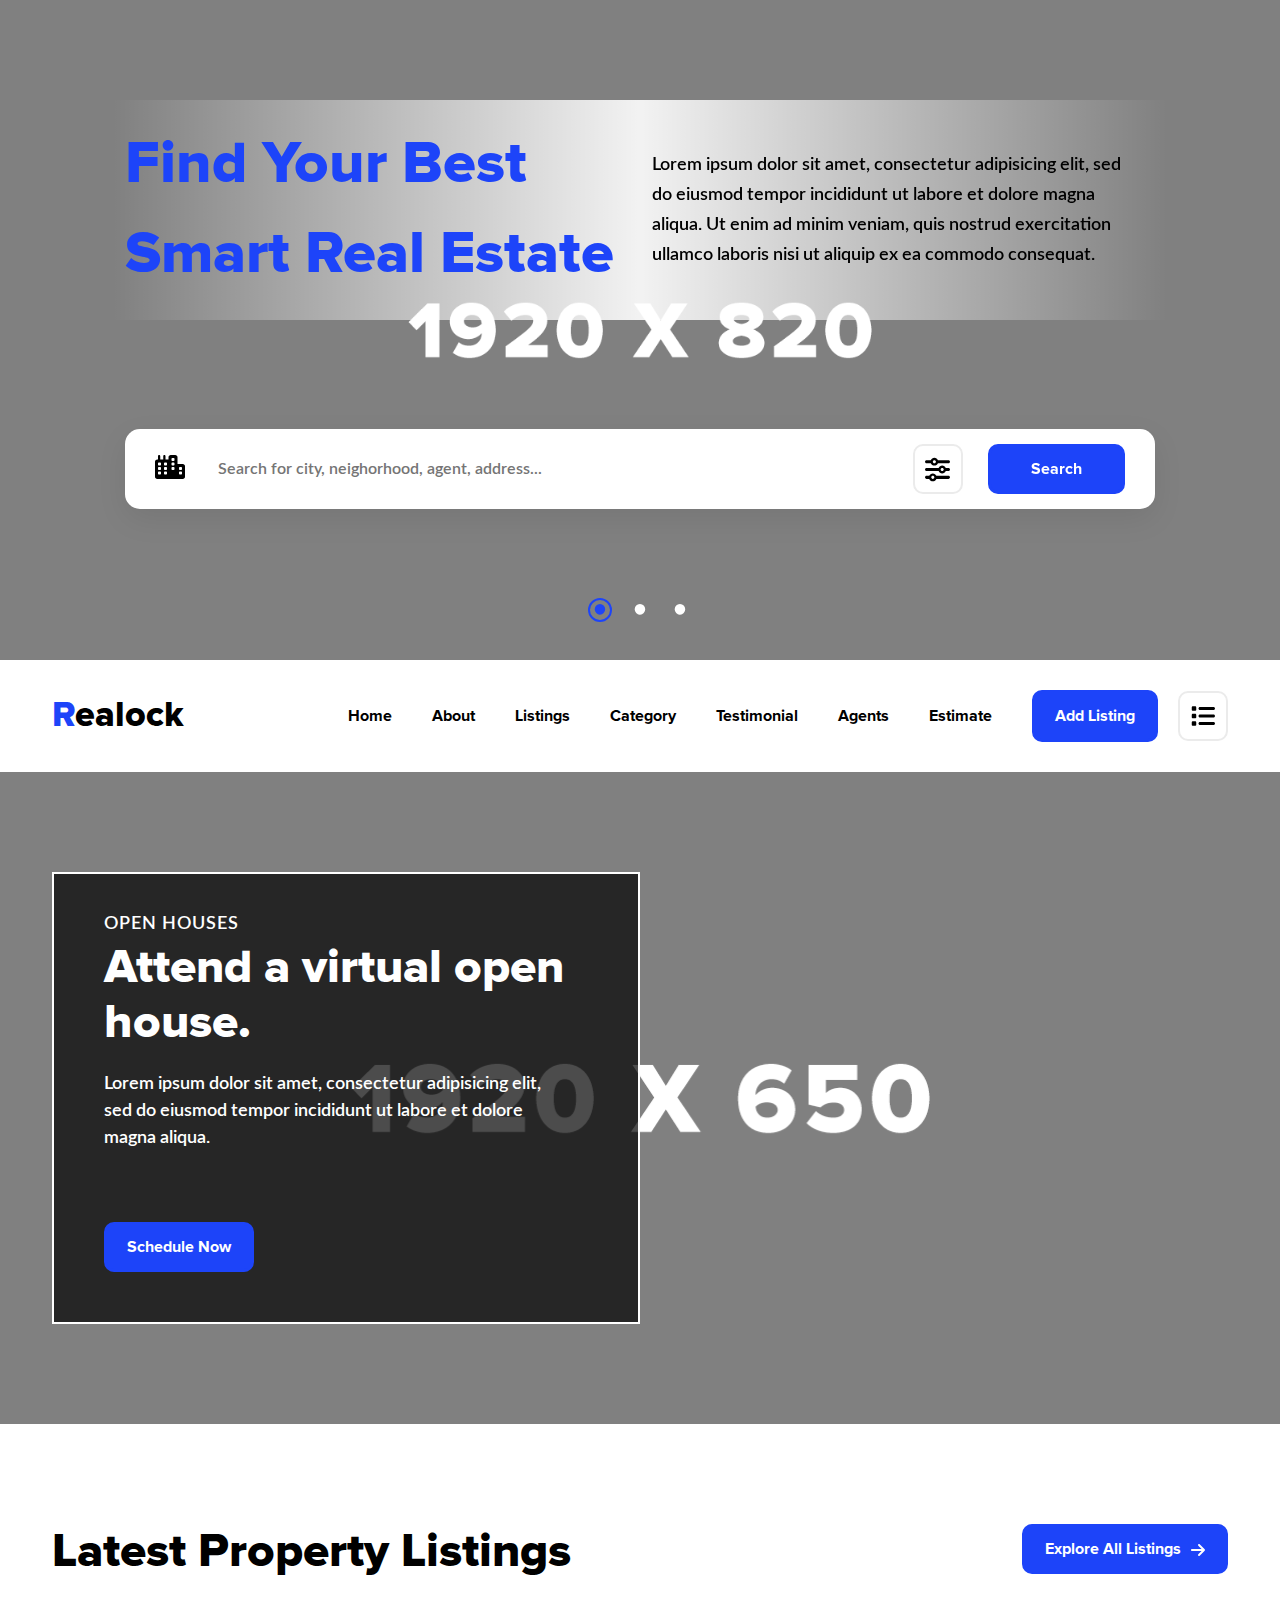
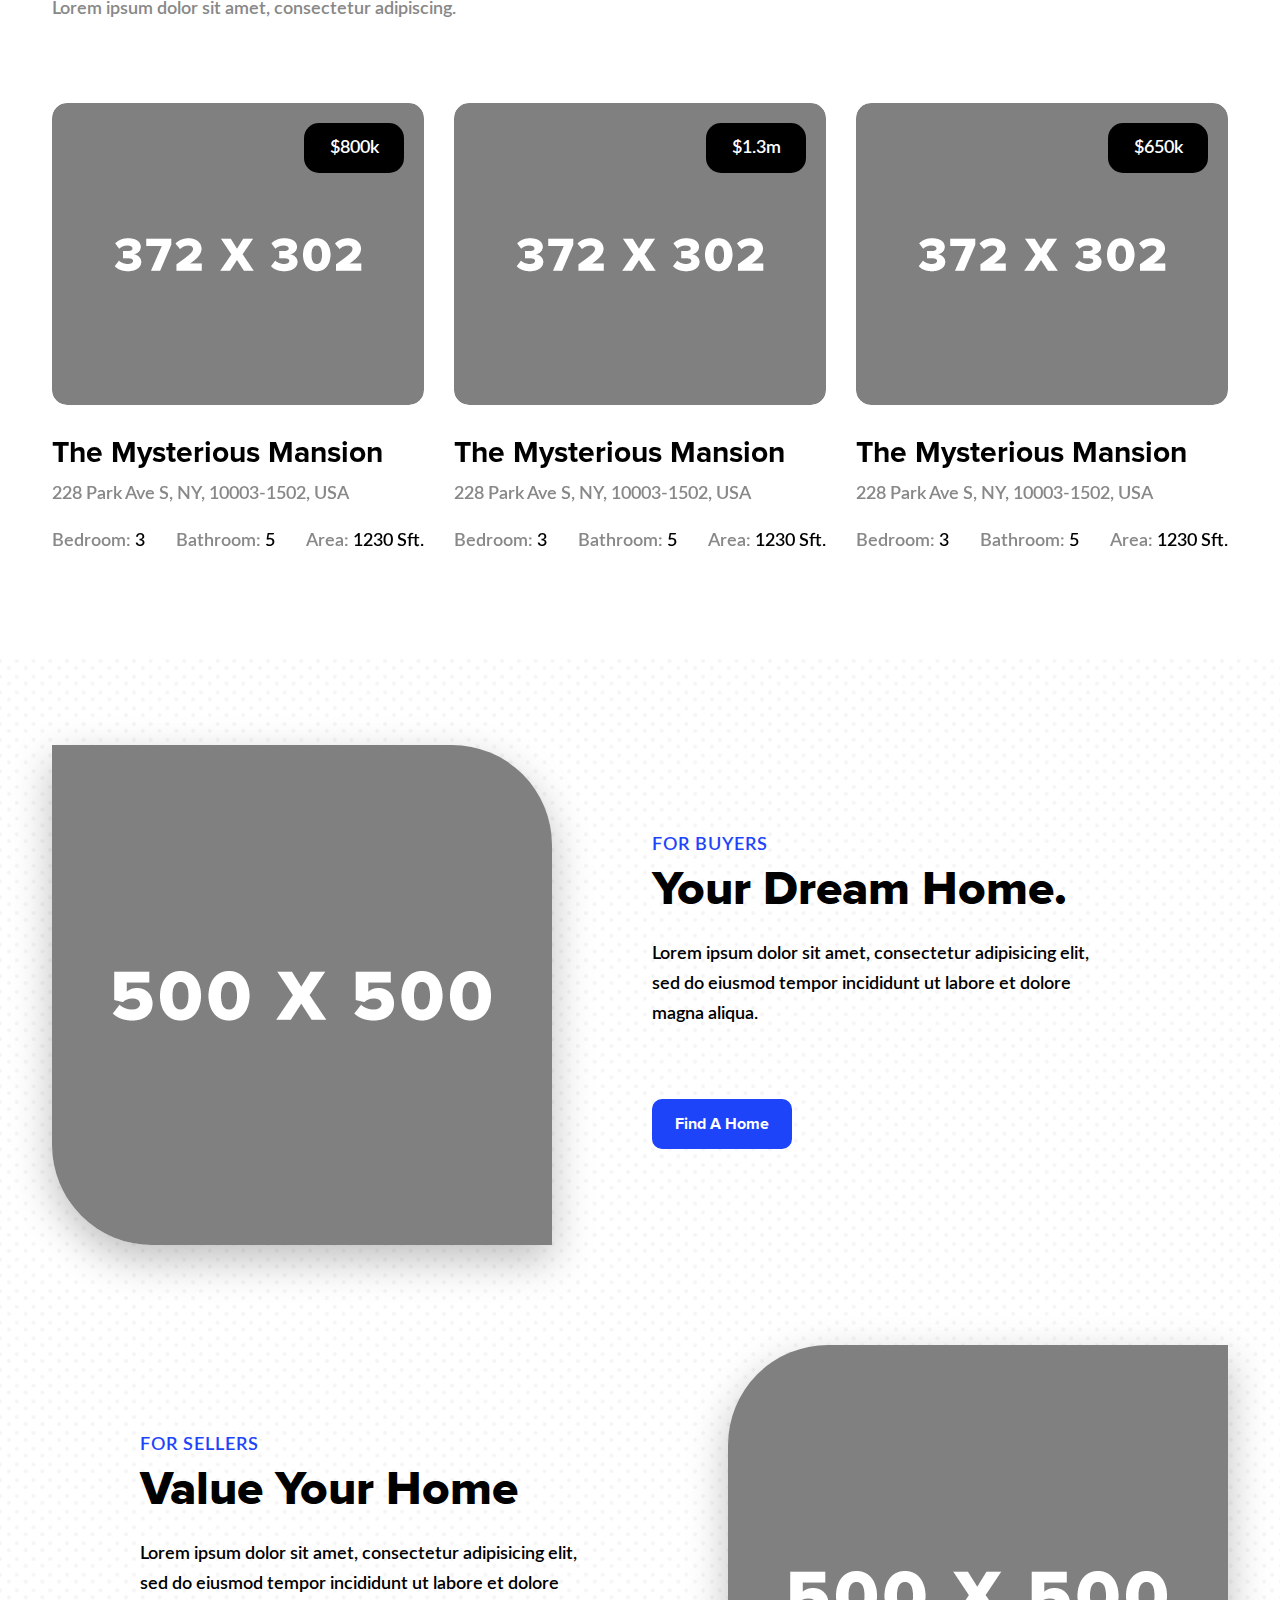
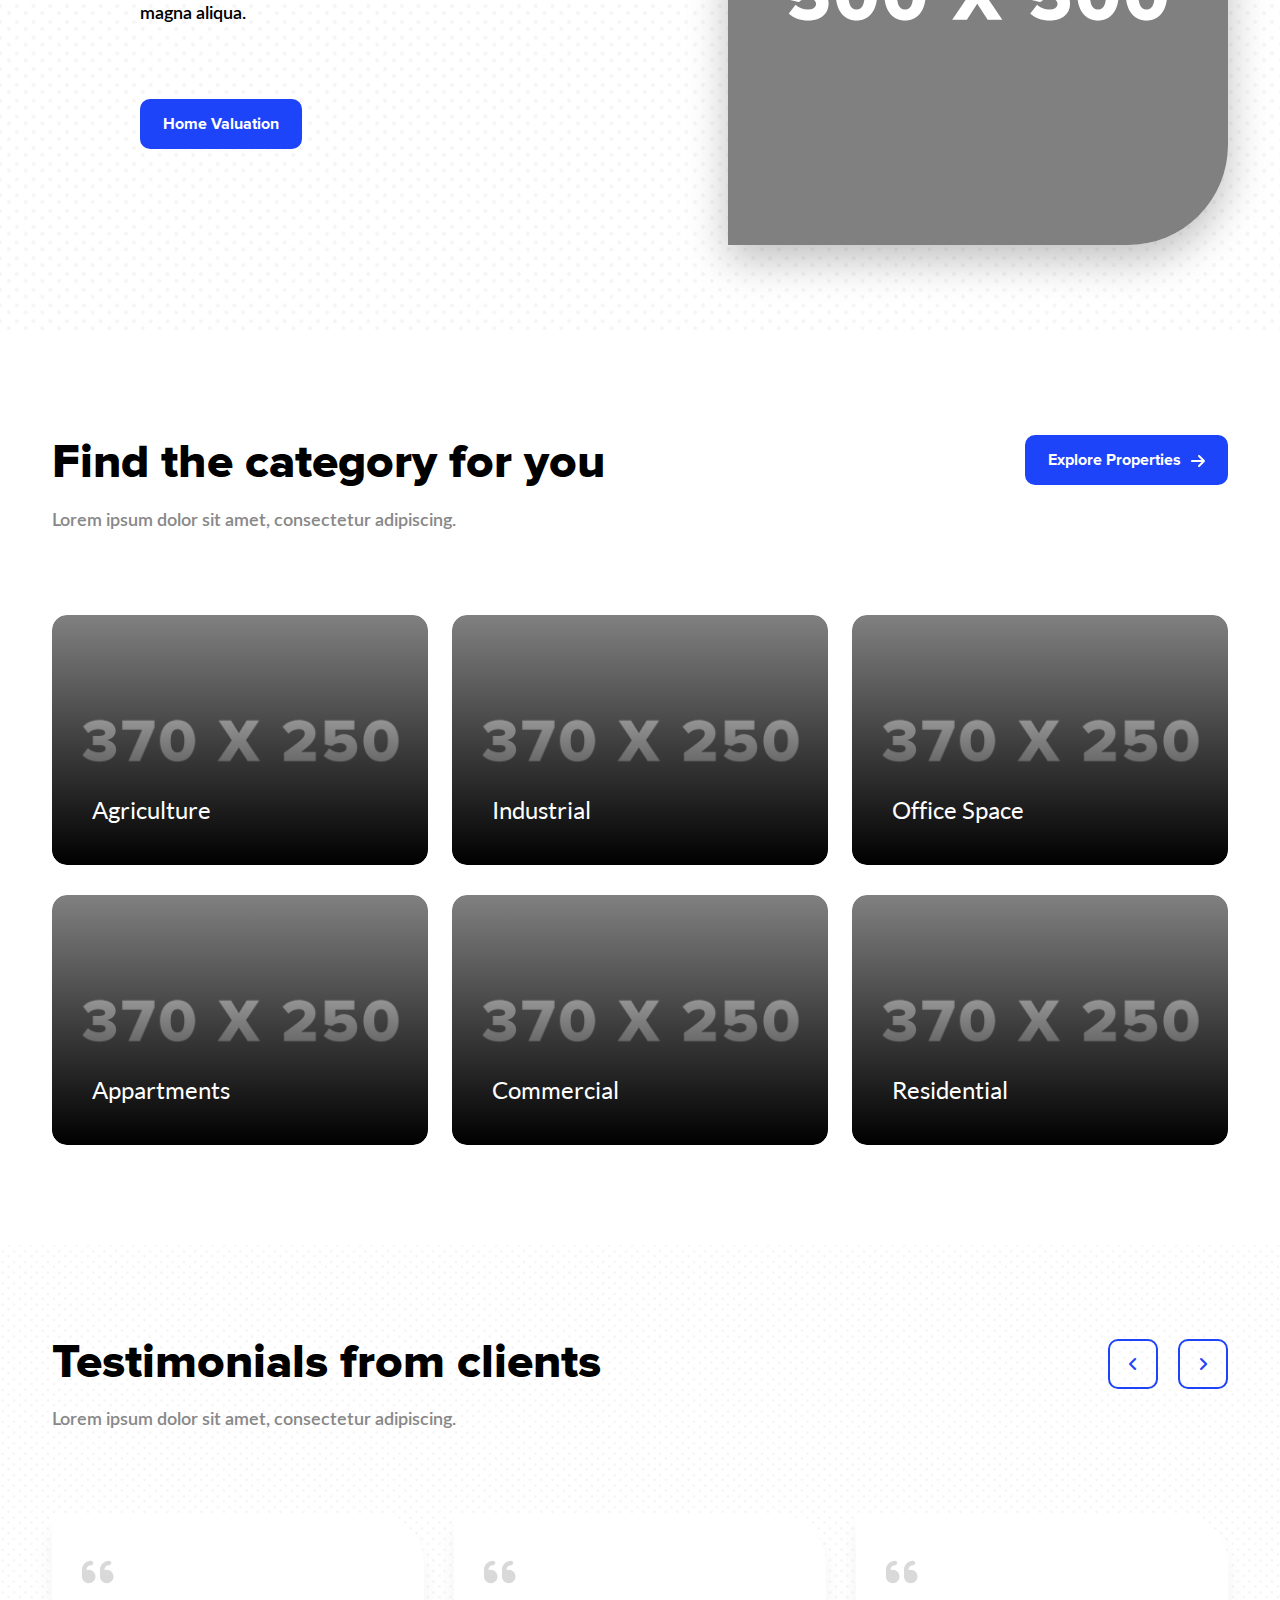
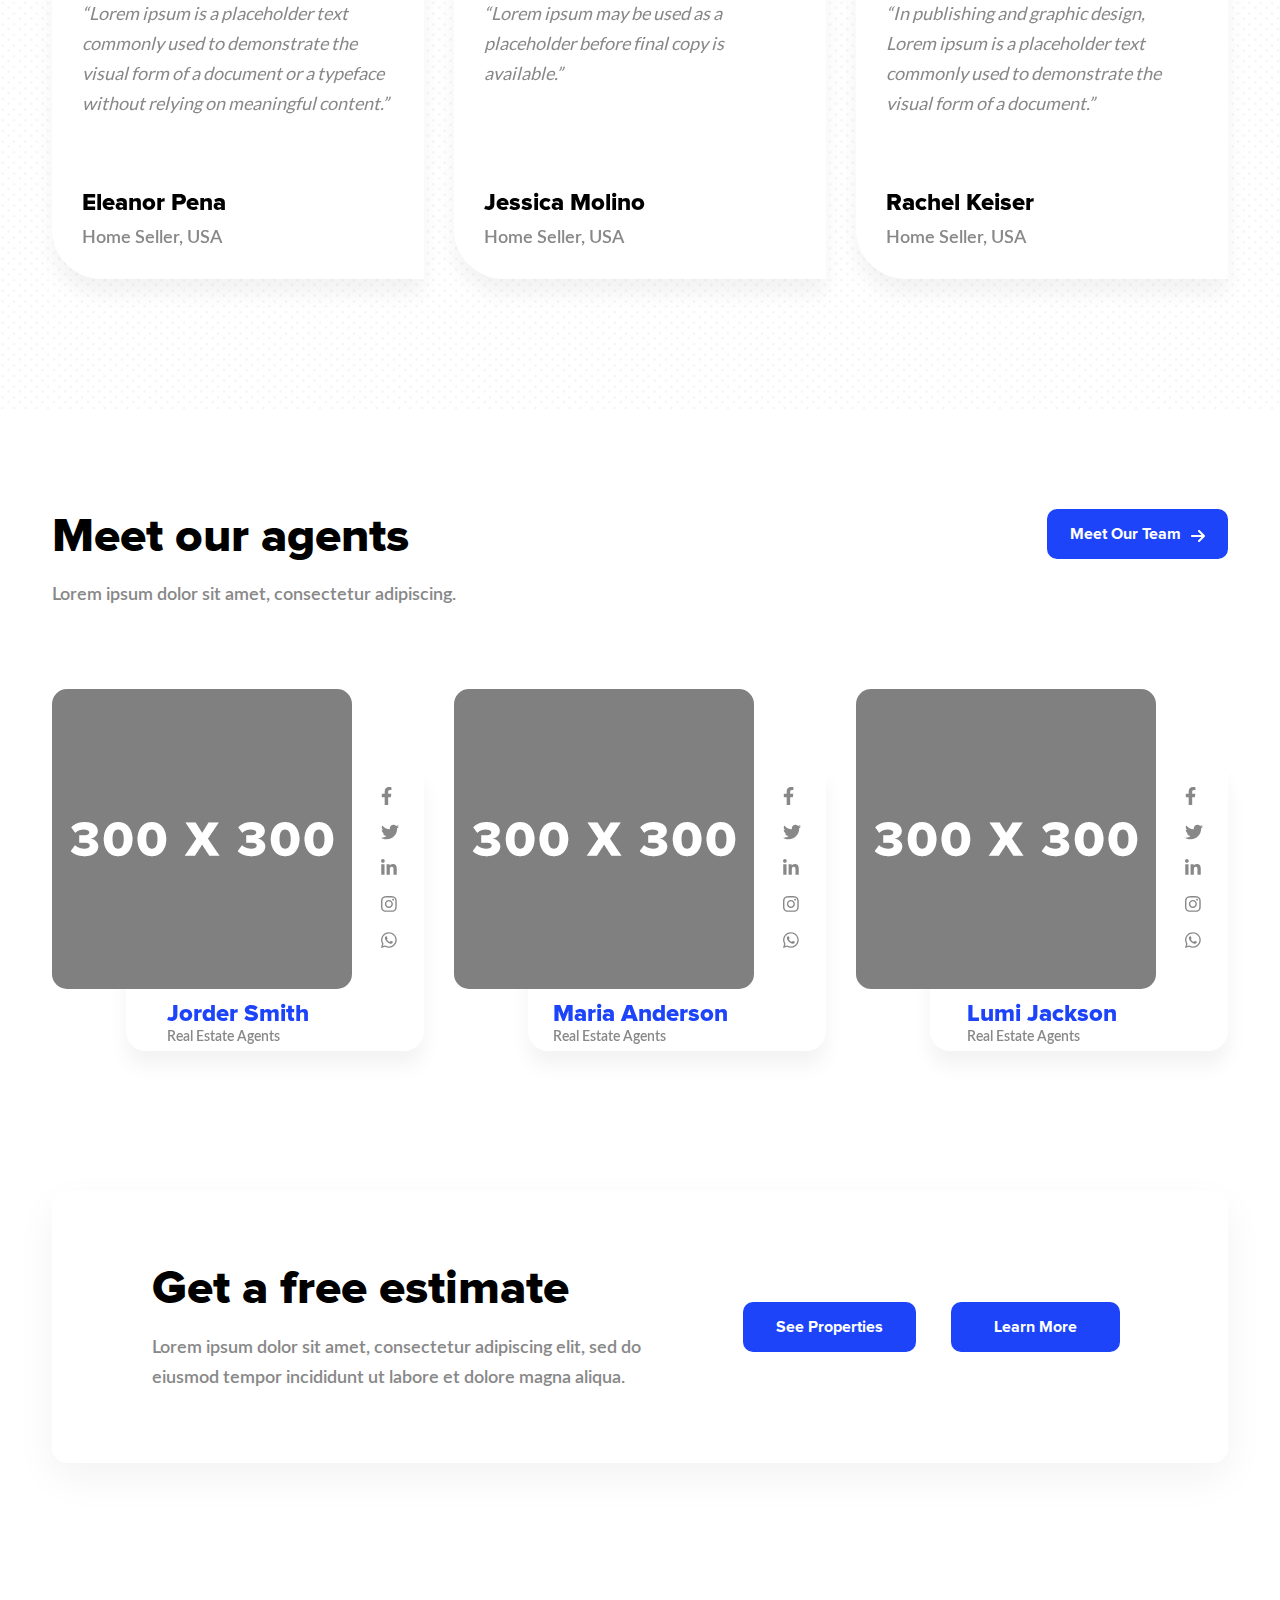
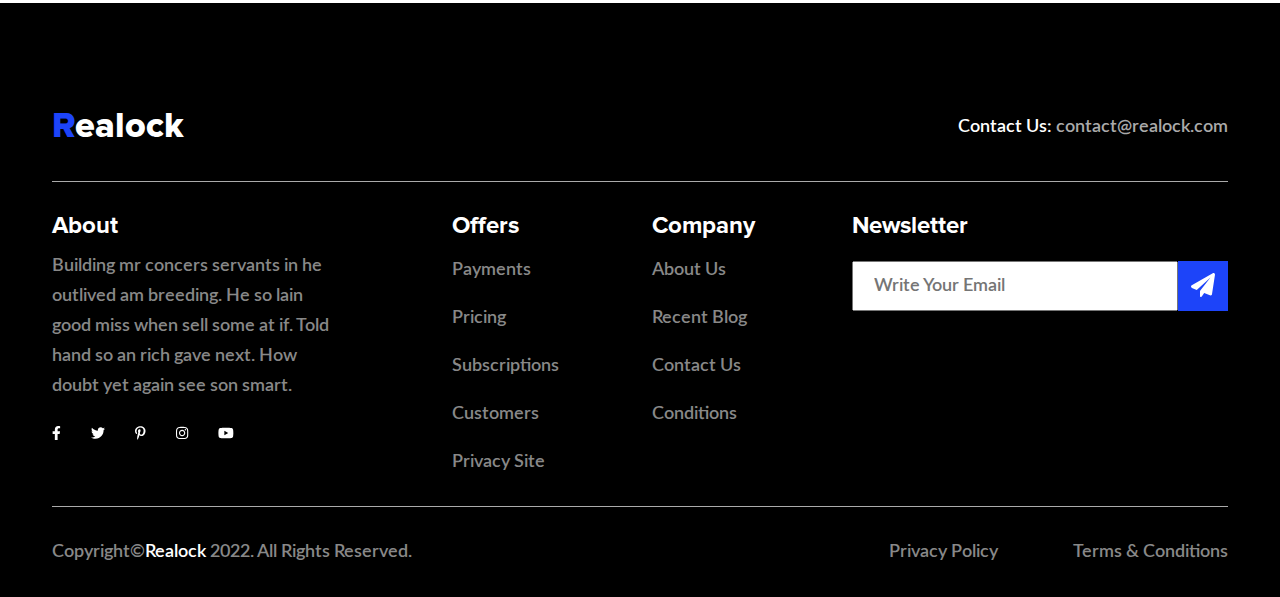
<file: index.html>
<!DOCTYPE html>
<html lang="zxx" dir="ltr">

<head>
    <meta charset="UTF-8">
    <meta http-equiv="X-UA-Compatible" content="IE=edge">
    <meta name="viewport" content="width=device-width, initial-scale=1.0">

    <title>Realock - Real Estate</title>

    <link href="assets/images/logo/fevicon-img.png" rel="icon">

    <link rel="stylesheet" href="assets/css/bootstrap.min.css">

    <link rel="stylesheet" href="assets/fonts/font.css">

    <link rel="stylesheet" href="assets/css/slick.css">

    <link rel="stylesheet" href="assets/css/slick-theme.css">

    <link rel="stylesheet" href="assets/css/all.min.css">

    <link rel="stylesheet" href="assets/css/style.css">

    <link rel="stylesheet" href="assets/css/media-query.css">

</head>

<body class="home">

    <div id="wrap">

        <!-- Realock slider section start -->

        <section id="realock_slider_section">

            <div class="realock_slider">
                <div class="about_slider">
                    <div class="slide slide_1"></div>
                    <div class="container">
                        <div class="info_about_slider">
                            <div class="row top_realock_slider">
                                <div class="col-lg-6 col-md-12  heading_for_about_slider">
                                    <h2>find your best smart real estate</h2>
                                </div>
                                <div class="col-lg-6 col-md-12  para_for_about_slider">
                                    <p>Lorem ipsum dolor sit amet, consectetur adipisicing elit, sed do eiusmod tempor
                                        incididunt ut labore et dolore magna aliqua. Ut enim ad minim veniam, quis
                                        nostrud
                                        exercitation ullamco laboris nisi ut aliquip ex ea commodo consequat.</p>
                                </div>
                            </div>
                        </div>
                    </div>
                </div>

                <div class="about_slider">
                    <div class="slide slide_2"></div>
                    <div class="container">
                        <div class="info_about_slider">
                            <div class="row top_realock_slider">
                                <div class="col-lg-6 col-md-12  heading_for_about_slider">
                                    <h2>find your best dream house</h2>
                                </div>
                                <div class="col-lg-6 col-md-12  para_for_about_slider">
                                    <p>Lorem ipsum dolor sit amet, consectetur adipisicing elit, sed do eiusmod tempor
                                        incididunt ut labore et dolore magna aliqua. Ut enim ad minim veniam, quis
                                        nostrud
                                        exercitation ullamco laboris nisi ut aliquip ex ea commodo consequat.</p>
                                </div>
                            </div>
                        </div>
                    </div>
                </div>

                <div class="about_slider">
                    <div class="slide slide_3"></div>
                    <div class="container">
                        <div class="info_about_slider">
                            <div class="row top_realock_slider">
                                <div class="col-lg-6 col-md-12  heading_for_about_slider">
                                    <h2>find your smart dream villa</h2>
                                </div>
                                <div class="col-lg-6 col-md-12  para_for_about_slider">
                                    <p>Lorem ipsum dolor sit amet, consectetur adipisicing elit, sed do eiusmod tempor
                                        incididunt ut labore et dolore magna aliqua. Ut enim ad minim veniam, quis
                                        nostrud
                                        exercitation ullamco laboris nisi ut aliquip ex ea commodo consequat.</p>
                                </div>
                            </div>
                        </div>
                    </div>
                </div>
            </div>

            <div class="bottom_realock_slider">
                <form class="search_form_for_about_slider" action="#" method="GET">
                    <div class="city_icon">
                        <i class="fa-solid fa-city"></i>
                    </div>
                    <div class="placeholder_about_slider_section">
                        <input class="form_placeholder" type="text"
                            placeholder="Search for city, neighorhood, agent, address...">
                    </div>
                    <div class="filter_icon">
                        <div class="svg_icon">
                            <i class="fa-solid fa-sliders"></i>
                        </div>
                    </div>
                    <div class="submit_button_about_slider_section">
                        <input
                            class="submit_button_for_about_slider"
                            type="submit" name="submit" value="search">
                    </div>
                </form>
            </div>
        </section>

        <!-- Realock slider section ends -->

        <!-- Header starts -->

        <header class="site_header">
            <div class="container">
                <div class="logo">
                    <a class="site_logo" href="#realock_slider_section"><span>r</span>ealock</a>
                </div>
                <nav class="navbar navbar-expand-lg navbar-light">
                    <div class="collapse navbar-collapse" id="navbarNavDropdown">
                        <ul class="navbar-nav dp-none">
                            <li class="nav-item active dropdown">
                                <a class="nav-link dropdown-toggle" aria-current="page" href="#about_section"
                                    id="navbarDropdownMenuLink">home</a>
                                <ul class="dropdown-menu current" aria-labelledby="navbarDropdownMenuLink">
                                    <li><a class="nav-link" href="homepage_1.html">home-page-1</a></li>
                                    <li><a class="nav-link" href="homepage_2.html">home-page-2</a></li>
                                </ul>
                            </li>
                            <li class="nav-item">
                                <a class="nav-link" href="#buyer_seller_section">about</a>
                            </li>
                            <li class="nav-item">
                                <a class="nav-link" href="#property_listing_section">listings</a>
                            </li>
                            <li class="nav-item">
                                <a class="nav-link" href="#category_section">category</a>
                            </li>
                            <li class="nav-item">
                                <a class="nav-link" href="#testimonial_section">testimonial</a>
                            </li>
                            <li class="nav-item">
                                <a class="nav-link" href="#agent_section">agents</a>
                            </li>
                            <li class="nav-item">
                                <a class="nav-link" href="#estimate_section">estimate</a>
                            </li>
                            <li class="nav-item">
                                <a class="nav-link header_button btn"
                                    href="javascript:void(0);">add listing</a>
                            </li>
                        </ul>
                        <button class="navbar-toggler sidebar_icon"
                            type="button" data-bs-toggle="offcanvas" data-bs-target="#offcanvasNavbar"
                            aria-controls="offcanvasNavbar">
                            <i class="fa-solid fa-list"></i>
                        </button>
                        <div class="offcanvas offcanvas-end" tabindex="-1" id="offcanvasNavbar">
                            <div class="offcanvas-header">
                                <button type="button" class="btn-close text-reset" data-bs-dismiss="offcanvas"
                                    aria-label="Close"></button>
                            </div>
                            <div class="offcanvas-body">
                                <ul class="mobile_sidebar_nav">
                                    <li class="nav-item">
                                        <a class="nav-link" href="#about_section">home</a><i
                                            class="fa-solid fa-plus"></i><i class="fa-solid fa-minus"></i>
                                        <ul class="mobile_sub_menu current">
                                            <li class="sub-item"><a class="nav-link"
                                                    href="homepage_1.html">home-page-1</a>
                                            </li>
                                            <li class="sub-item"><a class="nav-link"
                                                    href="homepage_2.html">home-page-2</a></li>
                                        </ul>
                                    </li>
                                    <li class="nav-item">
                                        <a class="nav-link" href="#buyer_seller_section">about</a>
                                    </li>
                                    <li class="nav-item">
                                        <a class="nav-link" href="#property_listing_section">listings</a>
                                    </li>
                                    <li class="nav-item">
                                        <a class="nav-link" href="#category_section">categories</a>
                                    </li>
                                    <li class="nav-item">
                                        <a class="nav-link" href="#testimonial_section">testimonials</a>
                                    </li>
                                    <li class="nav-item">
                                        <a class="nav-link" href="#agent_section">agents</a>
                                    </li>
                                    <li class="nav-item">
                                        <a class="nav-link" href="#estimate_section">estimate</a>
                                    </li>
                                    <li class="nav-item">
                                        <a class="nav-link" href="javascript:void(0);">add listing</a>
                                    </li>
                                </ul>
                                <ul class="sidebar-nav justify-content-end flex-grow-1">
                                    <li class="nav-item">
                                        <a class="nav-link" href="javascript:void(0);">buyers</a>
                                    </li>
                                    <li class="nav-item">
                                        <a class="nav-link" href="javascript:void(0);">sellers</a>
                                    </li>
                                    <li class="nav-item">
                                        <a class="nav-link" href="javascript:void(0);">pricing</a>
                                    </li>
                                    <li class="nav-item">
                                        <a class="nav-link" href="javascript:void(0);">portfolio</a>
                                    </li>
                                    <li class="nav-item">
                                        <a class="nav-link" href="javascript:void(0);">cell your home</a>
                                    </li>
                                </ul>
                            </div>
                        </div>
                    </div>
                </nav>
            </div>
        </header>

        <!-- Header ends -->

        <!-- About section start -->

        <section id="about_section">

            <div class="bg_img_about">

                <div class="container">

                    <div class="col-md-6 col-12 about_house_info ">
                        <div class="title_about">
                            <h5>open houses</h5>
                        </div>
                        <div class="heading_about">
                            <h2>Attend a virtual open house.</h2>
                        </div>
                        <div class="para_about">
                            <p>Lorem ipsum dolor sit amet, consectetur adipisicing elit, sed do eiusmod tempor
                                incididunt ut
                                labore et dolore magna aliqua.</p>
                        </div>
                        <div class="about_button">
                            <a href="javascript:void(0);"
                                class="btn">schedule
                                now</a>
                        </div>
                    </div>
                </div>
            </div>
        </section>

        <!-- About section ends -->

        <!-- Property listing section starts-->

        <section id="property_listing_section" class="mt-100">

            <div class="container">

                <div class="row">
                    <div class="col-lg-9 col-md-8 col-12">
                        <div class="theme_heading">
                            <h2>Latest Property Listings</h2>
                        </div>
                        <div class="theme_description">
                            <p class="mt-15">Lorem ipsum dolor sit amet, consectetur adipiscing.</p>
                        </div>
                    </div>
                    <div class="col-lg-3 col-md-4 col-12 theme_button">
                        <a href="javascript:void(0);" class="btn">explore all
                            listings<i class="icon fa-solid fa-arrow-right"></i></a>
                    </div>
                </div>

                <div id="property-listings" class="pt-80">

                    <div class="property">
                        <div class="property-image"><img src="assets/images/property-listing/property-1.png"
                                alt="property_image">
                            <p class="property-price">$800k</p>
                        </div>
                        <h3 class="property-title">the mysterious mansion</h3>
                        <p class="property-address">228 Park Ave S, NY, 10003-1502, USA</p>
                        <div class="facilities">
                            <p class="bedroom-facility value">Bedroom: <span>3</span></p>
                            <p class="bathroom-facility value">Bathroom: <span>5</span></p>
                            <p class="area-facility value">Area: <span>1230 Sft.</span></p>
                        </div>
                    </div>

                    <div class="property">
                        <div class="property-image"><img src="assets/images/property-listing/property-2.png"
                                alt="property_image">
                            <p class="property-price">$1.3m</p>
                        </div>
                        <h3 class="property-title">the mysterious mansion</h3>
                        <p class="property-address">228 Park Ave S, NY, 10003-1502, USA</p>
                        <div class="facilities">
                            <p class="bedroom-facility value">Bedroom: <span>3</span></p>
                            <p class="bathroom-facility value">Bathroom: <span>5</span></p>
                            <p class="area-facility value">Area: <span>1230 Sft.</span></p>
                        </div>
                    </div>

                    <div class="property">
                        <div class="property-image"><img src="assets/images/property-listing/property-3.png"
                                alt="property_image">
                            <p class="property-price">$650k</p>
                        </div>
                        <h3 class="property-title">the mysterious mansion</h3>
                        <p class="property-address">228 Park Ave S, NY, 10003-1502, USA</p>
                        <div class="facilities">
                            <p class="bedroom-facility value">Bedroom: <span>3</span></p>
                            <p class="bathroom-facility value">Bathroom: <span>5</span></p>
                            <p class="area-facility value">Area: <span>1230 Sft.</span></p>
                        </div>
                    </div>

                    <div class="property">
                        <div class="property-image"><img src="assets/images/property-listing/property-1.png"
                                alt="property_image">
                            <p class="property-price">$800k</p>
                        </div>
                        <h3 class="property-title">the mysterious mansion</h3>
                        <p class="property-address">228 Park Ave S, NY, 10003-1502, USA</p>
                        <div class="facilities">
                            <p class="bedroom-facility value">Bedroom: <span>3</span></p>
                            <p class="bathroom-facility value">Bathroom: <span>5</span></p>
                            <p class="area-facility value">Area: <span>1230 Sft.</span></p>
                        </div>
                    </div>

                    <div class="property">
                        <div class="property-image"><img src="assets/images/property-listing/property-2.png"
                                alt="property_image">
                            <p class="property-price">$1.3m</p>
                        </div>
                        <h3 class="property-title">the mysterious mansion</h3>
                        <p class="property-address">228 Park Ave S, NY, 10003-1502, USA</p>
                        <div class="facilities">
                            <p class="bedroom-facility value">Bedroom: <span>3</span></p>
                            <p class="bathroom-facility value">Bathroom: <span>5</span></p>
                            <p class="area-facility value">Area: <span>1230 Sft.</span></p>
                        </div>
                    </div>

                    <div class="property">
                        <div class="property-image"><img src="assets/images/property-listing/property-3.png"
                                alt="property_image">
                            <p class="property-price">$650k</p>
                        </div>
                        <h3 class="property-title">the mysterious mansion</h3>
                        <p class="property-address">228 Park Ave S, NY, 10003-1502, USA</p>
                        <div class="facilities">
                            <p class="bedroom-facility value">Bedroom: <span>3</span></p>
                            <p class="bathroom-facility value">Bathroom: <span>5</span></p>
                            <p class="area-facility value">Area: <span>1230 Sft.</span></p>
                        </div>
                    </div>

                </div>
            </div>
        </section>

        <!-- Property listing section ends-->

        <!-- Buyer and seller section starts-->

        <section id="buyer_seller_section" class="mt-100">

            <div class="bg_img_buyer_seller">

                <div class="container">

                    <div class="row buyer_seller_top_inner_section">
                        <div class="col-md-6 col-12 left_column">
                            <img class="img_shadow" src="assets/images/house-images/house-1.png" alt="house-image">
                        </div>
                        <div class="col-md-6 col-12 right_column">
                            <div class="buyer_seller_title">
                                <h5>for buyers</h5>
                            </div>
                            <div class="buyer_seller_heading">
                                <h2>your dream home.</h2>
                            </div>
                            <div class="buyer_seller_para">
                                <p>Lorem ipsum dolor sit amet, consectetur adipisicing elit, sed do eiusmod tempor
                                    incididunt ut labore et dolore magna aliqua.</p>
                            </div>
                            <div class="buyer_seller_button">
                                <a class="btn"
                                    href="javascript:void(0);">find a home</a>
                            </div>
                        </div>
                    </div>

                    <div class="row buyer_seller_bottom_inner_section">
                        <div class="col-md-6 col-12 left_column">
                            <div class="buyer_seller_title">
                                <h5>for sellers</h5>
                            </div>
                            <div class="buyer_seller_heading">
                                <h2>value your home</h2>
                            </div>
                            <div class="buyer_seller_para">
                                <p>Lorem ipsum dolor sit amet, consectetur adipisicing elit, sed do eiusmod tempor
                                    incididunt ut labore et dolore magna aliqua.</p>
                            </div>
                            <div class="buyer_seller_button">
                                <a class="btn"
                                    href="javascript:void(0);">home valuation</a>
                            </div>
                        </div>
                        <div class="col-md-6 col-12 right_column">
                            <img class="img_shadow" src="assets/images/house-images/house-2.png" alt="house-image">
                        </div>
                    </div>
                </div>
            </div>
        </section>

        <!-- Buyer and seller section ends-->

        <!-- Category section starts-->

        <section id="category_section" class="mt-100">

            <div class="container">

                <div class="row">
                    <div class="col-lg-9 col-md-8 col-12">
                        <div class="theme_heading">
                            <h2>Find the category for you</h2>
                        </div>
                        <div class="theme_description">
                            <p class="mt-15">Lorem ipsum dolor sit amet, consectetur adipiscing.</p>
                        </div>
                    </div>
                    <div class="col-lg-3 col-md-4 col-12 theme_button">
                        <a href="javascript:void(0);" class="btn">explore
                            properties<i class="icon fa-solid fa-arrow-right"></i></a>
                    </div>
                </div>

                <div class="row category_inner_section">

                    <div class="col-md-4 col-6 category_column">
                        <div class="real_estate_categories">
                            <div class="category_items">
                                <a class="category_items_link" href="javascript:void(0);">
                                    <div class="p_category_image"
                                        style="background-image: url('assets/images/categories/category-1.png');">
                                    </div>
                                    <h4 class="category_title">agriculture</h4>
                                </a>
                            </div>
                        </div>
                    </div>

                    <div class="col-md-4 col-6 category_column">
                        <div class="real_estate_categories">
                            <div class="category_items">
                                <a class="category_items_link" href="javascript:void(0);">
                                    <div class="p_category_image"
                                        style="background-image: url('assets/images/categories/category-2.png');">
                                    </div>
                                    <h4 class="category_title">industrial</h4>
                                </a>
                            </div>
                        </div>
                    </div>

                    <div class="col-md-4 col-6 category_column">
                        <div class="real_estate_categories">
                            <div class="category_items">
                                <a class="category_items_link" href="javascript:void(0);">
                                    <div class="p_category_image"
                                        style="background-image: url('assets/images/categories/category-3.png');">
                                    </div>
                                    <h4 class="category_title">office space</h4>
                                </a>
                            </div>
                        </div>
                    </div>

                    <div class="col-md-4 col-6 category_column">
                        <div class="real_estate_categories">
                            <div class="category_items">
                                <a class="category_items_link" href="javascript:void(0);">
                                    <div class="p_category_image"
                                        style="background-image: url('assets/images/categories/category-4.png');">
                                    </div>
                                    <h4 class="category_title">appartments</h4>
                                </a>
                            </div>
                        </div>
                    </div>

                    <div class="col-md-4 col-6 category_column">
                        <div class="real_estate_categories">
                            <div class="category_items">
                                <a class="category_items_link" href="javascript:void(0);">
                                    <div class="p_category_image"
                                        style="background-image: url('assets/images/categories/category-5.png');">
                                    </div>
                                    <h4 class="category_title">commercial</h4>
                                </a>
                            </div>
                        </div>
                    </div>

                    <div class="col-md-4 col-6 category_column">
                        <div class="real_estate_categories">
                            <div class="category_items">
                                <a class="category_items_link" href="javascript:void(0);">
                                    <div class="p_category_image"
                                        style="background-image: url('assets/images/categories/category-6.png');">
                                    </div>
                                    <h4 class="category_title">residential</h4>
                                </a>
                            </div>
                        </div>
                    </div>
                </div>
            </div>
        </section>

        <!-- Category section ends-->

        <!-- Testimonial section starts-->

        <section id="testimonial_section" class="mt-100">

            <div class="bg_img_testimonial">

                <div class="container">

                    <div class="theme_heading">
                        <h2>Testimonials from clients</h2>
                    </div>
                    <div class="theme_description">
                        <p class="mt-15">Lorem ipsum dolor sit amet, consectetur adipiscing.</p>
                    </div>

                    <div class="testimonial_inner_section">
                        <div class="client_testimonials">
                            <div class="testimonial">
                                <div class="testimonial_icon">
                                    <i class="fa-solid fa-quote-left"></i>
                                </div>
                                <div class="client_review">
                                    <p>“Lorem ipsum is a placeholder text commonly used to demonstrate the visual form
                                        of a
                                        document or a typeface without relying on meaningful content.”</p>
                                </div>
                                <div class="client_name">
                                    <h4>eleanor pena</h4>
                                </div>
                                <div class="client_destination">
                                    <h5>Home Seller, USA</h5>
                                </div>
                            </div>
                        </div>

                        <div class="client_testimonials">
                            <div class="testimonial">
                                <div class="testimonial_icon">
                                    <i class="fa-solid fa-quote-left"></i>
                                </div>
                                <div class="client_review">
                                    <p>“Lorem ipsum may be used as a placeholder before final copy is available.”</p>
                                </div>
                                <div class="client_name">
                                    <h4>jessica molino</h4>
                                </div>
                                <div class="client_destination">
                                    <h5>Home Seller, USA</h5>
                                </div>
                            </div>
                        </div>

                        <div class="client_testimonials">
                            <div class="testimonial">
                                <div class="testimonial_icon">
                                    <i class="fa-solid fa-quote-left"></i>
                                </div>
                                <div class="client_review">
                                    <p>“In publishing and graphic design, Lorem ipsum is a placeholder text commonly
                                        used to
                                        demonstrate the visual form of a document.”</p>
                                </div>
                                <div class="client_name">
                                    <h4>rachel keiser</h4>
                                </div>
                                <div class="client_destination">
                                    <h5>Home Seller, USA</h5>
                                </div>
                            </div>
                        </div>

                        <div class="client_testimonials">
                            <div class="testimonial">
                                <div class="testimonial_icon">
                                    <i class="fa-solid fa-quote-left"></i>
                                </div>
                                <div class="client_review">
                                    <p>“Lorem ipsum is a placeholder text commonly used to demonstrate the visual form
                                        of a
                                        document or a typeface without relying on meaningful content.”</p>
                                </div>
                                <div class="client_name">
                                    <h4>eleanor pena</h4>
                                </div>
                                <div class="client_destination">
                                    <h5>Home Seller, USA</h5>
                                </div>
                            </div>
                        </div>

                        <div class="client_testimonials">
                            <div class="testimonial">
                                <div class="testimonial_icon">
                                    <i class="fa-solid fa-quote-left"></i>
                                </div>
                                <div class="client_review">
                                    <p>“Lorem ipsum may be used as a placeholder before final copy is available.”</p>
                                </div>
                                <div class="client_name">
                                    <h4>jessica molino</h4>
                                </div>
                                <div class="client_destination">
                                    <h5>Home Seller, USA</h5>
                                </div>
                            </div>
                        </div>

                        <div class="client_testimonials">
                            <div class="testimonial">
                                <div class="testimonial_icon">
                                    <i class="fa-solid fa-quote-left"></i>
                                </div>
                                <div class="client_review">
                                    <p>“In publishing and graphic design, Lorem ipsum is a placeholder text commonly
                                        used to
                                        demonstrate the visual form of a document.”</p>
                                </div>
                                <div class="client_name">
                                    <h4>rachel keiser</h4>
                                </div>
                                <div class="client_destination">
                                    <h5>Home Seller, USA</h5>
                                </div>
                            </div>
                        </div>

                    </div>

                </div>
            </div>
        </section>

        <!-- Testimonial section ends-->

        <!-- Agent section starts-->

        <section id="agent_section" class="mt-100">

            <div class="container">

                <div class="row">
                    <div class="col-lg-9 col-md-8 col-12">
                        <div class="theme_heading">
                            <h2>Meet our agents</h2>
                        </div>
                        <div class="theme_description">
                            <p class="mt-15">Lorem ipsum dolor sit amet, consectetur adipiscing.</p>
                        </div>
                    </div>
                    <div class="col-lg-3 col-md-4 col-12 theme_button">
                        <a href="javascript:void(0);" class="btn">meet our
                            team<i class="icon fa-solid fa-arrow-right"></i></a>
                    </div>
                </div>

                <div id="agent-listings" class="pt-80">

                    <div class="agent">
                        <div class="agent_detail">
                            <div class="foreground">
                                <a href="javascript:void(0);" class="agent-image">
                                    <img src="assets/images/agents/agent-1.png" alt="agent-image">
                                </a>
                                <div class="agent_social">
                                    <a class="social_icons facebook"
                                        href="https://www.facebook.com/" target="_blank"><i
                                            class="fa-brands fa-facebook-f"></i></a>
                                    <a class="social_icons twitter" href="https://twitter.com/"
                                        target="_blank"><i class="fa-brands fa-twitter"></i></a>
                                    <a class="social_icons linkedin"
                                        href="https://www.linkedin.com/" target="_blank"><i
                                            class="fa-brands fa-linkedin-in"></i></a>
                                    <a class="social_icons instagram"
                                        href="https://www.instagram.com/" target="_blank"><i
                                            class="fa-brands fa-instagram"></i></a>
                                    <a class="social_icons whatsapp"
                                        href="https://www.whatsapp.com/" target="_blank"><i
                                            class="fa-brands fa-whatsapp"></i></a>
                                </div>
                            </div>
                            <div class="background">
                                <div class="agent_description">
                                    <h4 class="agent-title">jorder smith</h4>
                                    <h6 class="agent-type">real estate agents</h6>
                                </div>
                            </div>
                        </div>
                    </div>

                    <div class="agent">
                        <div class="agent_detail">
                            <div class="foreground">
                                <a href="javascript:void(0);" class="agent-image">
                                    <img src="assets/images/agents/agent-2.png" alt="agent-image">
                                </a>
                                <div class="agent_social">
                                    <a class="social_icons facebook"
                                        href="https://www.facebook.com/" target="_blank"><i
                                            class="fa-brands fa-facebook-f"></i></a>
                                    <a class="social_icons twitter" href="https://twitter.com/"
                                        target="_blank"><i class="fa-brands fa-twitter"></i></a>
                                    <a class="social_icons linkedin"
                                        href="https://www.linkedin.com/" target="_blank"><i
                                            class="fa-brands fa-linkedin-in"></i></a>
                                    <a class="social_icons instagram"
                                        href="https://www.instagram.com/" target="_blank"><i
                                            class="fa-brands fa-instagram"></i></a>
                                    <a class="social_icons whatsapp"
                                        href="https://www.whatsapp.com/" target="_blank"><i
                                            class="fa-brands fa-whatsapp"></i></a>
                                </div>
                            </div>
                            <div class="background">
                                <div class="agent_description">
                                    <h4 class="agent-title">maria anderson</h4>
                                    <h6 class="agent-type">real estate agents</h6>
                                </div>
                            </div>
                        </div>
                    </div>

                    <div class="agent">
                        <div class="agent_detail">
                            <div class="foreground">
                                <a href="javascript:void(0);" class="agent-image">
                                    <img src="assets/images/agents/agent-3.png" alt="agent-image">
                                </a>
                                <div class="agent_social">
                                    <a class="social_icons facebook"
                                        href="https://www.facebook.com/" target="_blank"><i
                                            class="fa-brands fa-facebook-f"></i></a>
                                    <a class="social_icons twitter" href="https://twitter.com/"
                                        target="_blank"><i class="fa-brands fa-twitter"></i></a>
                                    <a class="social_icons linkedin"
                                        href="https://www.linkedin.com/" target="_blank"><i
                                            class="fa-brands fa-linkedin-in"></i></a>
                                    <a class="social_icons instagram"
                                        href="https://www.instagram.com/" target="_blank"><i
                                            class="fa-brands fa-instagram"></i></a>
                                    <a class="social_icons whatsapp"
                                        href="https://www.whatsapp.com/" target="_blank"><i
                                            class="fa-brands fa-whatsapp"></i></a>
                                </div>
                            </div>
                            <div class="background">
                                <div class="agent_description">
                                    <h4 class="agent-title">lumi jackson</h4>
                                    <h6 class="agent-type">real estate agents</h6>
                                </div>
                            </div>
                        </div>
                    </div>

                    <div class="agent">
                        <div class="agent_detail">
                            <div class="foreground">
                                <a href="javascript:void(0);" class="agent-image">
                                    <img src="assets/images/agents/agent-1.png" alt="agent-image">
                                </a>
                                <div class="agent_social">
                                    <a class="social_icons facebook"
                                        href="https://www.facebook.com/" target="_blank"><i
                                            class="fa-brands fa-facebook-f"></i></a>
                                    <a class="social_icons twitter" href="https://twitter.com/"
                                        target="_blank"><i class="fa-brands fa-twitter"></i></a>
                                    <a class="social_icons linkedin"
                                        href="https://www.linkedin.com/" target="_blank"><i
                                            class="fa-brands fa-linkedin-in"></i></a>
                                    <a class="social_icons instagram"
                                        href="https://www.instagram.com/" target="_blank"><i
                                            class="fa-brands fa-instagram"></i></a>
                                    <a class="social_icons whatsapp"
                                        href="https://www.whatsapp.com/" target="_blank"><i
                                            class="fa-brands fa-whatsapp"></i></a>
                                </div>
                            </div>
                            <div class="background">
                                <div class="agent_description">
                                    <h4 class="agent-title">jorder smith</h4>
                                    <h6 class="agent-type">real estate agents</h6>
                                </div>
                            </div>
                        </div>
                    </div>

                    <div class="agent">
                        <div class="agent_detail">
                            <div class="foreground">
                                <a href="javascript:void(0);" class="agent-image">
                                    <img src="assets/images/agents/agent-2.png" alt="agent-image">
                                </a>
                                <div class="agent_social">
                                    <a class="social_icons facebook"
                                        href="https://www.facebook.com/" target="_blank"><i
                                            class="fa-brands fa-facebook-f"></i></a>
                                    <a class="social_icons twitter" href="https://twitter.com/"
                                        target="_blank"><i class="fa-brands fa-twitter"></i></a>
                                    <a class="social_icons linkedin"
                                        href="https://www.linkedin.com/" target="_blank"><i
                                            class="fa-brands fa-linkedin-in"></i></a>
                                    <a class="social_icons instagram"
                                        href="https://www.instagram.com/" target="_blank"><i
                                            class="fa-brands fa-instagram"></i></a>
                                    <a class="social_icons whatsapp"
                                        href="https://www.whatsapp.com/" target="_blank"><i
                                            class="fa-brands fa-whatsapp"></i></a>
                                </div>
                            </div>
                            <div class="background">
                                <div class="agent_description">
                                    <h4 class="agent-title">maria anderson</h4>
                                    <h6 class="agent-type">real estate agents</h6>
                                </div>
                            </div>
                        </div>
                    </div>

                    <div class="agent">
                        <div class="agent_detail">
                            <div class="foreground">
                                <a href="javascript:void(0);" class="agent-image">
                                    <img src="assets/images/agents/agent-3.png" alt="agent-image">
                                </a>
                                <div class="agent_social">
                                    <a class="social_icons facebook"
                                        href="https://www.facebook.com/" target="_blank"><i
                                            class="fa-brands fa-facebook-f"></i></a>
                                    <a class="social_icons twitter" href="https://twitter.com/"
                                        target="_blank"><i class="fa-brands fa-twitter"></i></a>
                                    <a class="social_icons linkedin"
                                        href="https://www.linkedin.com/" target="_blank"><i
                                            class="fa-brands fa-linkedin-in"></i></a>
                                    <a class="social_icons instagram"
                                        href="https://www.instagram.com/" target="_blank"><i
                                            class="fa-brands fa-instagram"></i></a>
                                    <a class="social_icons whatsapp"
                                        href="https://www.whatsapp.com/" target="_blank"><i
                                            class="fa-brands fa-whatsapp"></i></a>
                                </div>
                            </div>
                            <div class="background">
                                <div class="agent_description">
                                    <h4 class="agent-title">lumi jackson</h4>
                                    <h6 class="agent-type">real estate agents</h6>
                                </div>
                            </div>
                        </div>
                    </div>

                </div>
            </div>
        </section>

        <!-- Agent section ends-->

        <!-- Estimate section starts-->

        <section id="estimate_section" class="mt-100">

            <div class="container">

                <div class="estimate_inner_section">
                    <div class="row estimate_inner_row">
                        <div class="col-lg-7 col-12 column_1">
                            <div class="estimate_heading">
                                <h2>Get a free estimate</h2>
                            </div>
                            <div class="estimate_para">
                                <p class="mt-15">Lorem ipsum dolor sit amet, consectetur adipiscing elit, sed do eiusmod
                                    tempor incididunt ut
                                    labore et dolore magna aliqua.</p>
                            </div>
                        </div>
                        <div class="col-lg-5 col-12 column_2">
                            <a href="javascript:void(0);"
                                class="estimate_property_button btn">see
                                properties</a>
                            <br>
                            <a href="javascript:void(0);"
                                class="estimate_learn_button btn">learn
                                more</a>
                        </div>
                    </div>
                </div>
            </div>
        </section>

        <!-- Estimate section ends-->

        <!-- Footer starts-->

        <footer class="site_footer">

            <div class="container">

                <div class="footer_top">
                    <div class="row site_name">
                        <div class="col-md-6 col-12 column_1">
                            <a class="site_logo" href="#realock_slider_section"><span>r</span>ealock</a>
                        </div>
                        <div class="col-md-6 col-12 column_2">
                            <h5 class="site_contact_us">Contact Us: <a
                                    href="mailto:contact@realock.com" target="_blank">contact@realock.com</a>
                            </h5>
                        </div>
                    </div>
                </div>

                <div class="footer_middle">
                    <div class="row site_about">
                        <div class="col-md-4 col-12 column_1">
                            <h4 class="site_about_heading">about</h4>
                            <p class="site_about_para">Building mr concers servants in he outlived am breeding. He so
                                lain
                                good miss when sell some at if. Told hand so an rich gave next. How doubt yet again see
                                son
                                smart.</p>
                            <ul class="site_social_media">
                                <li class="social_media_icons">
                                    <a href="https://www.facebook.com/" target="_blank"><i
                                            class="fa-brands fa-facebook-f"></i></a>
                                    <a href="https://twitter.com/" target="_blank"><i
                                            class="fa-brands fa-twitter"></i></a>
                                    <a href="https://in.pinterest.com/" target="_blank"><i
                                            class="fa-brands fa-pinterest-p"></i></a>
                                    <a href="https://www.instagram.com/" target="_blank"><i
                                            class="fa-brands fa-instagram"></i></a>
                                    <a href="https://www.youtube.com/" target="_blank"><i
                                            class="fa-brands fa-youtube"></i></a>
                                </li>
                            </ul>
                        </div>
                        <div class="col-md-4 col-12 column_2">
                            <div class="row">
                                <div class="col-6 left_container">
                                    <h4 class="offer_menu_heading">offers</h4>
                                    <ul class="offer_menu">
                                        <li class="menu_item"><a href="javascript:void(0);"
                                                class="menu_link">payments</a></li>
                                        <li class="menu_item"><a href="javascript:void(0);"
                                                class="menu_link">pricing</a></li>
                                        <li class="menu_item"><a href="javascript:void(0);"
                                                class="menu_link">subscriptions</a></li>
                                        <li class="menu_item"><a href="javascript:void(0);"
                                                class="menu_link">customers</a></li>
                                        <li class="menu_item"><a href="javascript:void(0);"
                                                class="menu_link">privacy site</a></li>
                                    </ul>
                                </div>
                                <div class="col-6 right_container">
                                    <h4 class="company_menu_heading">company</h4>
                                    <ul class="company_menu">
                                        <li class="menu_item"><a href="javascript:void(0);"
                                                class="menu_link">about us</a></li>
                                        <li class="menu_item"><a href="javascript:void(0);"
                                                class="menu_link">recent blog</a></li>
                                        <li class="menu_item"><a href="javascript:void(0);"
                                                class="menu_link">contact us</a></li>
                                        <li class="menu_item"><a href="javascript:void(0);"
                                                class="menu_link">conditions</a></li>
                                    </ul>
                                </div>
                            </div>
                        </div>
                        <div class="col-md-4 col-12 column_3">
                            <form action="#" class="newsletter_form">
                                <h4 class="form_heading">newsletter</h4>
                                <div class="form_container">
                                    <input type="email" placeholder="Write Your Email" name="mail" required>
                                    <button
                                        class="form_submit_button"
                                        type="submit"><i class="fa-solid fa-paper-plane"></i></button>
                                </div>
                            </form>
                        </div>
                    </div>
                </div>

                <div class="footer_bottom">
                    <div class="row site_info">
                        <div class="col-xl-8 col-lg-7 col-md-6 col-12 column_1">
                            <p class="site_copyright">copyright&copy;<span>realock</span> 2022. <br> all rights
                                reserved.</p>
                        </div>
                        <div class="col-xl-4 col-lg-5 col-md-6 col-12 column_2">
                            <a href="javascript:void(0);" class="site_policy">privacy policy</a>
                            <a href="javascript:void(0);" class="site_conditions">terms & conditions</a>
                        </div>
                    </div>
                </div>

            </div>
        </footer>

        <!-- Footer ends-->
        
    </div>

    <script src="assets/jquery/jquery-min-3.6.0.js"></script>

    <script src="assets/jquery/bootstrap.bundle.min.js"></script>

    <script src="assets/jquery/slick.min.js"></script>

    <script src="assets/jquery/all.min.js"></script>

    <script src="assets/jquery/custom.js"></script>

</body>

</html>
</file>
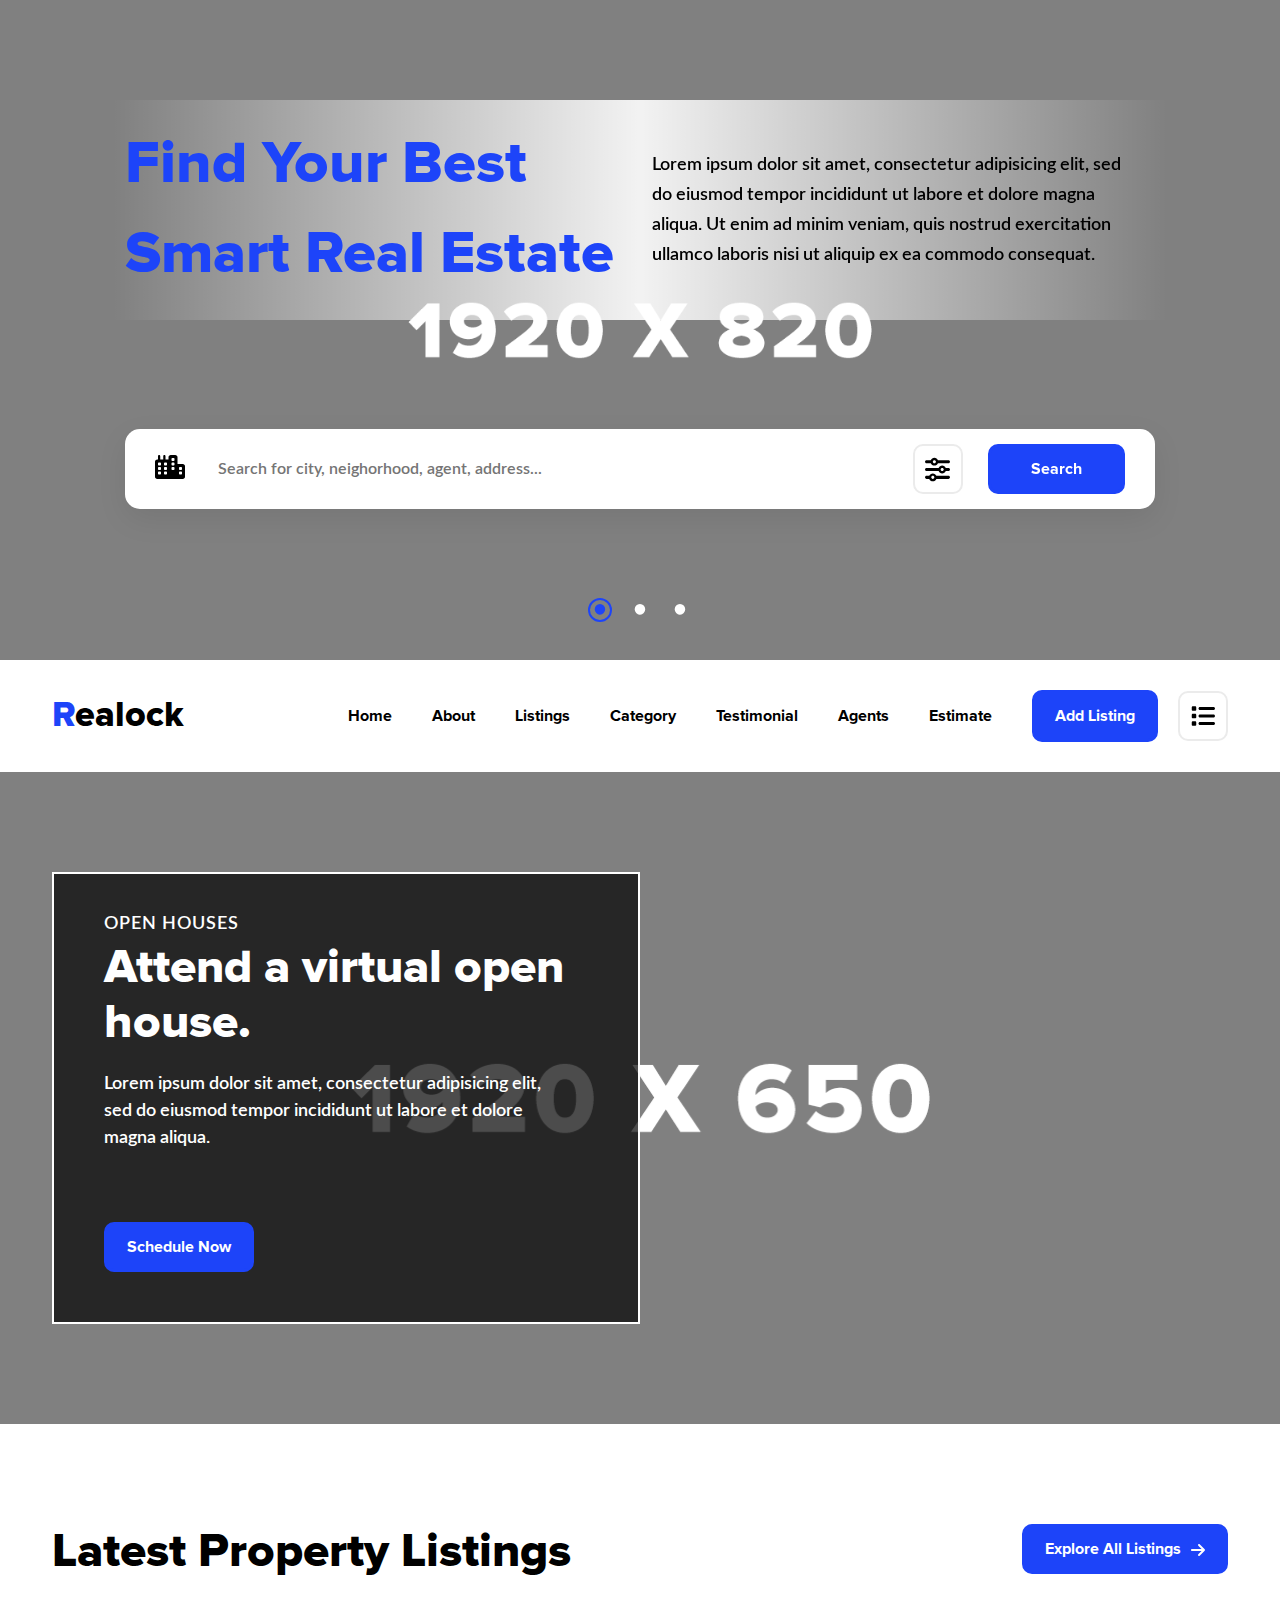
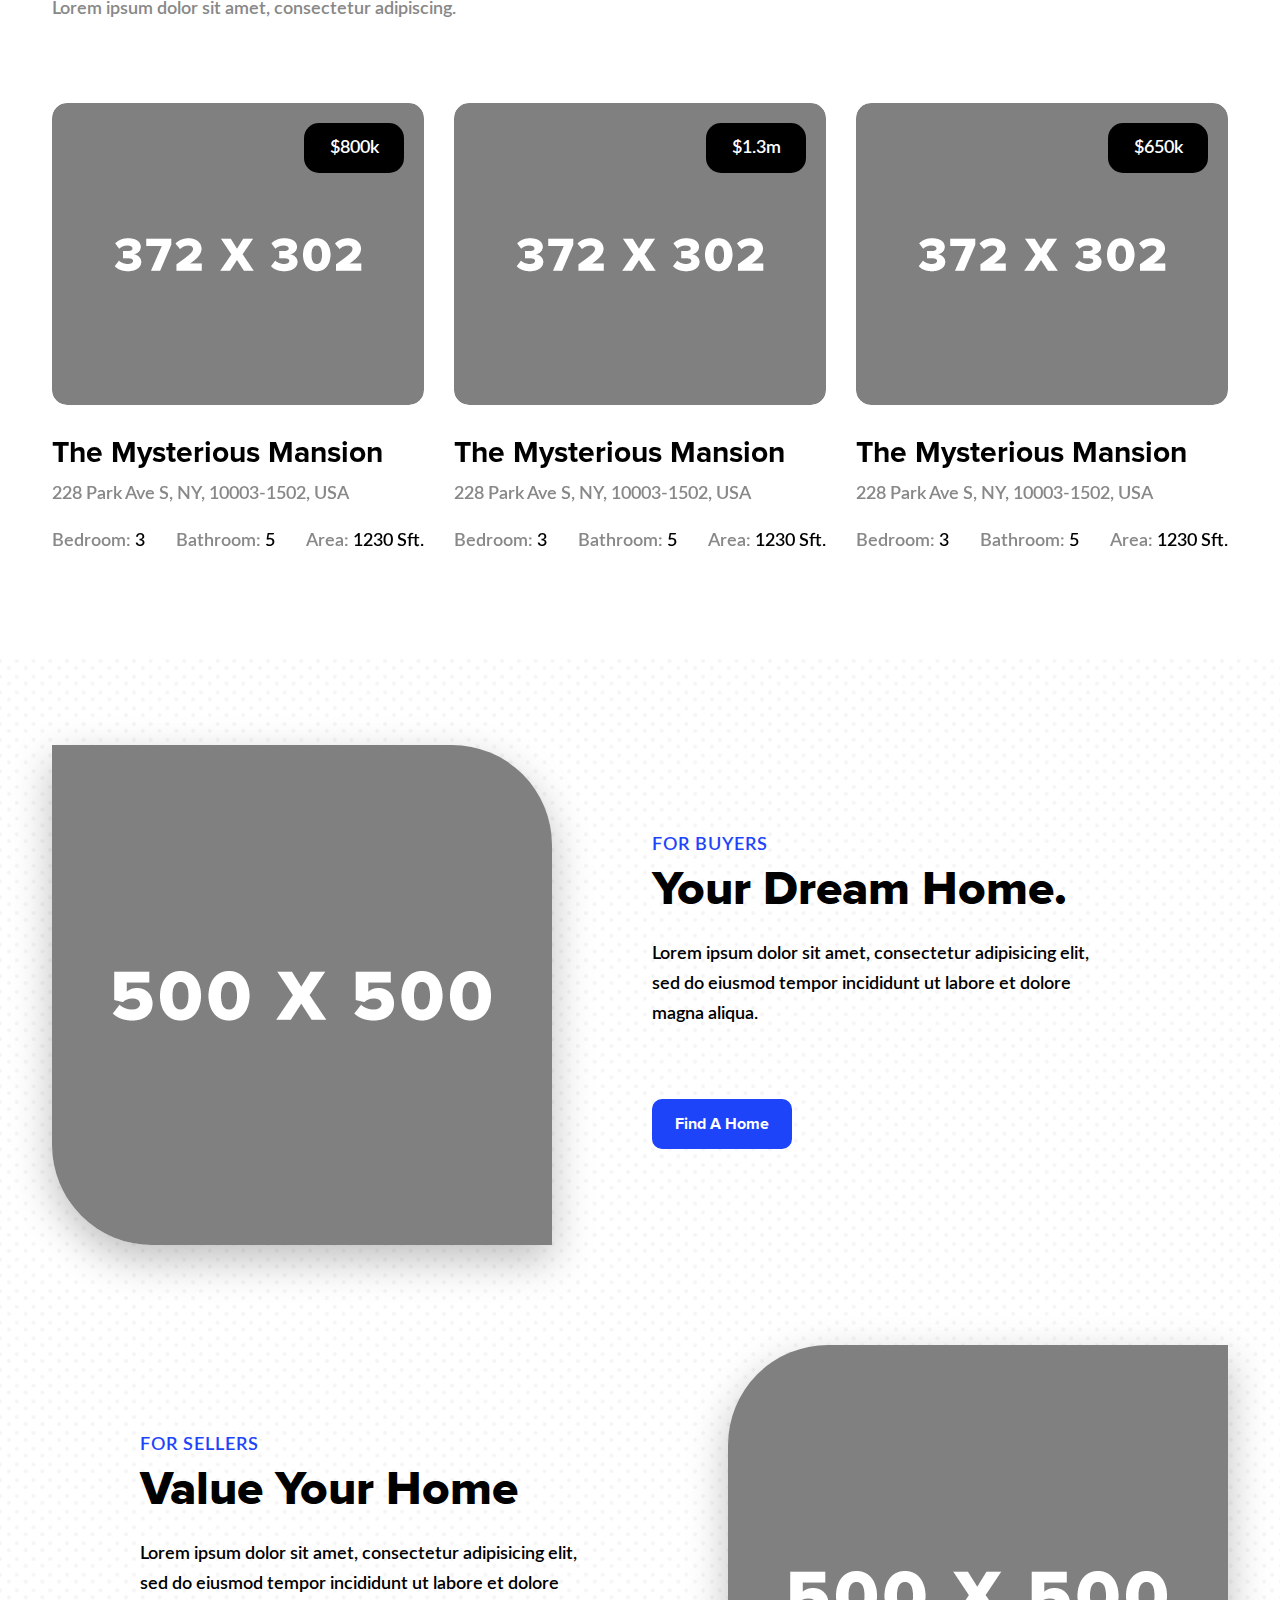
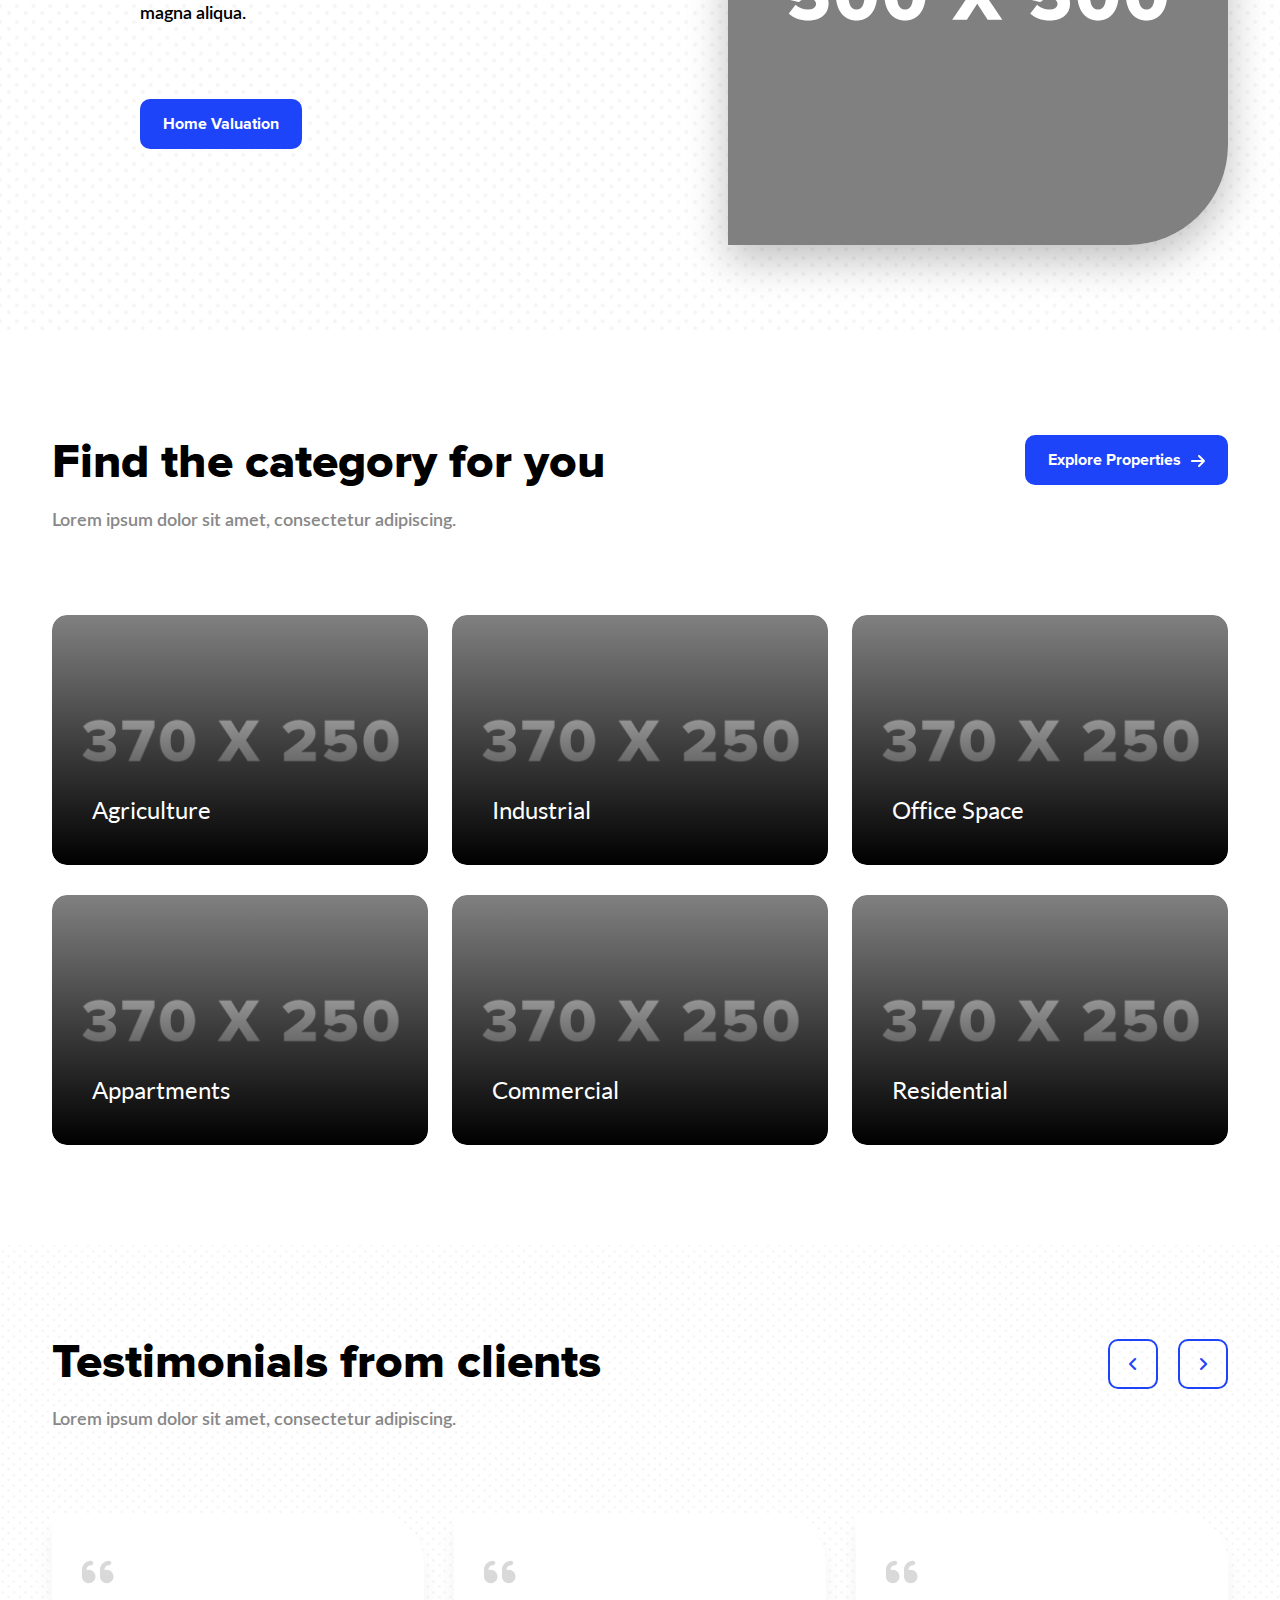
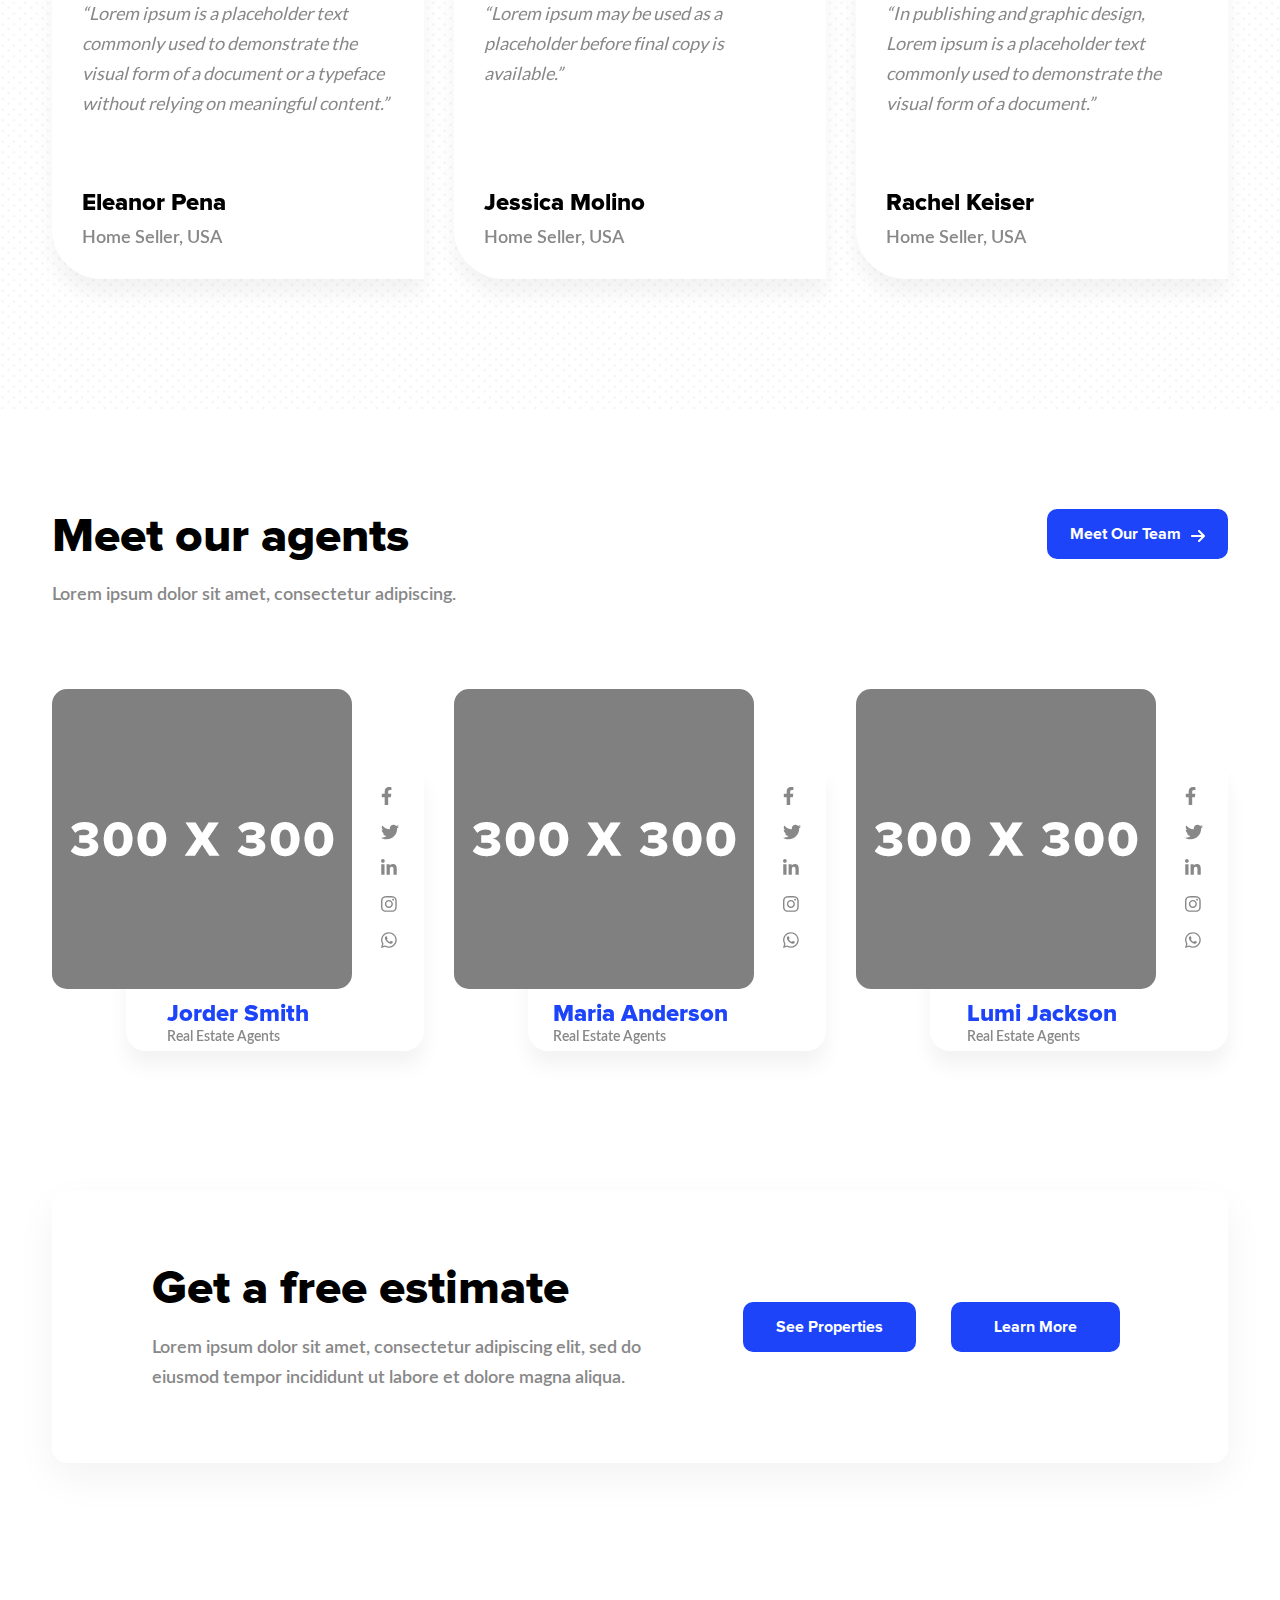
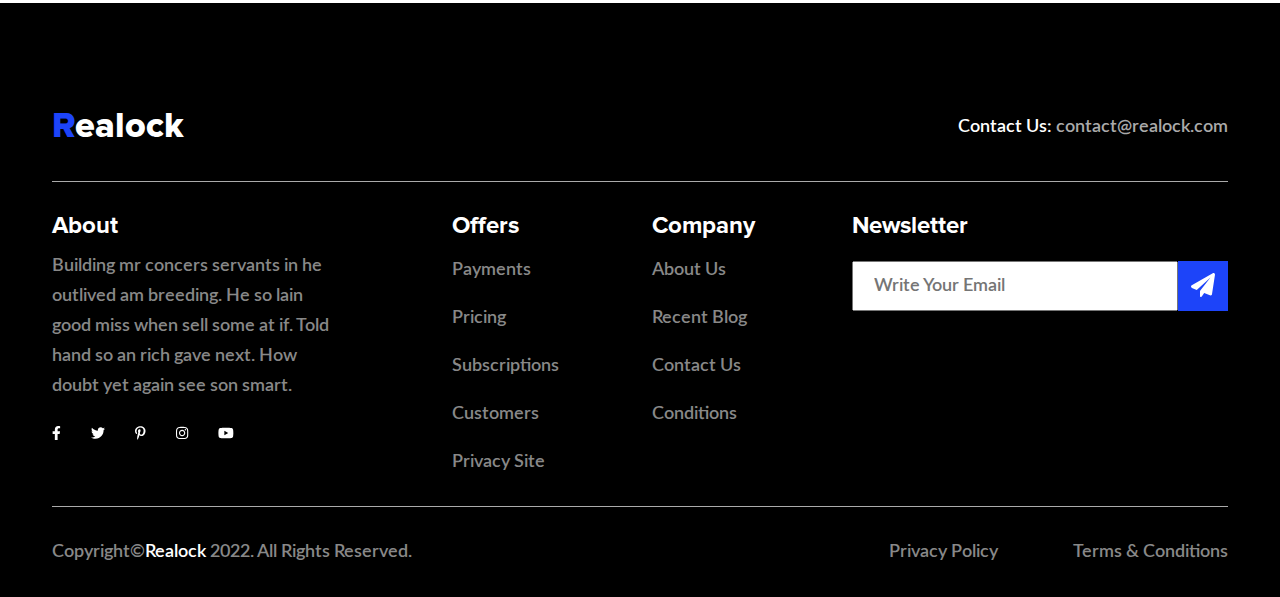
<file: homepage_1.html>
<!DOCTYPE html>
<html lang="zxx" dir="ltr">

<head>
    <meta charset="UTF-8">
    <meta http-equiv="X-UA-Compatible" content="IE=edge">
    <meta name="viewport" content="width=device-width, initial-scale=1.0">

    <title>Realock - Real Estate</title>

    <link href="assets/images/logo/fevicon-img.png" rel="icon">

    <link rel="stylesheet" href="assets/css/bootstrap.min.css">

    <link rel="stylesheet" href="assets/fonts/font.css">

    <link rel="stylesheet" href="assets/css/slick.css">

    <link rel="stylesheet" href="assets/css/slick-theme.css">

    <link rel="stylesheet" href="assets/css/all.min.css">

    <link rel="stylesheet" href="assets/css/style.css">

    <link rel="stylesheet" href="assets/css/media-query.css">

</head>

<body class="home">

    <div id="wrap">

        <!-- Realock slider section start -->

        <section id="realock_slider_section">

            <div class="realock_slider">
                <div class="about_slider">
                    <div class="slide slide_1"></div>
                    <div class="container">
                        <div class="info_about_slider">
                            <div class="row top_realock_slider">
                                <div class="col-lg-6 col-md-12  heading_for_about_slider">
                                    <h2>find your best smart real estate</h2>
                                </div>
                                <div class="col-lg-6 col-md-12  para_for_about_slider">
                                    <p>Lorem ipsum dolor sit amet, consectetur adipisicing elit, sed do eiusmod tempor
                                        incididunt ut labore et dolore magna aliqua. Ut enim ad minim veniam, quis
                                        nostrud
                                        exercitation ullamco laboris nisi ut aliquip ex ea commodo consequat.</p>
                                </div>
                            </div>
                        </div>
                    </div>
                </div>

                <div class="about_slider">
                    <div class="slide slide_2"></div>
                    <div class="container">
                        <div class="info_about_slider">
                            <div class="row top_realock_slider">
                                <div class="col-lg-6 col-md-12  heading_for_about_slider">
                                    <h2>find your best dream house</h2>
                                </div>
                                <div class="col-lg-6 col-md-12  para_for_about_slider">
                                    <p>Lorem ipsum dolor sit amet, consectetur adipisicing elit, sed do eiusmod tempor
                                        incididunt ut labore et dolore magna aliqua. Ut enim ad minim veniam, quis
                                        nostrud
                                        exercitation ullamco laboris nisi ut aliquip ex ea commodo consequat.</p>
                                </div>
                            </div>
                        </div>
                    </div>
                </div>

                <div class="about_slider">
                    <div class="slide slide_3"></div>
                    <div class="container">
                        <div class="info_about_slider">
                            <div class="row top_realock_slider">
                                <div class="col-lg-6 col-md-12  heading_for_about_slider">
                                    <h2>find your smart dream villa</h2>
                                </div>
                                <div class="col-lg-6 col-md-12  para_for_about_slider">
                                    <p>Lorem ipsum dolor sit amet, consectetur adipisicing elit, sed do eiusmod tempor
                                        incididunt ut labore et dolore magna aliqua. Ut enim ad minim veniam, quis
                                        nostrud
                                        exercitation ullamco laboris nisi ut aliquip ex ea commodo consequat.</p>
                                </div>
                            </div>
                        </div>
                    </div>
                </div>
            </div>

            <div class="bottom_realock_slider">
                <form class="search_form_for_about_slider" action="#" method="GET">
                    <div class="city_icon">
                        <i class="fa-solid fa-city"></i>
                    </div>
                    <div class="placeholder_about_slider_section">
                        <input class="form_placeholder" type="text"
                            placeholder="Search for city, neighorhood, agent, address...">
                    </div>
                    <div class="filter_icon">
                        <div class="svg_icon">
                            <i class="fa-solid fa-sliders"></i>
                        </div>
                    </div>
                    <div class="submit_button_about_slider_section">
                        <input
                            class="submit_button_for_about_slider"
                            type="submit" name="submit" value="search">
                    </div>
                </form>
            </div>
        </section>

        <!-- Realock slider section ends -->

        <!-- Header starts -->

        <header class="site_header">
            <div class="container">
                <div class="logo">
                    <a class="site_logo" href="#realock_slider_section"><span>r</span>ealock</a>
                </div>
                <nav class="navbar navbar-expand-lg navbar-light">
                    <div class="collapse navbar-collapse" id="navbarNavDropdown">
                        <ul class="navbar-nav dp-none">
                            <li class="nav-item active dropdown">
                                <a class="nav-link dropdown-toggle" aria-current="page" href="#about_section"
                                    id="navbarDropdownMenuLink">home</a>
                                <ul class="dropdown-menu current" aria-labelledby="navbarDropdownMenuLink">
                                    <li><a class="nav-link" href="homepage_1.html">home-page-1</a></li>
                                    <li><a class="nav-link" href="homepage_2.html">home-page-2</a></li>
                                </ul>
                            </li>
                            <li class="nav-item">
                                <a class="nav-link" href="#buyer_seller_section">about</a>
                            </li>
                            <li class="nav-item">
                                <a class="nav-link" href="#property_listing_section">listings</a>
                            </li>
                            <li class="nav-item">
                                <a class="nav-link" href="#category_section">category</a>
                            </li>
                            <li class="nav-item">
                                <a class="nav-link" href="#testimonial_section">testimonial</a>
                            </li>
                            <li class="nav-item">
                                <a class="nav-link" href="#agent_section">agents</a>
                            </li>
                            <li class="nav-item">
                                <a class="nav-link" href="#estimate_section">estimate</a>
                            </li>
                            <li class="nav-item">
                                <a class="nav-link header_button btn"
                                    href="javascript:void(0);">add listing</a>
                            </li>
                        </ul>
                        <button class="navbar-toggler sidebar_icon"
                            type="button" data-bs-toggle="offcanvas" data-bs-target="#offcanvasNavbar"
                            aria-controls="offcanvasNavbar">
                            <i class="fa-solid fa-list"></i>
                        </button>
                        <div class="offcanvas offcanvas-end" tabindex="-1" id="offcanvasNavbar">
                            <div class="offcanvas-header">
                                <button type="button" class="btn-close text-reset" data-bs-dismiss="offcanvas"
                                    aria-label="Close"></button>
                            </div>
                            <div class="offcanvas-body">
                                <ul class="mobile_sidebar_nav">
                                    <li class="nav-item">
                                        <a class="nav-link" href="#about_section">home</a><i
                                            class="fa-solid fa-plus"></i><i class="fa-solid fa-minus"></i>
                                        <ul class="mobile_sub_menu current">
                                            <li class="sub-item"><a class="nav-link"
                                                    href="homepage_1.html">home-page-1</a>
                                            </li>
                                            <li class="sub-item"><a class="nav-link"
                                                    href="homepage_2.html">home-page-2</a></li>
                                        </ul>
                                    </li>
                                    <li class="nav-item">
                                        <a class="nav-link" href="#buyer_seller_section">about</a>
                                    </li>
                                    <li class="nav-item">
                                        <a class="nav-link" href="#property_listing_section">listings</a>
                                    </li>
                                    <li class="nav-item">
                                        <a class="nav-link" href="#category_section">categories</a>
                                    </li>
                                    <li class="nav-item">
                                        <a class="nav-link" href="#testimonial_section">testimonials</a>
                                    </li>
                                    <li class="nav-item">
                                        <a class="nav-link" href="#agent_section">agents</a>
                                    </li>
                                    <li class="nav-item">
                                        <a class="nav-link" href="#estimate_section">estimate</a>
                                    </li>
                                    <li class="nav-item">
                                        <a class="nav-link" href="javascript:void(0);">add listing</a>
                                    </li>
                                </ul>
                                <ul class="sidebar-nav justify-content-end flex-grow-1">
                                    <li class="nav-item">
                                        <a class="nav-link" href="javascript:void(0);">buyers</a>
                                    </li>
                                    <li class="nav-item">
                                        <a class="nav-link" href="javascript:void(0);">sellers</a>
                                    </li>
                                    <li class="nav-item">
                                        <a class="nav-link" href="javascript:void(0);">pricing</a>
                                    </li>
                                    <li class="nav-item">
                                        <a class="nav-link" href="javascript:void(0);">portfolio</a>
                                    </li>
                                    <li class="nav-item">
                                        <a class="nav-link" href="javascript:void(0);">cell your home</a>
                                    </li>
                                </ul>
                            </div>
                        </div>
                    </div>
                </nav>
            </div>
        </header>

        <!-- Header ends -->

        <!-- About section start -->

        <section id="about_section">

            <div class="bg_img_about">

                <div class="container">

                    <div class="col-md-6 col-12 about_house_info ">
                        <div class="title_about">
                            <h5>open houses</h5>
                        </div>
                        <div class="heading_about">
                            <h2>Attend a virtual open house.</h2>
                        </div>
                        <div class="para_about">
                            <p>Lorem ipsum dolor sit amet, consectetur adipisicing elit, sed do eiusmod tempor
                                incididunt ut
                                labore et dolore magna aliqua.</p>
                        </div>
                        <div class="about_button">
                            <a href="javascript:void(0);"
                                class="btn">schedule
                                now</a>
                        </div>
                    </div>
                </div>
            </div>
        </section>

        <!-- About section ends -->

        <!-- Property listing section starts-->

        <section id="property_listing_section" class="mt-100">

            <div class="container">

                <div class="row">
                    <div class="col-lg-9 col-md-8 col-12">
                        <div class="theme_heading">
                            <h2>Latest Property Listings</h2>
                        </div>
                        <div class="theme_description">
                            <p class="mt-15">Lorem ipsum dolor sit amet, consectetur adipiscing.</p>
                        </div>
                    </div>
                    <div class="col-lg-3 col-md-4 col-12 theme_button">
                        <a href="javascript:void(0);" class="btn">explore all
                            listings<i class="icon fa-solid fa-arrow-right"></i></a>
                    </div>
                </div>

                <div id="property-listings" class="pt-80">

                    <div class="property">
                        <div class="property-image"><img src="assets/images/property-listing/property-1.png"
                                alt="property_image">
                            <p class="property-price">$800k</p>
                        </div>
                        <h3 class="property-title">the mysterious mansion</h3>
                        <p class="property-address">228 Park Ave S, NY, 10003-1502, USA</p>
                        <div class="facilities">
                            <p class="bedroom-facility value">Bedroom: <span>3</span></p>
                            <p class="bathroom-facility value">Bathroom: <span>5</span></p>
                            <p class="area-facility value">Area: <span>1230 Sft.</span></p>
                        </div>
                    </div>

                    <div class="property">
                        <div class="property-image"><img src="assets/images/property-listing/property-2.png"
                                alt="property_image">
                            <p class="property-price">$1.3m</p>
                        </div>
                        <h3 class="property-title">the mysterious mansion</h3>
                        <p class="property-address">228 Park Ave S, NY, 10003-1502, USA</p>
                        <div class="facilities">
                            <p class="bedroom-facility value">Bedroom: <span>3</span></p>
                            <p class="bathroom-facility value">Bathroom: <span>5</span></p>
                            <p class="area-facility value">Area: <span>1230 Sft.</span></p>
                        </div>
                    </div>

                    <div class="property">
                        <div class="property-image"><img src="assets/images/property-listing/property-3.png"
                                alt="property_image">
                            <p class="property-price">$650k</p>
                        </div>
                        <h3 class="property-title">the mysterious mansion</h3>
                        <p class="property-address">228 Park Ave S, NY, 10003-1502, USA</p>
                        <div class="facilities">
                            <p class="bedroom-facility value">Bedroom: <span>3</span></p>
                            <p class="bathroom-facility value">Bathroom: <span>5</span></p>
                            <p class="area-facility value">Area: <span>1230 Sft.</span></p>
                        </div>
                    </div>

                    <div class="property">
                        <div class="property-image"><img src="assets/images/property-listing/property-1.png"
                                alt="property_image">
                            <p class="property-price">$800k</p>
                        </div>
                        <h3 class="property-title">the mysterious mansion</h3>
                        <p class="property-address">228 Park Ave S, NY, 10003-1502, USA</p>
                        <div class="facilities">
                            <p class="bedroom-facility value">Bedroom: <span>3</span></p>
                            <p class="bathroom-facility value">Bathroom: <span>5</span></p>
                            <p class="area-facility value">Area: <span>1230 Sft.</span></p>
                        </div>
                    </div>

                    <div class="property">
                        <div class="property-image"><img src="assets/images/property-listing/property-2.png"
                                alt="property_image">
                            <p class="property-price">$1.3m</p>
                        </div>
                        <h3 class="property-title">the mysterious mansion</h3>
                        <p class="property-address">228 Park Ave S, NY, 10003-1502, USA</p>
                        <div class="facilities">
                            <p class="bedroom-facility value">Bedroom: <span>3</span></p>
                            <p class="bathroom-facility value">Bathroom: <span>5</span></p>
                            <p class="area-facility value">Area: <span>1230 Sft.</span></p>
                        </div>
                    </div>

                    <div class="property">
                        <div class="property-image"><img src="assets/images/property-listing/property-3.png"
                                alt="property_image">
                            <p class="property-price">$650k</p>
                        </div>
                        <h3 class="property-title">the mysterious mansion</h3>
                        <p class="property-address">228 Park Ave S, NY, 10003-1502, USA</p>
                        <div class="facilities">
                            <p class="bedroom-facility value">Bedroom: <span>3</span></p>
                            <p class="bathroom-facility value">Bathroom: <span>5</span></p>
                            <p class="area-facility value">Area: <span>1230 Sft.</span></p>
                        </div>
                    </div>

                </div>
            </div>
        </section>

        <!-- Property listing section ends-->

        <!-- Buyer and seller section starts-->

        <section id="buyer_seller_section" class="mt-100">

            <div class="bg_img_buyer_seller">

                <div class="container">

                    <div class="row buyer_seller_top_inner_section">
                        <div class="col-md-6 col-12 left_column">
                            <img class="img_shadow" src="assets/images/house-images/house-1.png" alt="house-image">
                        </div>
                        <div class="col-md-6 col-12 right_column">
                            <div class="buyer_seller_title">
                                <h5>for buyers</h5>
                            </div>
                            <div class="buyer_seller_heading">
                                <h2>your dream home.</h2>
                            </div>
                            <div class="buyer_seller_para">
                                <p>Lorem ipsum dolor sit amet, consectetur adipisicing elit, sed do eiusmod tempor
                                    incididunt ut labore et dolore magna aliqua.</p>
                            </div>
                            <div class="buyer_seller_button">
                                <a class="btn"
                                    href="javascript:void(0);">find a home</a>
                            </div>
                        </div>
                    </div>

                    <div class="row buyer_seller_bottom_inner_section">
                        <div class="col-md-6 col-12 left_column">
                            <div class="buyer_seller_title">
                                <h5>for sellers</h5>
                            </div>
                            <div class="buyer_seller_heading">
                                <h2>value your home</h2>
                            </div>
                            <div class="buyer_seller_para">
                                <p>Lorem ipsum dolor sit amet, consectetur adipisicing elit, sed do eiusmod tempor
                                    incididunt ut labore et dolore magna aliqua.</p>
                            </div>
                            <div class="buyer_seller_button">
                                <a class="btn"
                                    href="javascript:void(0);">home valuation</a>
                            </div>
                        </div>
                        <div class="col-md-6 col-12 right_column">
                            <img class="img_shadow" src="assets/images/house-images/house-2.png" alt="house-image">
                        </div>
                    </div>
                </div>
            </div>
        </section>

        <!-- Buyer and seller section ends-->

        <!-- Category section starts-->

        <section id="category_section" class="mt-100">

            <div class="container">

                <div class="row">
                    <div class="col-lg-9 col-md-8 col-12">
                        <div class="theme_heading">
                            <h2>Find the category for you</h2>
                        </div>
                        <div class="theme_description">
                            <p class="mt-15">Lorem ipsum dolor sit amet, consectetur adipiscing.</p>
                        </div>
                    </div>
                    <div class="col-lg-3 col-md-4 col-12 theme_button">
                        <a href="javascript:void(0);" class="btn">explore
                            properties<i class="icon fa-solid fa-arrow-right"></i></a>
                    </div>
                </div>

                <div class="row category_inner_section">

                    <div class="col-md-4 col-6 category_column">
                        <div class="real_estate_categories">
                            <div class="category_items">
                                <a class="category_items_link" href="javascript:void(0);">
                                    <div class="p_category_image"
                                        style="background-image: url('assets/images/categories/category-1.png');">
                                    </div>
                                    <h4 class="category_title">agriculture</h4>
                                </a>
                            </div>
                        </div>
                    </div>

                    <div class="col-md-4 col-6 category_column">
                        <div class="real_estate_categories">
                            <div class="category_items">
                                <a class="category_items_link" href="javascript:void(0);">
                                    <div class="p_category_image"
                                        style="background-image: url('assets/images/categories/category-2.png');">
                                    </div>
                                    <h4 class="category_title">industrial</h4>
                                </a>
                            </div>
                        </div>
                    </div>

                    <div class="col-md-4 col-6 category_column">
                        <div class="real_estate_categories">
                            <div class="category_items">
                                <a class="category_items_link" href="javascript:void(0);">
                                    <div class="p_category_image"
                                        style="background-image: url('assets/images/categories/category-3.png');">
                                    </div>
                                    <h4 class="category_title">office space</h4>
                                </a>
                            </div>
                        </div>
                    </div>

                    <div class="col-md-4 col-6 category_column">
                        <div class="real_estate_categories">
                            <div class="category_items">
                                <a class="category_items_link" href="javascript:void(0);">
                                    <div class="p_category_image"
                                        style="background-image: url('assets/images/categories/category-4.png');">
                                    </div>
                                    <h4 class="category_title">appartments</h4>
                                </a>
                            </div>
                        </div>
                    </div>

                    <div class="col-md-4 col-6 category_column">
                        <div class="real_estate_categories">
                            <div class="category_items">
                                <a class="category_items_link" href="javascript:void(0);">
                                    <div class="p_category_image"
                                        style="background-image: url('assets/images/categories/category-5.png');">
                                    </div>
                                    <h4 class="category_title">commercial</h4>
                                </a>
                            </div>
                        </div>
                    </div>

                    <div class="col-md-4 col-6 category_column">
                        <div class="real_estate_categories">
                            <div class="category_items">
                                <a class="category_items_link" href="javascript:void(0);">
                                    <div class="p_category_image"
                                        style="background-image: url('assets/images/categories/category-6.png');">
                                    </div>
                                    <h4 class="category_title">residential</h4>
                                </a>
                            </div>
                        </div>
                    </div>
                </div>
            </div>
        </section>

        <!-- Category section ends-->

        <!-- Testimonial section starts-->

        <section id="testimonial_section" class="mt-100">

            <div class="bg_img_testimonial">

                <div class="container">

                    <div class="theme_heading">
                        <h2>Testimonials from clients</h2>
                    </div>
                    <div class="theme_description">
                        <p class="mt-15">Lorem ipsum dolor sit amet, consectetur adipiscing.</p>
                    </div>

                    <div class="testimonial_inner_section">
                        <div class="client_testimonials">
                            <div class="testimonial">
                                <div class="testimonial_icon">
                                    <i class="fa-solid fa-quote-left"></i>
                                </div>
                                <div class="client_review">
                                    <p>“Lorem ipsum is a placeholder text commonly used to demonstrate the visual form
                                        of a
                                        document or a typeface without relying on meaningful content.”</p>
                                </div>
                                <div class="client_name">
                                    <h4>eleanor pena</h4>
                                </div>
                                <div class="client_destination">
                                    <h5>Home Seller, USA</h5>
                                </div>
                            </div>
                        </div>

                        <div class="client_testimonials">
                            <div class="testimonial">
                                <div class="testimonial_icon">
                                    <i class="fa-solid fa-quote-left"></i>
                                </div>
                                <div class="client_review">
                                    <p>“Lorem ipsum may be used as a placeholder before final copy is available.”</p>
                                </div>
                                <div class="client_name">
                                    <h4>jessica molino</h4>
                                </div>
                                <div class="client_destination">
                                    <h5>Home Seller, USA</h5>
                                </div>
                            </div>
                        </div>

                        <div class="client_testimonials">
                            <div class="testimonial">
                                <div class="testimonial_icon">
                                    <i class="fa-solid fa-quote-left"></i>
                                </div>
                                <div class="client_review">
                                    <p>“In publishing and graphic design, Lorem ipsum is a placeholder text commonly
                                        used to
                                        demonstrate the visual form of a document.”</p>
                                </div>
                                <div class="client_name">
                                    <h4>rachel keiser</h4>
                                </div>
                                <div class="client_destination">
                                    <h5>Home Seller, USA</h5>
                                </div>
                            </div>
                        </div>

                        <div class="client_testimonials">
                            <div class="testimonial">
                                <div class="testimonial_icon">
                                    <i class="fa-solid fa-quote-left"></i>
                                </div>
                                <div class="client_review">
                                    <p>“Lorem ipsum is a placeholder text commonly used to demonstrate the visual form
                                        of a
                                        document or a typeface without relying on meaningful content.”</p>
                                </div>
                                <div class="client_name">
                                    <h4>eleanor pena</h4>
                                </div>
                                <div class="client_destination">
                                    <h5>Home Seller, USA</h5>
                                </div>
                            </div>
                        </div>

                        <div class="client_testimonials">
                            <div class="testimonial">
                                <div class="testimonial_icon">
                                    <i class="fa-solid fa-quote-left"></i>
                                </div>
                                <div class="client_review">
                                    <p>“Lorem ipsum may be used as a placeholder before final copy is available.”</p>
                                </div>
                                <div class="client_name">
                                    <h4>jessica molino</h4>
                                </div>
                                <div class="client_destination">
                                    <h5>Home Seller, USA</h5>
                                </div>
                            </div>
                        </div>

                        <div class="client_testimonials">
                            <div class="testimonial">
                                <div class="testimonial_icon">
                                    <i class="fa-solid fa-quote-left"></i>
                                </div>
                                <div class="client_review">
                                    <p>“In publishing and graphic design, Lorem ipsum is a placeholder text commonly
                                        used to
                                        demonstrate the visual form of a document.”</p>
                                </div>
                                <div class="client_name">
                                    <h4>rachel keiser</h4>
                                </div>
                                <div class="client_destination">
                                    <h5>Home Seller, USA</h5>
                                </div>
                            </div>
                        </div>

                    </div>

                </div>
            </div>
        </section>

        <!-- Testimonial section ends-->

        <!-- Agent section starts-->

        <section id="agent_section" class="mt-100">

            <div class="container">

                <div class="row">
                    <div class="col-lg-9 col-md-8 col-12">
                        <div class="theme_heading">
                            <h2>Meet our agents</h2>
                        </div>
                        <div class="theme_description">
                            <p class="mt-15">Lorem ipsum dolor sit amet, consectetur adipiscing.</p>
                        </div>
                    </div>
                    <div class="col-lg-3 col-md-4 col-12 theme_button">
                        <a href="javascript:void(0);" class="btn">meet our
                            team<i class="icon fa-solid fa-arrow-right"></i></a>
                    </div>
                </div>

                <div id="agent-listings" class="pt-80">

                    <div class="agent">
                        <div class="agent_detail">
                            <div class="foreground">
                                <a href="javascript:void(0);" class="agent-image">
                                    <img src="assets/images/agents/agent-1.png" alt="agent-image">
                                </a>
                                <div class="agent_social">
                                    <a class="social_icons facebook"
                                        href="https://www.facebook.com/" target="_blank"><i
                                            class="fa-brands fa-facebook-f"></i></a>
                                    <a class="social_icons twitter" href="https://twitter.com/"
                                        target="_blank"><i class="fa-brands fa-twitter"></i></a>
                                    <a class="social_icons linkedin"
                                        href="https://www.linkedin.com/" target="_blank"><i
                                            class="fa-brands fa-linkedin-in"></i></a>
                                    <a class="social_icons instagram"
                                        href="https://www.instagram.com/" target="_blank"><i
                                            class="fa-brands fa-instagram"></i></a>
                                    <a class="social_icons whatsapp"
                                        href="https://www.whatsapp.com/" target="_blank"><i
                                            class="fa-brands fa-whatsapp"></i></a>
                                </div>
                            </div>
                            <div class="background">
                                <div class="agent_description">
                                    <h4 class="agent-title">jorder smith</h4>
                                    <h6 class="agent-type">real estate agents</h6>
                                </div>
                            </div>
                        </div>
                    </div>

                    <div class="agent">
                        <div class="agent_detail">
                            <div class="foreground">
                                <a href="javascript:void(0);" class="agent-image">
                                    <img src="assets/images/agents/agent-2.png" alt="agent-image">
                                </a>
                                <div class="agent_social">
                                    <a class="social_icons facebook"
                                        href="https://www.facebook.com/" target="_blank"><i
                                            class="fa-brands fa-facebook-f"></i></a>
                                    <a class="social_icons twitter" href="https://twitter.com/"
                                        target="_blank"><i class="fa-brands fa-twitter"></i></a>
                                    <a class="social_icons linkedin"
                                        href="https://www.linkedin.com/" target="_blank"><i
                                            class="fa-brands fa-linkedin-in"></i></a>
                                    <a class="social_icons instagram"
                                        href="https://www.instagram.com/" target="_blank"><i
                                            class="fa-brands fa-instagram"></i></a>
                                    <a class="social_icons whatsapp"
                                        href="https://www.whatsapp.com/" target="_blank"><i
                                            class="fa-brands fa-whatsapp"></i></a>
                                </div>
                            </div>
                            <div class="background">
                                <div class="agent_description">
                                    <h4 class="agent-title">maria anderson</h4>
                                    <h6 class="agent-type">real estate agents</h6>
                                </div>
                            </div>
                        </div>
                    </div>

                    <div class="agent">
                        <div class="agent_detail">
                            <div class="foreground">
                                <a href="javascript:void(0);" class="agent-image">
                                    <img src="assets/images/agents/agent-3.png" alt="agent-image">
                                </a>
                                <div class="agent_social">
                                    <a class="social_icons facebook"
                                        href="https://www.facebook.com/" target="_blank"><i
                                            class="fa-brands fa-facebook-f"></i></a>
                                    <a class="social_icons twitter" href="https://twitter.com/"
                                        target="_blank"><i class="fa-brands fa-twitter"></i></a>
                                    <a class="social_icons linkedin"
                                        href="https://www.linkedin.com/" target="_blank"><i
                                            class="fa-brands fa-linkedin-in"></i></a>
                                    <a class="social_icons instagram"
                                        href="https://www.instagram.com/" target="_blank"><i
                                            class="fa-brands fa-instagram"></i></a>
                                    <a class="social_icons whatsapp"
                                        href="https://www.whatsapp.com/" target="_blank"><i
                                            class="fa-brands fa-whatsapp"></i></a>
                                </div>
                            </div>
                            <div class="background">
                                <div class="agent_description">
                                    <h4 class="agent-title">lumi jackson</h4>
                                    <h6 class="agent-type">real estate agents</h6>
                                </div>
                            </div>
                        </div>
                    </div>

                    <div class="agent">
                        <div class="agent_detail">
                            <div class="foreground">
                                <a href="javascript:void(0);" class="agent-image">
                                    <img src="assets/images/agents/agent-1.png" alt="agent-image">
                                </a>
                                <div class="agent_social">
                                    <a class="social_icons facebook"
                                        href="https://www.facebook.com/" target="_blank"><i
                                            class="fa-brands fa-facebook-f"></i></a>
                                    <a class="social_icons twitter" href="https://twitter.com/"
                                        target="_blank"><i class="fa-brands fa-twitter"></i></a>
                                    <a class="social_icons linkedin"
                                        href="https://www.linkedin.com/" target="_blank"><i
                                            class="fa-brands fa-linkedin-in"></i></a>
                                    <a class="social_icons instagram"
                                        href="https://www.instagram.com/" target="_blank"><i
                                            class="fa-brands fa-instagram"></i></a>
                                    <a class="social_icons whatsapp"
                                        href="https://www.whatsapp.com/" target="_blank"><i
                                            class="fa-brands fa-whatsapp"></i></a>
                                </div>
                            </div>
                            <div class="background">
                                <div class="agent_description">
                                    <h4 class="agent-title">jorder smith</h4>
                                    <h6 class="agent-type">real estate agents</h6>
                                </div>
                            </div>
                        </div>
                    </div>

                    <div class="agent">
                        <div class="agent_detail">
                            <div class="foreground">
                                <a href="javascript:void(0);" class="agent-image">
                                    <img src="assets/images/agents/agent-2.png" alt="agent-image">
                                </a>
                                <div class="agent_social">
                                    <a class="social_icons facebook"
                                        href="https://www.facebook.com/" target="_blank"><i
                                            class="fa-brands fa-facebook-f"></i></a>
                                    <a class="social_icons twitter" href="https://twitter.com/"
                                        target="_blank"><i class="fa-brands fa-twitter"></i></a>
                                    <a class="social_icons linkedin"
                                        href="https://www.linkedin.com/" target="_blank"><i
                                            class="fa-brands fa-linkedin-in"></i></a>
                                    <a class="social_icons instagram"
                                        href="https://www.instagram.com/" target="_blank"><i
                                            class="fa-brands fa-instagram"></i></a>
                                    <a class="social_icons whatsapp"
                                        href="https://www.whatsapp.com/" target="_blank"><i
                                            class="fa-brands fa-whatsapp"></i></a>
                                </div>
                            </div>
                            <div class="background">
                                <div class="agent_description">
                                    <h4 class="agent-title">maria anderson</h4>
                                    <h6 class="agent-type">real estate agents</h6>
                                </div>
                            </div>
                        </div>
                    </div>

                    <div class="agent">
                        <div class="agent_detail">
                            <div class="foreground">
                                <a href="javascript:void(0);" class="agent-image">
                                    <img src="assets/images/agents/agent-3.png" alt="agent-image">
                                </a>
                                <div class="agent_social">
                                    <a class="social_icons facebook"
                                        href="https://www.facebook.com/" target="_blank"><i
                                            class="fa-brands fa-facebook-f"></i></a>
                                    <a class="social_icons twitter" href="https://twitter.com/"
                                        target="_blank"><i class="fa-brands fa-twitter"></i></a>
                                    <a class="social_icons linkedin"
                                        href="https://www.linkedin.com/" target="_blank"><i
                                            class="fa-brands fa-linkedin-in"></i></a>
                                    <a class="social_icons instagram"
                                        href="https://www.instagram.com/" target="_blank"><i
                                            class="fa-brands fa-instagram"></i></a>
                                    <a class="social_icons whatsapp"
                                        href="https://www.whatsapp.com/" target="_blank"><i
                                            class="fa-brands fa-whatsapp"></i></a>
                                </div>
                            </div>
                            <div class="background">
                                <div class="agent_description">
                                    <h4 class="agent-title">lumi jackson</h4>
                                    <h6 class="agent-type">real estate agents</h6>
                                </div>
                            </div>
                        </div>
                    </div>

                </div>
            </div>
        </section>

        <!-- Agent section ends-->

        <!-- Estimate section starts-->

        <section id="estimate_section" class="mt-100">

            <div class="container">

                <div class="estimate_inner_section">
                    <div class="row estimate_inner_row">
                        <div class="col-lg-7 col-12 column_1">
                            <div class="estimate_heading">
                                <h2>Get a free estimate</h2>
                            </div>
                            <div class="estimate_para">
                                <p class="mt-15">Lorem ipsum dolor sit amet, consectetur adipiscing elit, sed do eiusmod
                                    tempor incididunt ut
                                    labore et dolore magna aliqua.</p>
                            </div>
                        </div>
                        <div class="col-lg-5 col-12 column_2">
                            <a href="javascript:void(0);"
                                class="estimate_property_button btn">see
                                properties</a>
                            <br>
                            <a href="javascript:void(0);"
                                class="estimate_learn_button btn">learn
                                more</a>
                        </div>
                    </div>
                </div>
            </div>
        </section>

        <!-- Estimate section ends-->

        <!-- Footer starts-->

        <footer class="site_footer">

            <div class="container">

                <div class="footer_top">
                    <div class="row site_name">
                        <div class="col-md-6 col-12 column_1">
                            <a class="site_logo" href="#realock_slider_section"><span>r</span>ealock</a>
                        </div>
                        <div class="col-md-6 col-12 column_2">
                            <h5 class="site_contact_us">Contact Us: <a
                                    href="mailto:contact@realock.com" target="_blank">contact@realock.com</a>
                            </h5>
                        </div>
                    </div>
                </div>

                <div class="footer_middle">
                    <div class="row site_about">
                        <div class="col-md-4 col-12 column_1">
                            <h4 class="site_about_heading">about</h4>
                            <p class="site_about_para">Building mr concers servants in he outlived am breeding. He so
                                lain
                                good miss when sell some at if. Told hand so an rich gave next. How doubt yet again see
                                son
                                smart.</p>
                            <ul class="site_social_media">
                                <li class="social_media_icons">
                                    <a href="https://www.facebook.com/" target="_blank"><i
                                            class="fa-brands fa-facebook-f"></i></a>
                                    <a href="https://twitter.com/" target="_blank"><i
                                            class="fa-brands fa-twitter"></i></a>
                                    <a href="https://in.pinterest.com/" target="_blank"><i
                                            class="fa-brands fa-pinterest-p"></i></a>
                                    <a href="https://www.instagram.com/" target="_blank"><i
                                            class="fa-brands fa-instagram"></i></a>
                                    <a href="https://www.youtube.com/" target="_blank"><i
                                            class="fa-brands fa-youtube"></i></a>
                                </li>
                            </ul>
                        </div>
                        <div class="col-md-4 col-12 column_2">
                            <div class="row">
                                <div class="col-6 left_container">
                                    <h4 class="offer_menu_heading">offers</h4>
                                    <ul class="offer_menu">
                                        <li class="menu_item"><a href="javascript:void(0);"
                                                class="menu_link">payments</a></li>
                                        <li class="menu_item"><a href="javascript:void(0);"
                                                class="menu_link">pricing</a></li>
                                        <li class="menu_item"><a href="javascript:void(0);"
                                                class="menu_link">subscriptions</a></li>
                                        <li class="menu_item"><a href="javascript:void(0);"
                                                class="menu_link">customers</a></li>
                                        <li class="menu_item"><a href="javascript:void(0);"
                                                class="menu_link">privacy site</a></li>
                                    </ul>
                                </div>
                                <div class="col-6 right_container">
                                    <h4 class="company_menu_heading">company</h4>
                                    <ul class="company_menu">
                                        <li class="menu_item"><a href="javascript:void(0);"
                                                class="menu_link">about us</a></li>
                                        <li class="menu_item"><a href="javascript:void(0);"
                                                class="menu_link">recent blog</a></li>
                                        <li class="menu_item"><a href="javascript:void(0);"
                                                class="menu_link">contact us</a></li>
                                        <li class="menu_item"><a href="javascript:void(0);"
                                                class="menu_link">conditions</a></li>
                                    </ul>
                                </div>
                            </div>
                        </div>
                        <div class="col-md-4 col-12 column_3">
                            <form action="#" class="newsletter_form">
                                <h4 class="form_heading">newsletter</h4>
                                <div class="form_container">
                                    <input type="email" placeholder="Write Your Email" name="mail" required>
                                    <button
                                        class="form_submit_button"
                                        type="submit"><i class="fa-solid fa-paper-plane"></i></button>
                                </div>
                            </form>
                        </div>
                    </div>
                </div>

                <div class="footer_bottom">
                    <div class="row site_info">
                        <div class="col-xl-8 col-lg-7 col-md-6 col-12 column_1">
                            <p class="site_copyright">copyright&copy;<span>realock</span> 2022. <br> all rights
                                reserved.</p>
                        </div>
                        <div class="col-xl-4 col-lg-5 col-md-6 col-12 column_2">
                            <a href="javascript:void(0);" class="site_policy">privacy policy</a>
                            <a href="javascript:void(0);" class="site_conditions">terms & conditions</a>
                        </div>
                    </div>
                </div>

            </div>
        </footer>

        <!-- Footer ends-->
        
    </div>

    <script src="assets/jquery/jquery-min-3.6.0.js"></script>

    <script src="assets/jquery/bootstrap.bundle.min.js"></script>

    <script src="assets/jquery/slick.min.js"></script>

    <script src="assets/jquery/all.min.js"></script>

    <script src="assets/jquery/custom.js"></script>

</body>

</html>
</file>
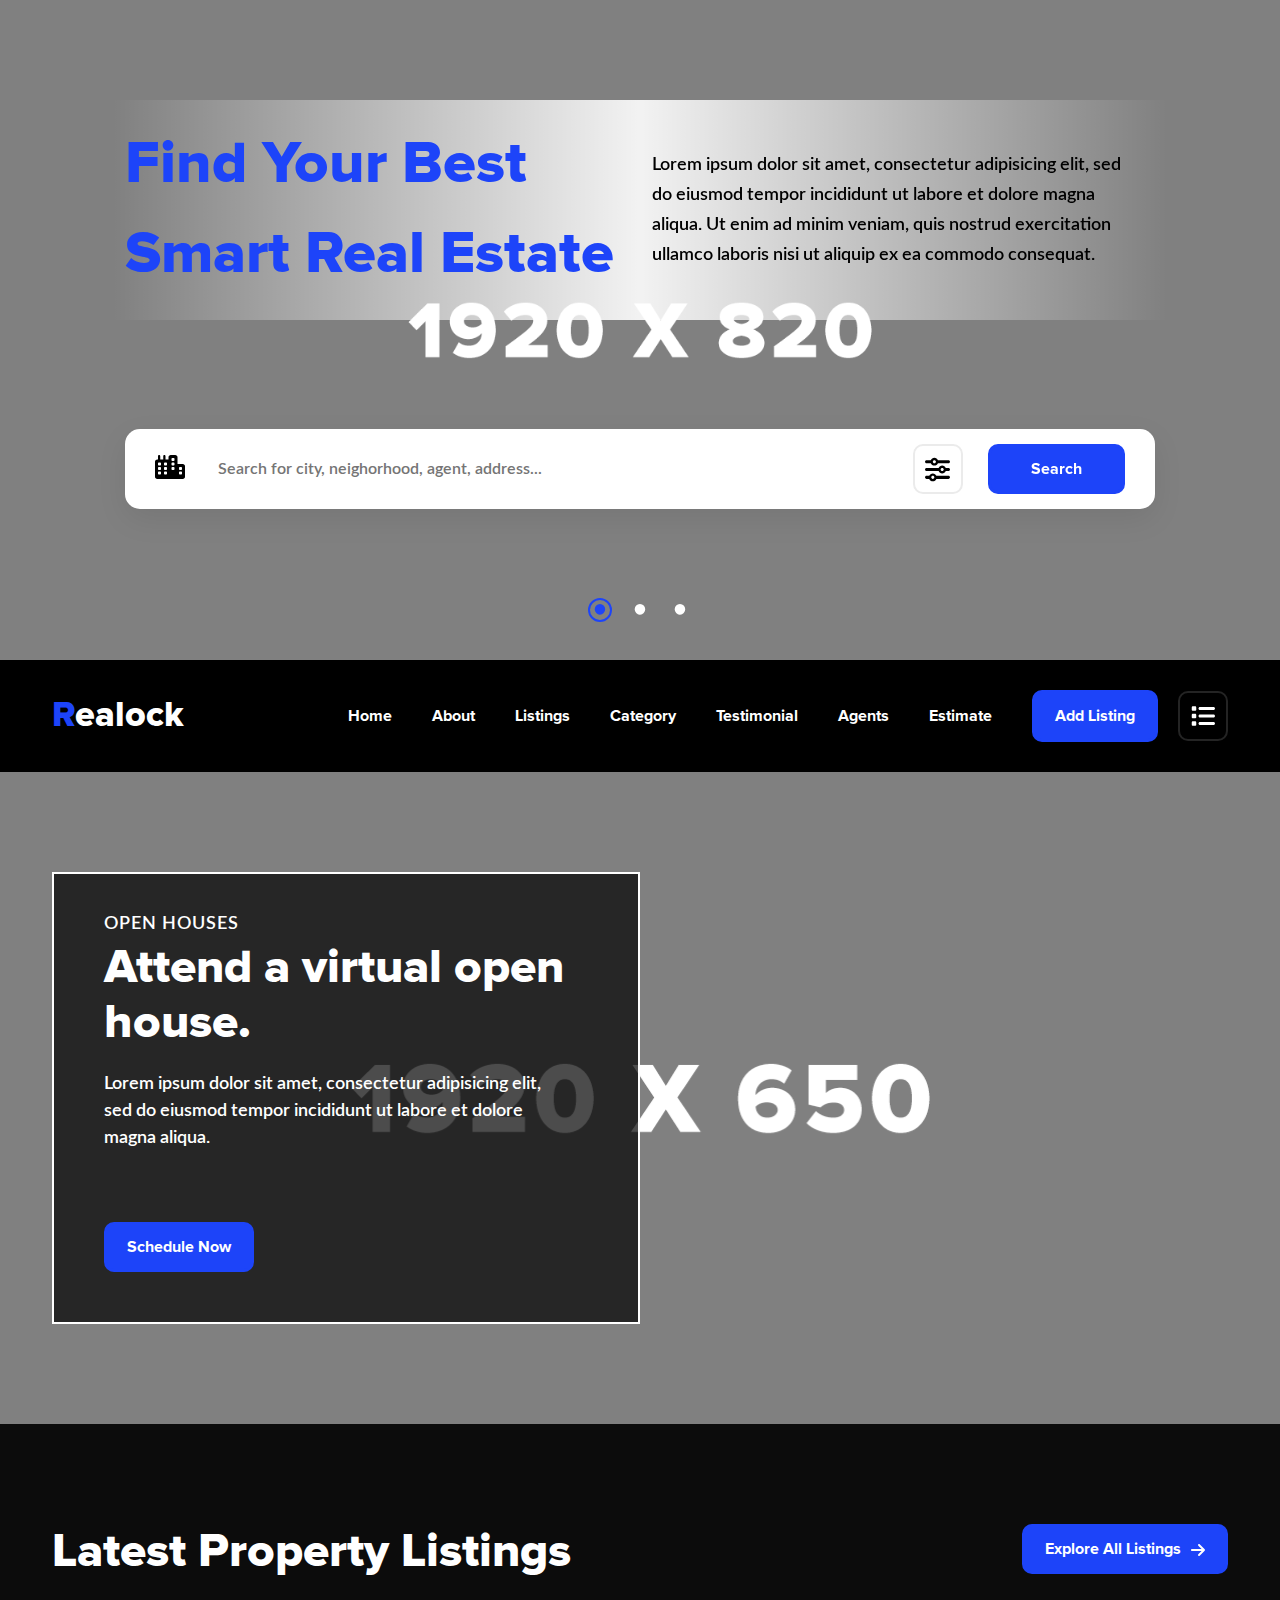
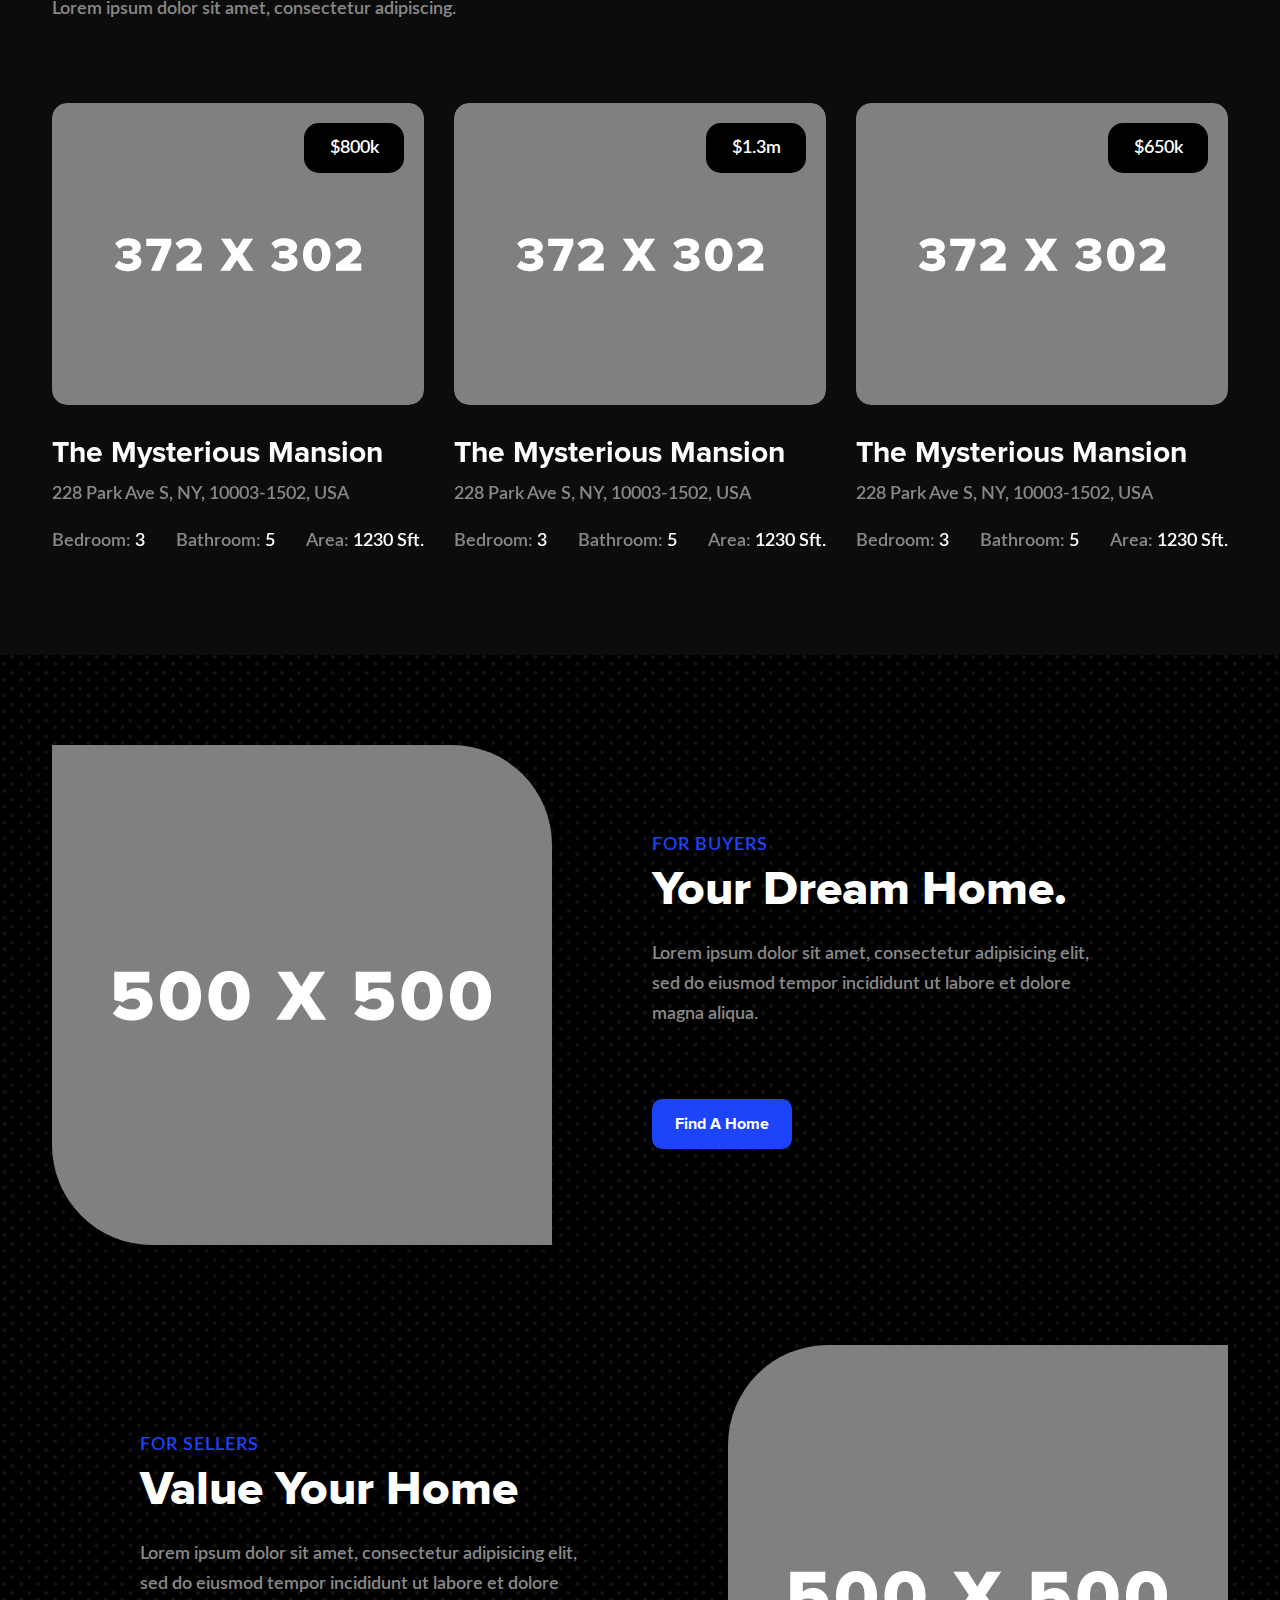
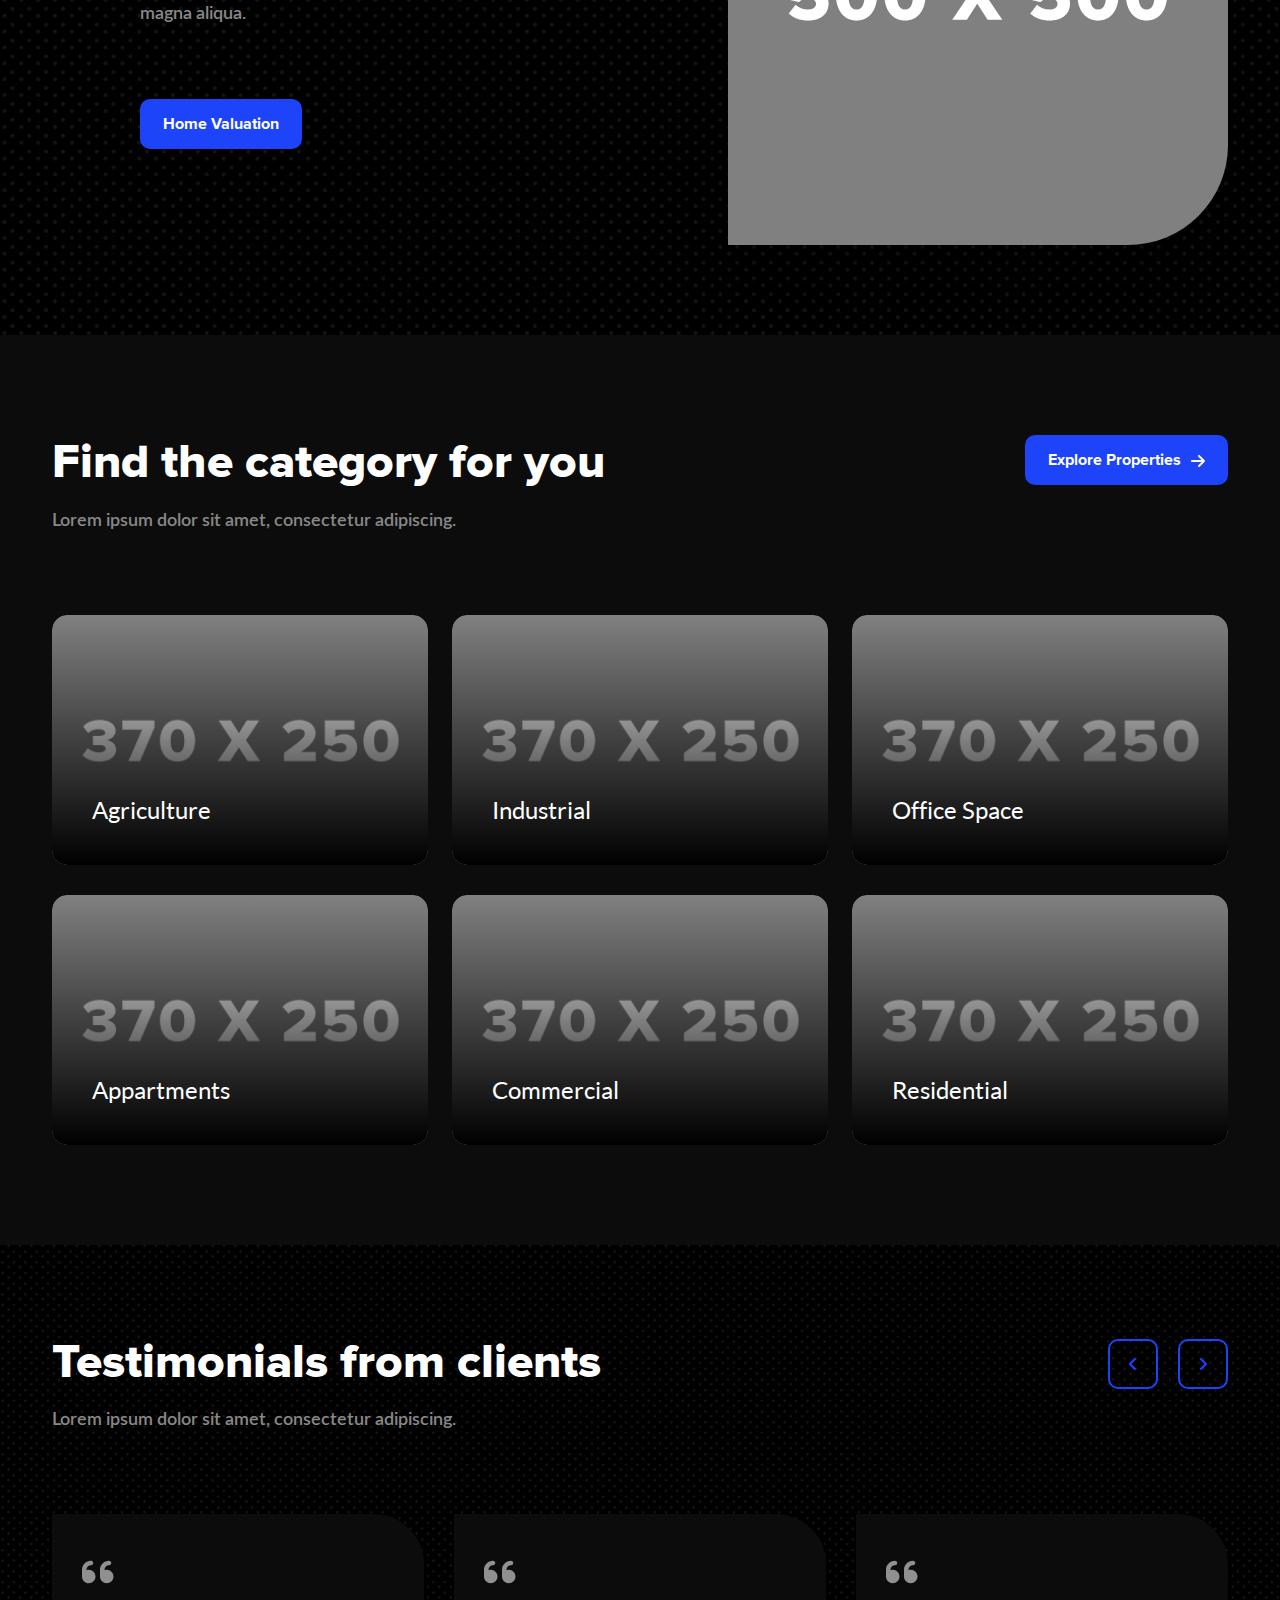
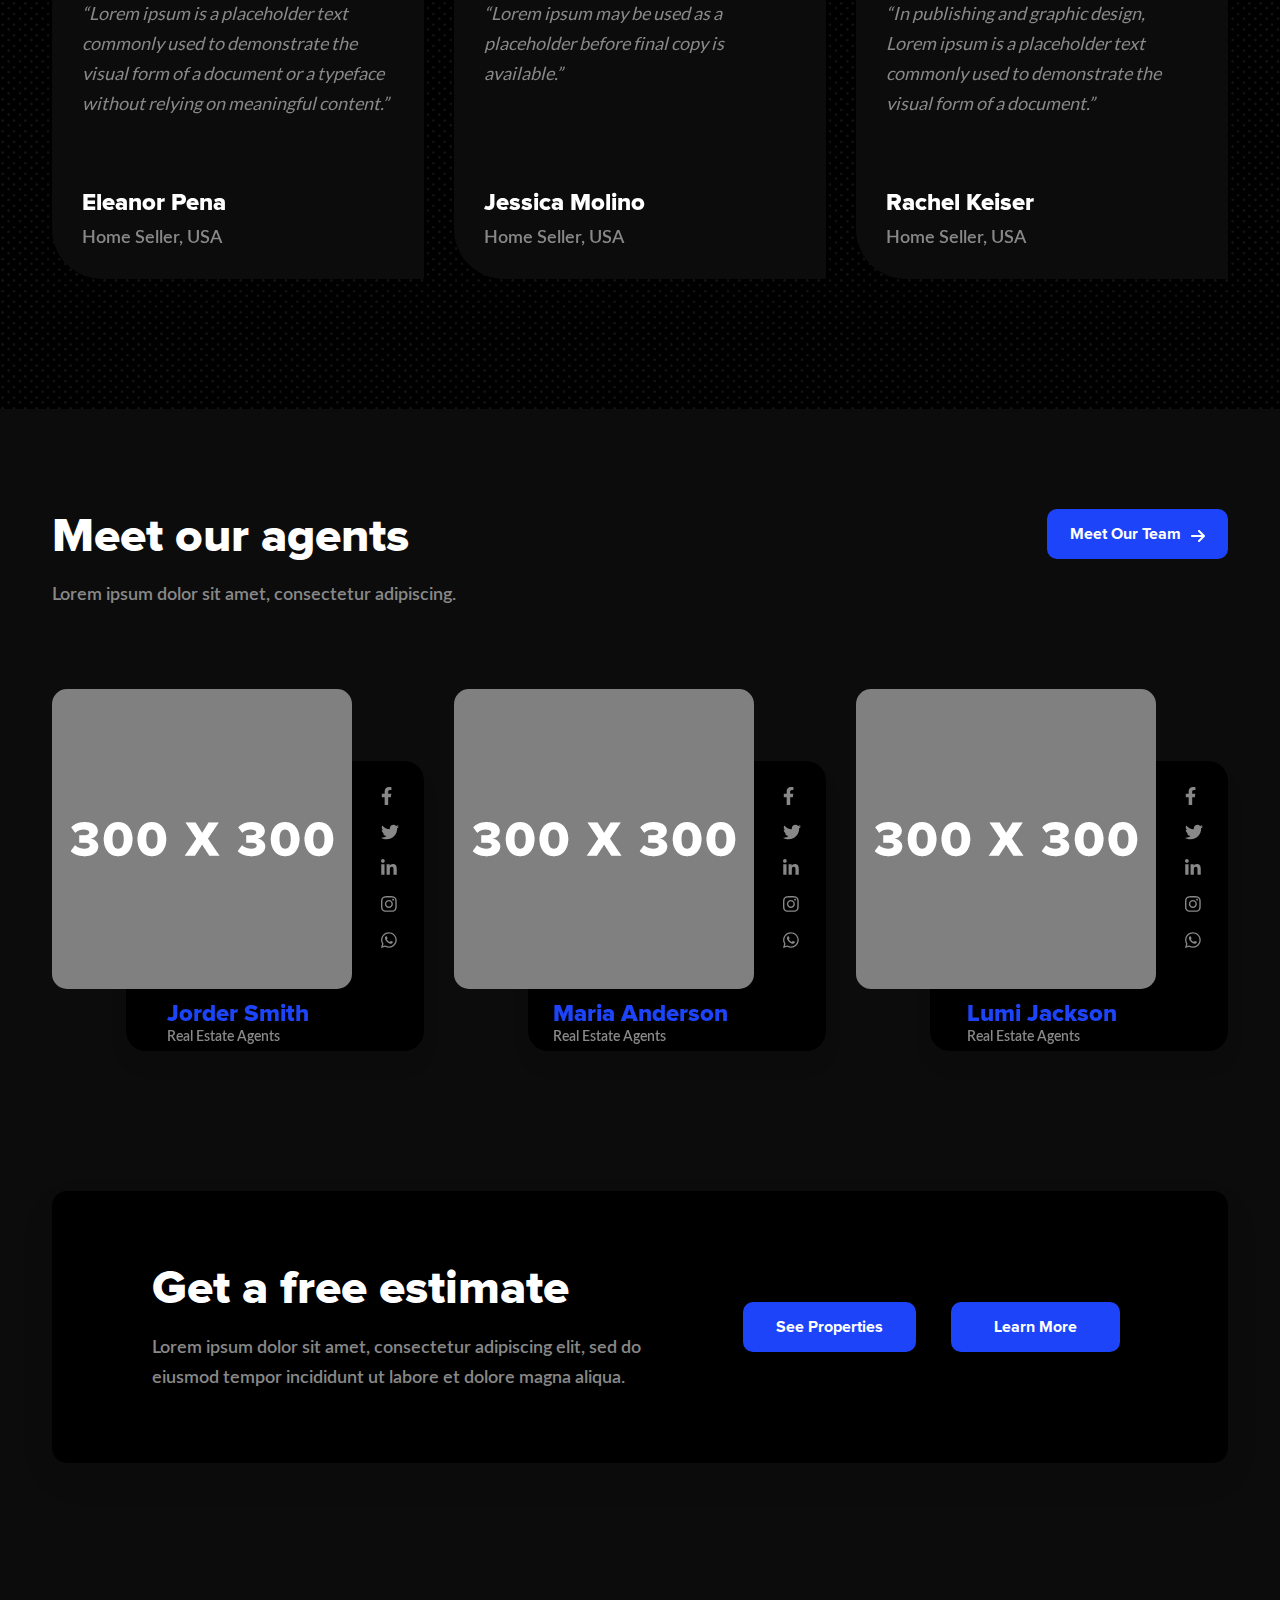
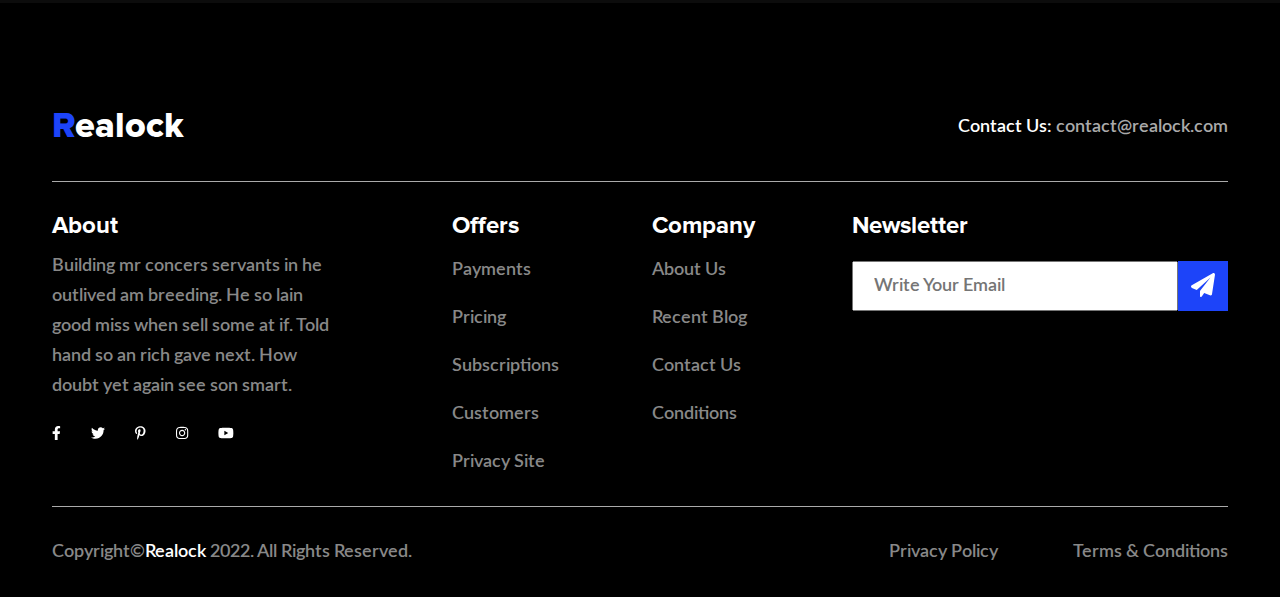
<file: homepage_1_dark.html>
<!DOCTYPE html>
<html lang="zxx" dir="ltr">

<head>
    <meta charset="UTF-8">
    <meta http-equiv="X-UA-Compatible" content="IE=edge">
    <meta name="viewport" content="width=device-width, initial-scale=1.0">

    <title>Realock - Real Estate</title>

    <link href="assets/images/logo/fevicon-img.png" rel="icon">

    <link rel="stylesheet" href="assets/css/bootstrap.min.css">

    <link rel="stylesheet" href="assets/fonts/font.css">

    <link rel="stylesheet" href="assets/css/slick.css">

    <link rel="stylesheet" href="assets/css/slick-theme.css">

    <link rel="stylesheet" href="assets/css/all.min.css">

    <link rel="stylesheet" href="assets/css/style.css">

    <link rel="stylesheet" href="assets/css/dark_mode.css">

    <link rel="stylesheet" href="assets/css/media-query.css">

</head>

<body class="home dark-mode">

    <div id="wrap">

        <!-- Realock slider section start -->

        <section id="realock_slider_section">
            <div class="realock_slider">
                <div class="about_slider">
                    <div class="slide slide_1"></div>
                    <div class="container">
                        <div class="info_about_slider">
                            <div class="row top_realock_slider">
                                <div class="col-lg-6 col-md-12  heading_for_about_slider">
                                    <h2>find your best smart real estate</h2>
                                </div>
                                <div class="col-lg-6 col-md-12  para_for_about_slider">
                                    <p>Lorem ipsum dolor sit amet, consectetur adipisicing elit, sed do eiusmod tempor
                                        incididunt ut labore et dolore magna aliqua. Ut enim ad minim veniam, quis
                                        nostrud
                                        exercitation ullamco laboris nisi ut aliquip ex ea commodo consequat.</p>
                                </div>
                            </div>
                        </div>
                    </div>
                </div>

                <div class="about_slider">
                    <div class="slide slide_2"></div>
                    <div class="container">
                        <div class="info_about_slider">
                            <div class="row top_realock_slider">
                                <div class="col-lg-6 col-md-12  heading_for_about_slider">
                                    <h2>find your best dream house</h2>
                                </div>
                                <div class="col-lg-6 col-md-12  para_for_about_slider">
                                    <p>Lorem ipsum dolor sit amet, consectetur adipisicing elit, sed do eiusmod tempor
                                        incididunt ut labore et dolore magna aliqua. Ut enim ad minim veniam, quis
                                        nostrud
                                        exercitation ullamco laboris nisi ut aliquip ex ea commodo consequat.</p>
                                </div>
                            </div>
                        </div>
                    </div>
                </div>

                <div class="about_slider">
                    <div class="slide slide_3"></div>
                    <div class="container">
                        <div class="info_about_slider">
                            <div class="row top_realock_slider">
                                <div class="col-lg-6 col-md-12  heading_for_about_slider">
                                    <h2>find your smart dream villa</h2>
                                </div>
                                <div class="col-lg-6 col-md-12  para_for_about_slider">
                                    <p>Lorem ipsum dolor sit amet, consectetur adipisicing elit, sed do eiusmod tempor
                                        incididunt ut labore et dolore magna aliqua. Ut enim ad minim veniam, quis
                                        nostrud
                                        exercitation ullamco laboris nisi ut aliquip ex ea commodo consequat.</p>
                                </div>
                            </div>
                        </div>
                    </div>
                </div>
            </div>

            <div class="bottom_realock_slider">
                <form class="search_form_for_about_slider" action="#" method="GET">
                    <div class="city_icon">
                        <i class="fa-solid fa-city"></i>
                    </div>
                    <div class="placeholder_about_slider_section">
                        <input class="form_placeholder" type="text"
                            placeholder="Search for city, neighorhood, agent, address...">
                    </div>
                    <div class="filter_icon">
                        <div class="svg_icon">
                            <i class="fa-solid fa-sliders"></i>
                        </div>
                    </div>
                    <div class="submit_button_about_slider_section">
                        <input class="submit_button_for_about_slider" type="submit" name="submit" value="search">
                    </div>
                </form>
            </div>
        </section>

        <!-- Realock slider section ends -->

        <!-- Header starts -->

        <header class="site_header">
            <div class="container">
                <div class="logo">
                    <a class="site_logo" href="#realock_slider_section"><span>r</span>ealock</a>
                </div>
                <nav class="navbar navbar-expand-lg navbar-light">
                    <div class="collapse navbar-collapse" id="navbarNavDropdown">
                        <ul class="navbar-nav dp-none">
                            <li class="nav-item active dropdown">
                                <a class="nav-link dropdown-toggle" aria-current="page" href="#about_section"
                                    id="navbarDropdownMenuLink">home</a>
                                <ul class="dropdown-menu current" aria-labelledby="navbarDropdownMenuLink">
                                    <li><a class="nav-link" href="homepage_1.html">home-page-1</a></li>
                                    <li><a class="nav-link" href="homepage_2.html">home-page-2</a></li>
                                </ul>
                            </li>
                            <li class="nav-item">
                                <a class="nav-link" href="#buyer_seller_section">about</a>
                            </li>
                            <li class="nav-item">
                                <a class="nav-link" href="#property_listing_section">listings</a>
                            </li>
                            <li class="nav-item">
                                <a class="nav-link" href="#category_section">category</a>
                            </li>
                            <li class="nav-item">
                                <a class="nav-link" href="#testimonial_section">testimonial</a>
                            </li>
                            <li class="nav-item">
                                <a class="nav-link" href="#agent_section">agents</a>
                            </li>
                            <li class="nav-item">
                                <a class="nav-link" href="#estimate_section">estimate</a>
                            </li>
                            <li class="nav-item">
                                <a class="nav-link header_button btn" href="javascript:void(0);">add listing</a>
                            </li>
                        </ul>
                        <button class="navbar-toggler sidebar_icon" type="button" data-bs-toggle="offcanvas"
                            data-bs-target="#offcanvasNavbar" aria-controls="offcanvasNavbar">
                            <i class="fa-solid fa-list"></i>
                        </button>
                        <div class="offcanvas offcanvas-end" tabindex="-1" id="offcanvasNavbar">
                            <div class="offcanvas-header">
                                <button type="button" class="btn-close text-reset" data-bs-dismiss="offcanvas"
                                    aria-label="Close"></button>
                            </div>
                            <div class="offcanvas-body">
                                <ul class="mobile_sidebar_nav">
                                    <li class="nav-item">
                                        <a class="nav-link" href="#about_section">home</a><i class="fa-solid fa-plus"></i><i class="fa-solid fa-minus"></i>
                                        <ul class="mobile_sub_menu current">
                                            <li class="sub-item"><a class="nav-link" href="homepage_1.html">home-page-1</a>
                                            </li>
                                            <li class="sub-item"><a class="nav-link"
                                                    href="homepage_2.html">home-page-2</a></li>
                                        </ul>
                                    </li>
                                    <li class="nav-item">
                                        <a class="nav-link" href="#buyer_seller_section">about</a>
                                    </li>
                                    <li class="nav-item">
                                        <a class="nav-link" href="#property_listing_section">listings</a>
                                    </li>
                                    <li class="nav-item">
                                        <a class="nav-link" href="#category_section">categories</a>
                                    </li>
                                    <li class="nav-item">
                                        <a class="nav-link" href="#testimonial_section">testimonials</a>
                                    </li>
                                    <li class="nav-item">
                                        <a class="nav-link" href="#agent_section">agents</a>
                                    </li>
                                    <li class="nav-item">
                                        <a class="nav-link" href="#estimate_section">estimate</a>
                                    </li>
                                    <li class="nav-item">
                                        <a class="nav-link" href="javascript:void(0);">add listing</a>
                                    </li>
                                </ul>
                                <ul class="sidebar-nav justify-content-end flex-grow-1">
                                    <li class="nav-item">
                                        <a class="nav-link" href="javascript:void(0);">buyers</a>
                                    </li>
                                    <li class="nav-item">
                                        <a class="nav-link" href="javascript:void(0);">sellers</a>
                                    </li>
                                    <li class="nav-item">
                                        <a class="nav-link" href="javascript:void(0);">pricing</a>
                                    </li>
                                    <li class="nav-item">
                                        <a class="nav-link" href="javascript:void(0);">portfolio</a>
                                    </li>
                                    <li class="nav-item">
                                        <a class="nav-link" href="javascript:void(0);">cell your home</a>
                                    </li>
                                </ul>
                            </div>
                        </div>
                    </div>
                </nav>
            </div>
        </header>

        <!-- Header ends -->

        <!-- About section start -->

        <section id="about_section">
            <div class="bg_img_about">
                <div class="container">
                    <div class="col-md-6 col-12 about_house_info ">
                        <div class="title_about">
                            <h5>open houses</h5>
                        </div>
                        <div class="heading_about">
                            <h2>Attend a virtual open house.</h2>
                        </div>
                        <div class="para_about">
                            <p>Lorem ipsum dolor sit amet, consectetur adipisicing elit, sed do eiusmod tempor
                                incididunt ut
                                labore et dolore magna aliqua.</p>
                        </div>
                        <div class="about_button">
                            <a href="javascript:void(0);" class="btn">schedule now</a>
                        </div>
                    </div>
                </div>
            </div>
        </section>

        <!-- About section ends -->

        <!-- Property listing section starts-->

        <section id="property_listing_section" class="mt-100">
            <div class="container">
                <div class="row">
                    <div class="col-lg-9 col-md-8 col-12">
                        <div class="theme_heading">
                            <h2>Latest Property Listings</h2>
                        </div>
                        <div class="theme_description">
                            <p class="mt-15">Lorem ipsum dolor sit amet, consectetur adipiscing.</p>
                        </div>
                    </div>
                    <div class="col-lg-3 col-md-4 col-12 theme_button">
                        <a href="javascript:void(0);" class="btn">explore all listings<i class="icon fa-solid fa-arrow-right"></i></a>
                    </div>
                </div>
                <div id="property-listings" class="pt-80">
                    <div class="property">
                        <div class="property-image"><img src="assets/images/property-listing/property-1.png"
                                alt="property_image">
                            <p class="property-price">$800k</p>
                        </div>
                        <h3 class="property-title">the mysterious mansion</h3>
                        <p class="property-address">228 Park Ave S, NY, 10003-1502, USA</p>
                        <div class="facilities">
                            <p class="bedroom-facility value">Bedroom: <span>3</span></p>
                            <p class="bathroom-facility value">Bathroom: <span>5</span></p>
                            <p class="area-facility value">Area: <span>1230 Sft.</span></p>
                        </div>
                    </div>
                    <div class="property">
                        <div class="property-image"><img src="assets/images/property-listing/property-2.png"
                                alt="property_image">
                            <p class="property-price">$1.3m</p>
                        </div>
                        <h3 class="property-title">the mysterious mansion</h3>
                        <p class="property-address">228 Park Ave S, NY, 10003-1502, USA</p>
                        <div class="facilities">
                            <p class="bedroom-facility value">Bedroom: <span>3</span></p>
                            <p class="bathroom-facility value">Bathroom: <span>5</span></p>
                            <p class="area-facility value">Area: <span>1230 Sft.</span></p>
                        </div>
                    </div>
                    <div class="property">
                        <div class="property-image"><img src="assets/images/property-listing/property-3.png"
                                alt="property_image">
                            <p class="property-price">$650k</p>
                        </div>
                        <h3 class="property-title">the mysterious mansion</h3>
                        <p class="property-address">228 Park Ave S, NY, 10003-1502, USA</p>
                        <div class="facilities">
                            <p class="bedroom-facility value">Bedroom: <span>3</span></p>
                            <p class="bathroom-facility value">Bathroom: <span>5</span></p>
                            <p class="area-facility value">Area: <span>1230 Sft.</span></p>
                        </div>
                    </div>

                    <div class="property">
                        <div class="property-image"><img src="assets/images/property-listing/property-1.png"
                                alt="property_image">
                            <p class="property-price">$800k</p>
                        </div>
                        <h3 class="property-title">the mysterious mansion</h3>
                        <p class="property-address">228 Park Ave S, NY, 10003-1502, USA</p>
                        <div class="facilities">
                            <p class="bedroom-facility value">Bedroom: <span>3</span></p>
                            <p class="bathroom-facility value">Bathroom: <span>5</span></p>
                            <p class="area-facility value">Area: <span>1230 Sft.</span></p>
                        </div>
                    </div>

                    <div class="property">
                        <div class="property-image"><img src="assets/images/property-listing/property-2.png"
                                alt="property_image">
                            <p class="property-price">$1.3m</p>
                        </div>
                        <h3 class="property-title">the mysterious mansion</h3>
                        <p class="property-address">228 Park Ave S, NY, 10003-1502, USA</p>
                        <div class="facilities">
                            <p class="bedroom-facility value">Bedroom: <span>3</span></p>
                            <p class="bathroom-facility value">Bathroom: <span>5</span></p>
                            <p class="area-facility value">Area: <span>1230 Sft.</span></p>
                        </div>
                    </div>

                    <div class="property">
                        <div class="property-image"><img src="assets/images/property-listing/property-3.png"
                                alt="property_image">
                            <p class="property-price">$650k</p>
                        </div>
                        <h3 class="property-title">the mysterious mansion</h3>
                        <p class="property-address">228 Park Ave S, NY, 10003-1502, USA</p>
                        <div class="facilities">
                            <p class="bedroom-facility value">Bedroom: <span>3</span></p>
                            <p class="bathroom-facility value">Bathroom: <span>5</span></p>
                            <p class="area-facility value">Area: <span>1230 Sft.</span></p>
                        </div>
                    </div>

                </div>
            </div>
        </section>

        <!-- Property listing section ends-->

        <!-- Buyer and seller section starts-->

        <section id="buyer_seller_section" class="mt-100">

            <div class="bg_img_buyer_seller">

                <div class="container">

                    <div class="row buyer_seller_top_inner_section">
                        <div class="col-md-6 col-12 left_column">
                            <img class="img_shadow" src="assets/images/house-images/house-1.png" alt="house-image">
                        </div>
                        <div class="col-md-6 col-12 right_column">
                            <div class="buyer_seller_title">
                                <h5>for buyers</h5>
                            </div>
                            <div class="buyer_seller_heading">
                                <h2>your dream home.</h2>
                            </div>
                            <div class="buyer_seller_para">
                                <p>Lorem ipsum dolor sit amet, consectetur adipisicing elit, sed do eiusmod tempor
                                    incididunt ut labore et dolore magna aliqua.</p>
                            </div>
                            <div class="buyer_seller_button">
                                <a class="btn" href="javascript:void(0);">find a home</a>
                            </div>
                        </div>
                    </div>

                    <div class="row buyer_seller_bottom_inner_section">
                        <div class="col-md-6 col-12 left_column">
                            <div class="buyer_seller_title">
                                <h5>for sellers</h5>
                            </div>
                            <div class="buyer_seller_heading">
                                <h2>value your home</h2>
                            </div>
                            <div class="buyer_seller_para">
                                <p>Lorem ipsum dolor sit amet, consectetur adipisicing elit, sed do eiusmod tempor
                                    incididunt ut labore et dolore magna aliqua.</p>
                            </div>
                            <div class="buyer_seller_button">
                                <a class="btn" href="javascript:void(0);">home valuation</a>
                            </div>
                        </div>
                        <div class="col-md-6 col-12 right_column">
                            <img class="img_shadow" src="assets/images/house-images/house-2.png" alt="house-image">
                        </div>
                    </div>
                </div>
            </div>
        </section>

        <!-- Buyer and seller section ends-->

        <!-- Category section starts-->

        <section id="category_section" class="mt-100">

            <div class="container">

                <div class="row">
                    <div class="col-lg-9 col-md-8 col-12">
                        <div class="theme_heading">
                            <h2>Find the category for you</h2>
                        </div>
                        <div class="theme_description">
                            <p class="mt-15">Lorem ipsum dolor sit amet, consectetur adipiscing.</p>
                        </div>
                    </div>
                    <div class="col-lg-3 col-md-4 col-12 theme_button">
                        <a href="javascript:void(0);" class="btn">explore properties<i class="icon fa-solid fa-arrow-right"></i></a>
                    </div>
                </div>

                <div class="row category_inner_section">

                    <div class="col-md-4 col-6 category_column">
                        <div class="real_estate_categories">
                            <div class="category_items">
                                <a class="category_items_link" href="javascript:void(0);">
                                    <div class="p_category_image"
                                        style="background-image: url('assets/images/categories/category-1.png');">
                                    </div>
                                    <h4 class="category_title">agriculture</h4>
                                </a>
                            </div>
                        </div>
                    </div>

                    <div class="col-md-4 col-6 category_column">
                        <div class="real_estate_categories">
                            <div class="category_items">
                                <a class="category_items_link" href="javascript:void(0);">
                                    <div class="p_category_image"
                                        style="background-image: url('assets/images/categories/category-2.png');">
                                    </div>
                                    <h4 class="category_title">industrial</h4>
                                </a>
                            </div>
                        </div>
                    </div>

                    <div class="col-md-4 col-6 category_column">
                        <div class="real_estate_categories">
                            <div class="category_items">
                                <a class="category_items_link" href="javascript:void(0);">
                                    <div class="p_category_image"
                                        style="background-image: url('assets/images/categories/category-3.png');">
                                    </div>
                                    <h4 class="category_title">office space</h4>
                                </a>
                            </div>
                        </div>
                    </div>

                    <div class="col-md-4 col-6 category_column">
                        <div class="real_estate_categories">
                            <div class="category_items">
                                <a class="category_items_link" href="javascript:void(0);">
                                    <div class="p_category_image"
                                        style="background-image: url('assets/images/categories/category-4.png');">
                                    </div>
                                    <h4 class="category_title">appartments</h4>
                                </a>
                            </div>
                        </div>
                    </div>

                    <div class="col-md-4 col-6 category_column">
                        <div class="real_estate_categories">
                            <div class="category_items">
                                <a class="category_items_link" href="javascript:void(0);">
                                    <div class="p_category_image"
                                        style="background-image: url('assets/images/categories/category-5.png');">
                                    </div>
                                    <h4 class="category_title">commercial</h4>
                                </a>
                            </div>
                        </div>
                    </div>

                    <div class="col-md-4 col-6 category_column">
                        <div class="real_estate_categories">
                            <div class="category_items">
                                <a class="category_items_link" href="javascript:void(0);">
                                    <div class="p_category_image"
                                        style="background-image: url('assets/images/categories/category-6.png');">
                                    </div>
                                    <h4 class="category_title">residential</h4>
                                </a>
                            </div>
                        </div>
                    </div>
                </div>
            </div>
        </section>

        <!-- Category section ends-->

        <!-- Testimonial section starts-->

        <section id="testimonial_section" class="mt-100">

            <div class="bg_img_testimonial">

                <div class="container">

                    <div class="testimonial_heading theme_heading">
                        <h2>Testimonials from clients</h2>
                    </div>
                    <div class="theme_description">
                        <p class="mt-15">Lorem ipsum dolor sit amet, consectetur adipiscing.</p>
                    </div>

                    <div class="testimonial_inner_section">
                        <div class="client_testimonials">
                            <div class="testimonial">
                                <div class="testimonial_icon">
                                    <i class="fa-solid fa-quote-left"></i>
                                </div>
                                <div class="client_review">
                                    <p>“Lorem ipsum is a placeholder text commonly used to demonstrate the visual form
                                        of a
                                        document or a typeface without relying on meaningful content.”</p>
                                </div>
                                <div class="client_name">
                                    <h4>eleanor pena</h4>
                                </div>
                                <div class="client_destination">
                                    <h5>Home Seller, USA</h5>
                                </div>
                            </div>
                        </div>

                        <div class="client_testimonials">
                            <div class="testimonial">
                                <div class="testimonial_icon">
                                    <i class="fa-solid fa-quote-left"></i>
                                </div>
                                <div class="client_review">
                                    <p>“Lorem ipsum may be used as a placeholder before final copy is available.”</p>
                                </div>
                                <div class="client_name">
                                    <h4>jessica molino</h4>
                                </div>
                                <div class="client_destination">
                                    <h5>Home Seller, USA</h5>
                                </div>
                            </div>
                        </div>

                        <div class="client_testimonials">
                            <div class="testimonial">
                                <div class="testimonial_icon">
                                    <i class="fa-solid fa-quote-left"></i>
                                </div>
                                <div class="client_review">
                                    <p>“In publishing and graphic design, Lorem ipsum is a placeholder text commonly
                                        used to
                                        demonstrate the visual form of a document.”</p>
                                </div>
                                <div class="client_name">
                                    <h4>rachel keiser</h4>
                                </div>
                                <div class="client_destination">
                                    <h5>Home Seller, USA</h5>
                                </div>
                            </div>
                        </div>

                        <div class="client_testimonials">
                            <div class="testimonial">
                                <div class="testimonial_icon">
                                    <i class="fa-solid fa-quote-left"></i>
                                </div>
                                <div class="client_review">
                                    <p>“Lorem ipsum is a placeholder text commonly used to demonstrate the visual form
                                        of a
                                        document or a typeface without relying on meaningful content.”</p>
                                </div>
                                <div class="client_name">
                                    <h4>eleanor pena</h4>
                                </div>
                                <div class="client_destination">
                                    <h5>Home Seller, USA</h5>
                                </div>
                            </div>
                        </div>

                        <div class="client_testimonials">
                            <div class="testimonial">
                                <div class="testimonial_icon">
                                    <i class="fa-solid fa-quote-left"></i>
                                </div>
                                <div class="client_review">
                                    <p>“Lorem ipsum may be used as a placeholder before final copy is available.”</p>
                                </div>
                                <div class="client_name">
                                    <h4>jessica molino</h4>
                                </div>
                                <div class="client_destination">
                                    <h5>Home Seller, USA</h5>
                                </div>
                            </div>
                        </div>

                        <div class="client_testimonials">
                            <div class="testimonial">
                                <div class="testimonial_icon">
                                    <i class="fa-solid fa-quote-left"></i>
                                </div>
                                <div class="client_review">
                                    <p>“In publishing and graphic design, Lorem ipsum is a placeholder text commonly
                                        used to
                                        demonstrate the visual form of a document.”</p>
                                </div>
                                <div class="client_name">
                                    <h4>rachel keiser</h4>
                                </div>
                                <div class="client_destination">
                                    <h5>Home Seller, USA</h5>
                                </div>
                            </div>
                        </div>

                    </div>

                </div>
            </div>
        </section>

        <!-- Testimonial section ends-->

        <!-- Agent section starts-->

        <section id="agent_section" class="mt-100">

            <div class="container">

                <div class="row">
                    <div class="col-lg-9 col-md-8 col-12">
                        <div class="theme_heading">
                            <h2>Meet our agents</h2>
                        </div>
                        <div class="theme_description">
                            <p class="mt-15">Lorem ipsum dolor sit amet, consectetur adipiscing.</p>
                        </div>
                    </div>
                    <div class="col-lg-3 col-md-4 col-12 theme_button">
                        <a href="javascript:void(0);" class="btn">meet our team<i class="icon fa-solid fa-arrow-right"></i></a>
                    </div>
                </div>

                <div id="agent-listings" class="pt-80">

                    <div class="agent">
                        <div class="agent_detail">
                            <div class="foreground">
                                <a href="javascript:void(0);" class="agent-image">
                                    <img src="assets/images/agents/agent-1.png" alt="agent-image">
                                </a>
                                <div class="agent_social">
                                    <a class="social_icons facebook" href="https://www.facebook.com/" target="_blank"><i class="fa-brands fa-facebook-f"></i></a>
                                    <a class="social_icons twitter" href="https://twitter.com/" target="_blank"><i class="fa-brands fa-twitter"></i></a>
                                    <a class="social_icons linkedin" href="https://www.linkedin.com/" target="_blank"><i class="fa-brands fa-linkedin-in"></i></a>
                                    <a class="social_icons instagram" href="https://www.instagram.com/" target="_blank"><i class="fa-brands fa-instagram"></i></a>
                                    <a class="social_icons whatsapp" href="https://www.whatsapp.com/" target="_blank"><i class="fa-brands fa-whatsapp"></i></a>
                                </div>
                            </div>
                            <div class="background">
                                <div class="agent_description">
                                    <h4 class="agent-title">jorder smith</h4>
                                    <h6 class="agent-type">real estate agents</h6>
                                </div>
                            </div>
                        </div>
                    </div>

                    <div class="agent">
                        <div class="agent_detail">
                            <div class="foreground">
                                <a href="javascript:void(0);" class="agent-image">
                                    <img src="assets/images/agents/agent-2.png" alt="agent-image">
                                </a>
                                <div class="agent_social">
                                    <a class="social_icons facebook" href="https://www.facebook.com/" target="_blank"><i class="fa-brands fa-facebook-f"></i></a>
                                    <a class="social_icons twitter" href="https://twitter.com/" target="_blank"><i class="fa-brands fa-twitter"></i></a>
                                    <a class="social_icons linkedin" href="https://www.linkedin.com/" target="_blank"><i class="fa-brands fa-linkedin-in"></i></a>
                                    <a class="social_icons instagram" href="https://www.instagram.com/" target="_blank"><i class="fa-brands fa-instagram"></i></a>
                                    <a class="social_icons whatsapp" href="https://www.whatsapp.com/" target="_blank"><i class="fa-brands fa-whatsapp"></i></a>
                                </div>
                            </div>
                            <div class="background">
                                <div class="agent_description">
                                    <h4 class="agent-title">maria anderson</h4>
                                    <h6 class="agent-type">real estate agents</h6>
                                </div>
                            </div>
                        </div>
                    </div>

                    <div class="agent">
                        <div class="agent_detail">
                            <div class="foreground">
                                <a href="javascript:void(0);" class="agent-image">
                                    <img src="assets/images/agents/agent-3.png" alt="agent-image">
                                </a>
                                <div class="agent_social">
                                    <a class="social_icons facebook" href="https://www.facebook.com/" target="_blank"><i class="fa-brands fa-facebook-f"></i></a>
                                    <a class="social_icons twitter" href="https://twitter.com/" target="_blank"><i class="fa-brands fa-twitter"></i></a>
                                    <a class="social_icons linkedin" href="https://www.linkedin.com/" target="_blank"><i class="fa-brands fa-linkedin-in"></i></a>
                                    <a class="social_icons instagram" href="https://www.instagram.com/" target="_blank"><i class="fa-brands fa-instagram"></i></a>
                                    <a class="social_icons whatsapp" href="https://www.whatsapp.com/" target="_blank"><i class="fa-brands fa-whatsapp"></i></a>
                                </div>
                            </div>
                            <div class="background">
                                <div class="agent_description">
                                    <h4 class="agent-title">lumi jackson</h4>
                                    <h6 class="agent-type">real estate agents</h6>
                                </div>
                            </div>
                        </div>
                    </div>

                    <div class="agent">
                        <div class="agent_detail">
                            <div class="foreground">
                                <a href="javascript:void(0);" class="agent-image">
                                    <img src="assets/images/agents/agent-1.png" alt="agent-image">
                                </a>
                                <div class="agent_social">
                                    <a class="social_icons facebook" href="https://www.facebook.com/" target="_blank"><i class="fa-brands fa-facebook-f"></i></a>
                                    <a class="social_icons twitter" href="https://twitter.com/" target="_blank"><i class="fa-brands fa-twitter"></i></a>
                                    <a class="social_icons linkedin" href="https://www.linkedin.com/" target="_blank"><i class="fa-brands fa-linkedin-in"></i></a>
                                    <a class="social_icons instagram" href="https://www.instagram.com/" target="_blank"><i class="fa-brands fa-instagram"></i></a>
                                    <a class="social_icons whatsapp" href="https://www.whatsapp.com/" target="_blank"><i class="fa-brands fa-whatsapp"></i></a>
                                </div>
                            </div>
                            <div class="background">
                                <div class="agent_description">
                                    <h4 class="agent-title">jorder smith</h4>
                                    <h6 class="agent-type">real estate agents</h6>
                                </div>
                            </div>
                        </div>
                    </div>

                    <div class="agent">
                        <div class="agent_detail">
                            <div class="foreground">
                                <a href="javascript:void(0);" class="agent-image">
                                    <img src="assets/images/agents/agent-2.png" alt="agent-image">
                                </a>
                                <div class="agent_social">
                                    <a class="social_icons facebook" href="https://www.facebook.com/" target="_blank"><i class="fa-brands fa-facebook-f"></i></a>
                                    <a class="social_icons twitter" href="https://twitter.com/" target="_blank"><i class="fa-brands fa-twitter"></i></a>
                                    <a class="social_icons linkedin" href="https://www.linkedin.com/" target="_blank"><i class="fa-brands fa-linkedin-in"></i></a>
                                    <a class="social_icons instagram" href="https://www.instagram.com/" target="_blank"><i class="fa-brands fa-instagram"></i></a>
                                    <a class="social_icons whatsapp" href="https://www.whatsapp.com/" target="_blank"><i class="fa-brands fa-whatsapp"></i></a>
                                </div>
                            </div>
                            <div class="background">
                                <div class="agent_description">
                                    <h4 class="agent-title">maria anderson</h4>
                                    <h6 class="agent-type">real estate agents</h6>
                                </div>
                            </div>
                        </div>
                    </div>

                    <div class="agent">
                        <div class="agent_detail">
                            <div class="foreground">
                                <a href="javascript:void(0);" class="agent-image">
                                    <img src="assets/images/agents/agent-3.png" alt="agent-image">
                                </a>
                                <div class="agent_social">
                                    <a class="social_icons facebook" href="https://www.facebook.com/" target="_blank"><i class="fa-brands fa-facebook-f"></i></a>
                                    <a class="social_icons twitter" href="https://twitter.com/" target="_blank"><i class="fa-brands fa-twitter"></i></a>
                                    <a class="social_icons linkedin" href="https://www.linkedin.com/" target="_blank"><i class="fa-brands fa-linkedin-in"></i></a>
                                    <a class="social_icons instagram" href="https://www.instagram.com/" target="_blank"><i class="fa-brands fa-instagram"></i></a>
                                    <a class="social_icons whatsapp" href="https://www.whatsapp.com/" target="_blank"><i class="fa-brands fa-whatsapp"></i></a>
                                </div>
                            </div>
                            <div class="background">
                                <div class="agent_description">
                                    <h4 class="agent-title">lumi jackson</h4>
                                    <h6 class="agent-type">real estate agents</h6>
                                </div>
                            </div>
                        </div>
                    </div>

                </div>
            </div>
        </section>

        <!-- Agent section ends-->

        <!-- Estimate section starts-->

        <section id="estimate_section" class="mt-100">

            <div class="container">

                <div class="estimate_inner_section">
                    <div class="row estimate_inner_row">
                        <div class="col-lg-7 col-12 column_1">
                            <div class="estimate_heading">
                                <h2>Get a free estimate</h2>
                            </div>
                            <div class="estimate_para">
                                <p class="mt-15">Lorem ipsum dolor sit amet, consectetur adipiscing elit, sed do eiusmod
                                    tempor incididunt ut
                                    labore et dolore magna aliqua.</p>
                            </div>
                        </div>
                        <div class="col-lg-5 col-12 column_2">
                            <a href="javascript:void(0);" class="estimate_property_button btn">see properties</a>
                            <br>
                            <a href="javascript:void(0);" class="estimate_learn_button btn">learn more</a>
                        </div>
                    </div>
                </div>
            </div>
        </section>

        <!-- Estimate section ends-->

        <!-- Footer starts-->

        <footer class="site_footer">

            <div class="container">

                <div class="footer_top">
                    <div class="row site_name">
                        <div class="col-md-6 col-12 column_1">
                            <a class="site_logo" href="#realock_slider_section"><span>r</span>ealock</a>
                        </div>
                        <div class="col-md-6 col-12 column_2">
                            <h5 class="site_contact_us">Contact Us: <a href="mailto:contact@realock.com"
                                    target="_blank">contact@realock.com</a>
                            </h5>
                        </div>
                    </div>
                </div>

                <div class="footer_middle">
                    <div class="row site_about">
                        <div class="col-md-4 col-12 column_1">
                            <h4 class="site_about_heading">about</h4>
                            <p class="site_about_para">Building mr concers servants in he outlived am breeding. He so
                                lain
                                good miss when sell some at if. Told hand so an rich gave next. How doubt yet again see
                                son
                                smart.</p>
                            <ul class="site_social_media">
                                <li class="social_media_icons">
                                    <a href="https://www.facebook.com/" target="_blank"><i class="fa-brands fa-facebook-f"></i></a>
                                    <a href="https://twitter.com/" target="_blank"><i class="fa-brands fa-twitter"></i></a>
                                    <a href="https://in.pinterest.com/" target="_blank"><i class="fa-brands fa-pinterest-p"></i></a>
                                    <a href="https://www.instagram.com/" target="_blank"><i class="fa-brands fa-instagram"></i></a>
                                    <a href="https://www.youtube.com/" target="_blank"><i class="fa-brands fa-youtube"></i></a>
                                </li>
                            </ul>
                        </div>
                        <div class="col-md-4 col-12 column_2">
                            <div class="row">
                                <div class="col-6 left_container">
                                    <h4 class="offer_menu_heading">offers</h4>
                                    <ul class="offer_menu">
                                        <li class="menu_item"><a href="javascript:void(0);" class="menu_link">payments</a></li>
                                        <li class="menu_item"><a href="javascript:void(0);" class="menu_link">pricing</a></li>
                                        <li class="menu_item"><a href="javascript:void(0);" class="menu_link">subscriptions</a></li>
                                        <li class="menu_item"><a href="javascript:void(0);" class="menu_link">customers</a></li>
                                        <li class="menu_item"><a href="javascript:void(0);" class="menu_link">privacy site</a></li>
                                    </ul>
                                </div>
                                <div class="col-6 right_container">
                                    <h4 class="company_menu_heading">company</h4>
                                    <ul class="company_menu">
                                        <li class="menu_item"><a href="javascript:void(0);" class="menu_link">about us</a></li>
                                        <li class="menu_item"><a href="javascript:void(0);" class="menu_link">recent blog</a></li>
                                        <li class="menu_item"><a href="javascript:void(0);" class="menu_link">contact us</a></li>
                                        <li class="menu_item"><a href="javascript:void(0);" class="menu_link">conditions</a></li>
                                    </ul>
                                </div>
                            </div>
                        </div>
                        <div class="col-md-4 col-12 column_3">
                            <form action="#" class="newsletter_form">
                                <h4 class="form_heading">newsletter</h4>
                                <div class="form_container">
                                    <input type="email" placeholder="Write Your Email" name="mail" required><button
                                        class="form_submit_button" type="submit"><i class="fa-solid fa-paper-plane"></i></button>
                                </div>
                            </form>
                        </div>
                    </div>
                </div>

                <div class="footer_bottom">
                    <div class="row site_info">
                        <div class="col-xl-8 col-lg-7 col-md-6 col-12 column_1">
                            <p class="site_copyright">copyright&copy;<span>realock</span> 2022. <br> all rights
                                reserved.</p>
                        </div>
                        <div class="col-xl-4 col-lg-5 col-md-6 col-12 column_2">
                            <a href="javascript:void(0);" class="site_policy">privacy policy</a>
                            <a href="javascript:void(0);" class="site_conditions">terms & conditions</a>
                        </div>
                    </div>
                </div>

            </div>
        </footer>

        <!-- Footer ends-->

    </div>

    <script src="assets/jquery/jquery-min-3.6.0.js"></script>

    <script src="assets/jquery/bootstrap.bundle.min.js"></script>

    <script src="assets/jquery/slick.min.js"></script>

    <script src="assets/jquery/all.min.js"></script>

    <script src="assets/jquery/custom.js"></script>

</body>

</html>
</file>
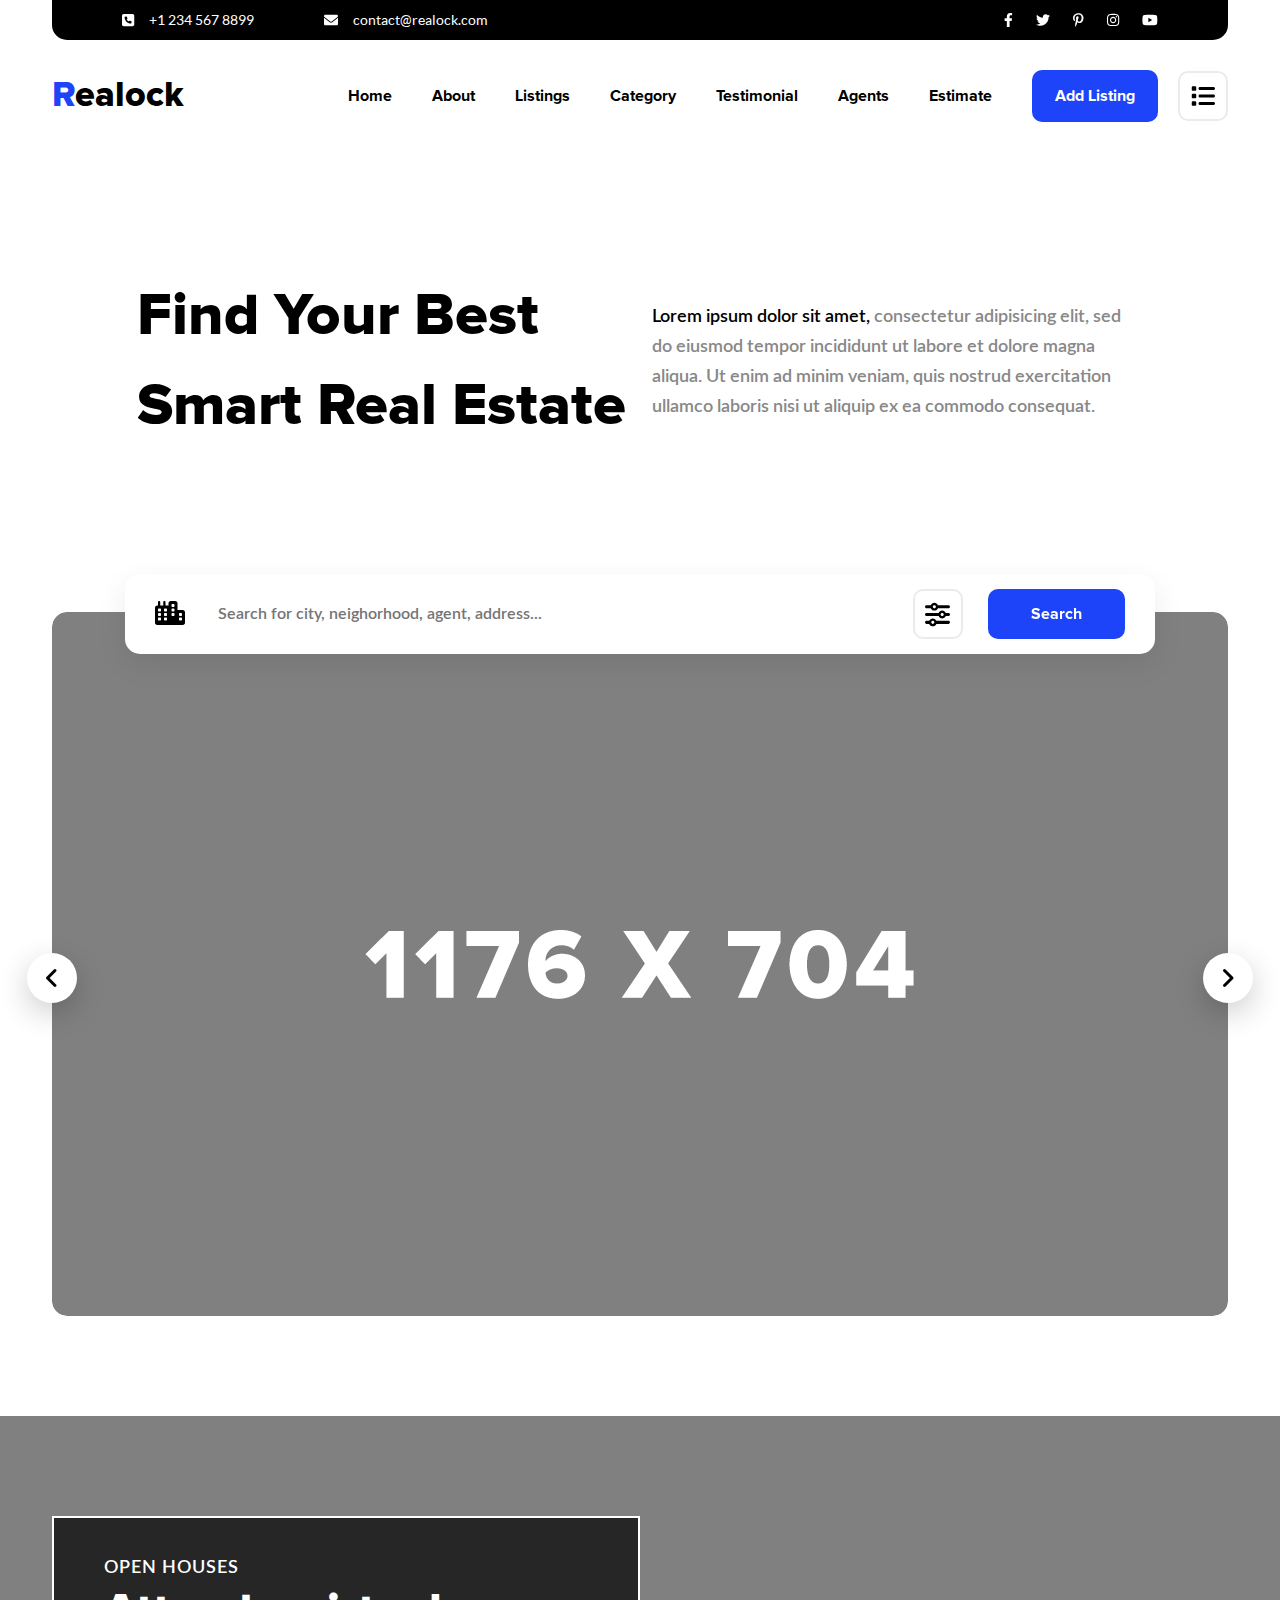
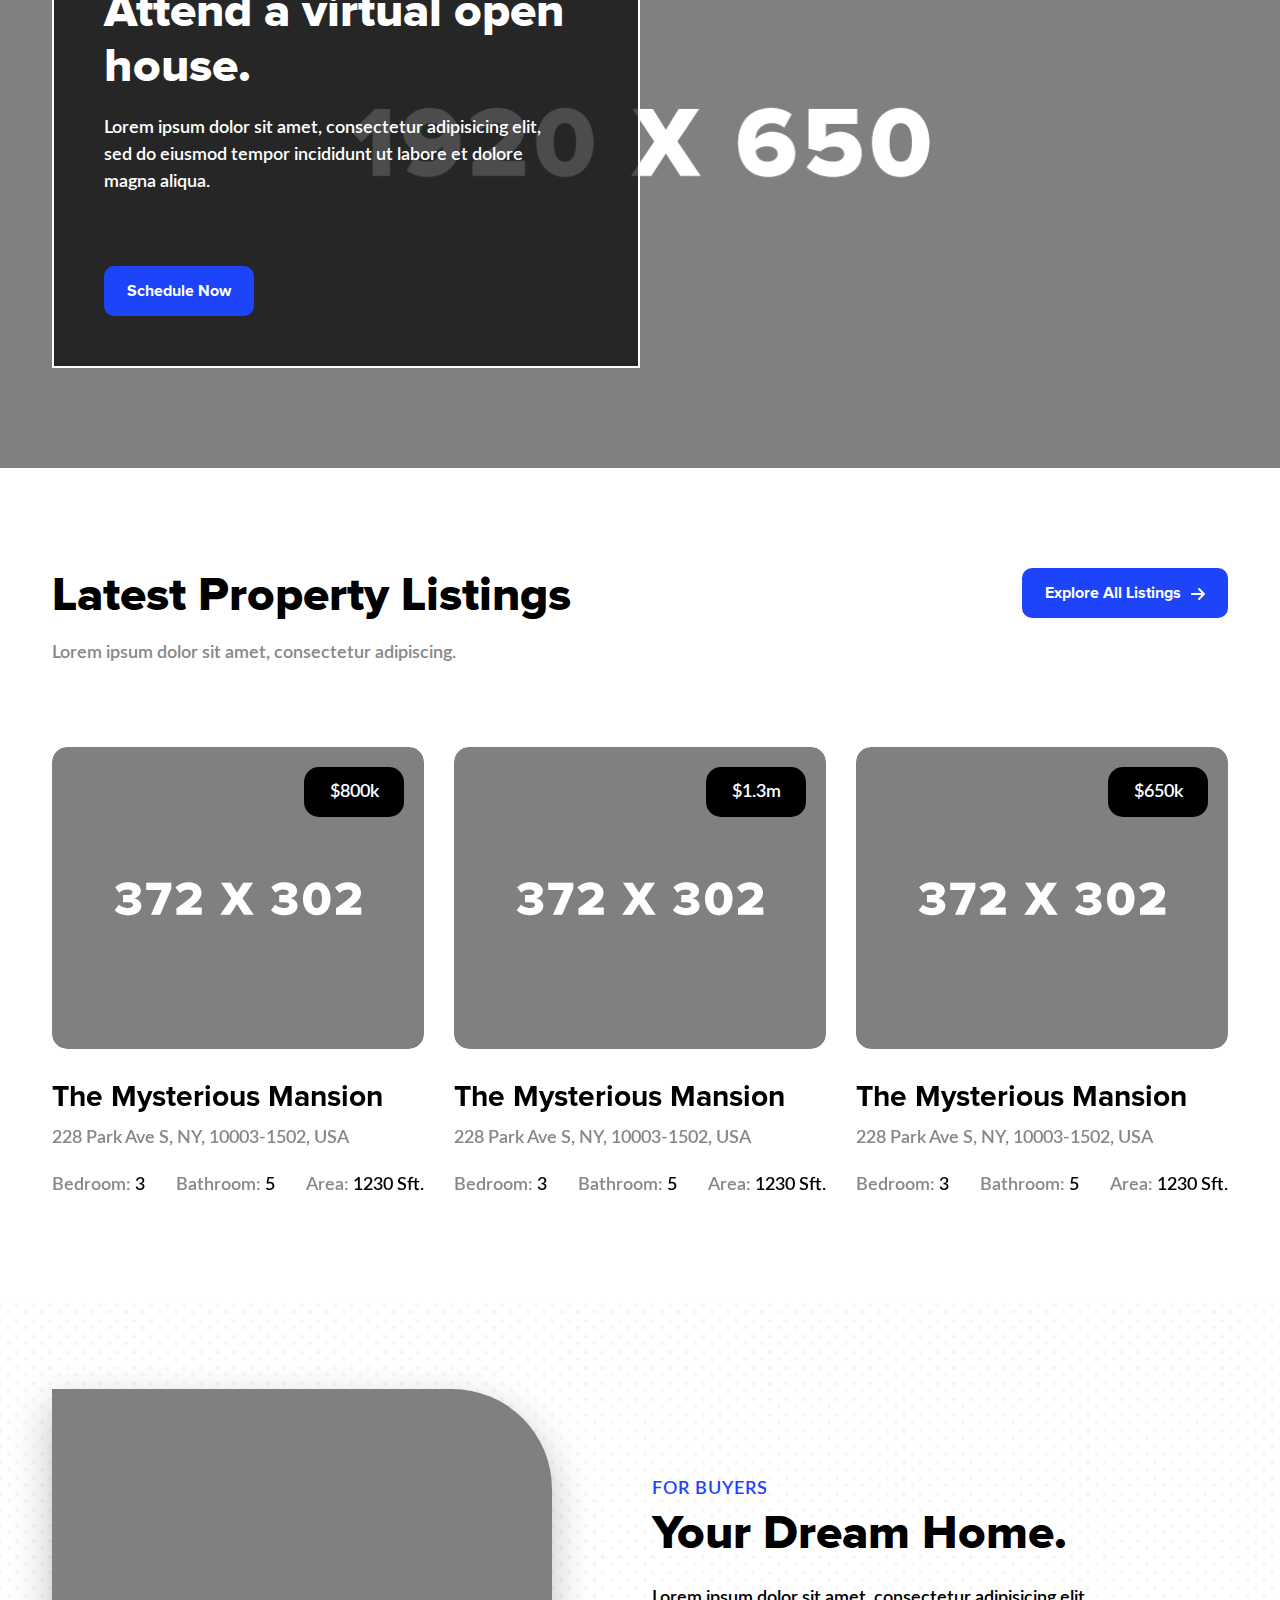
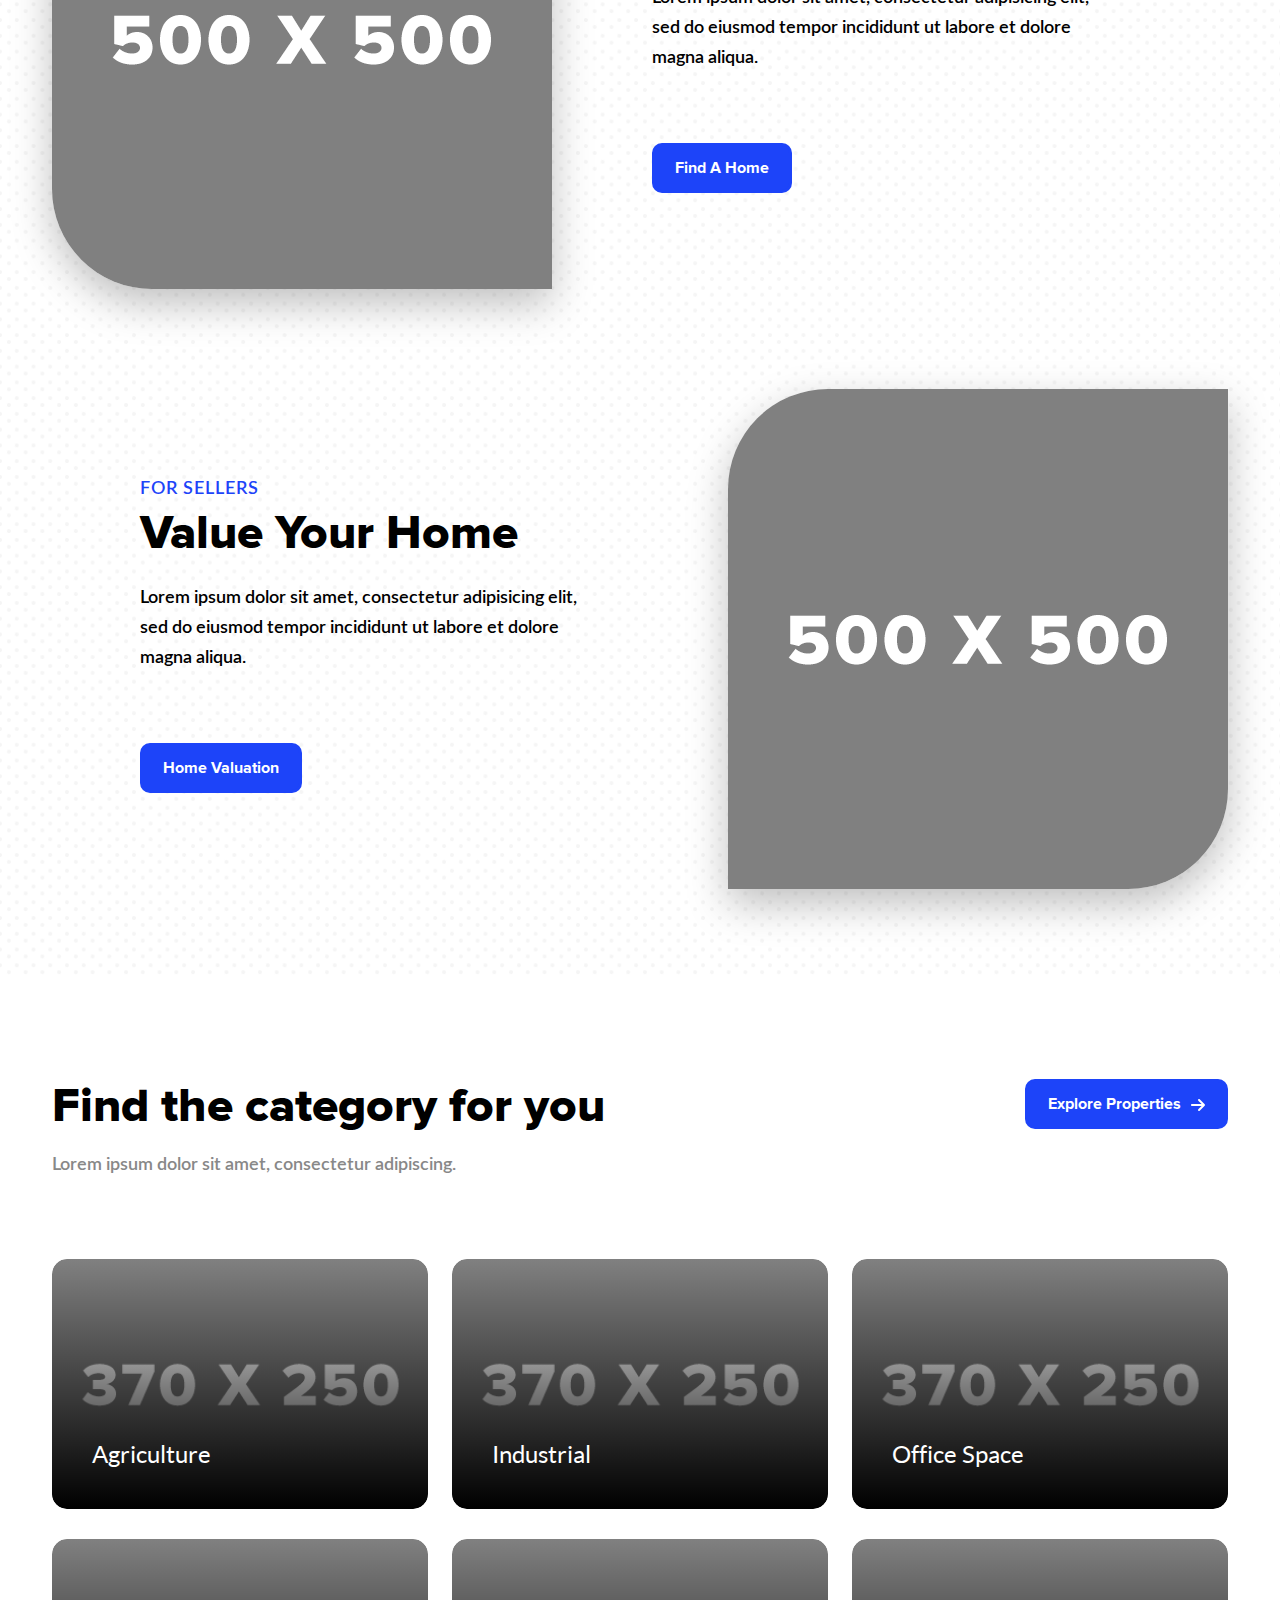
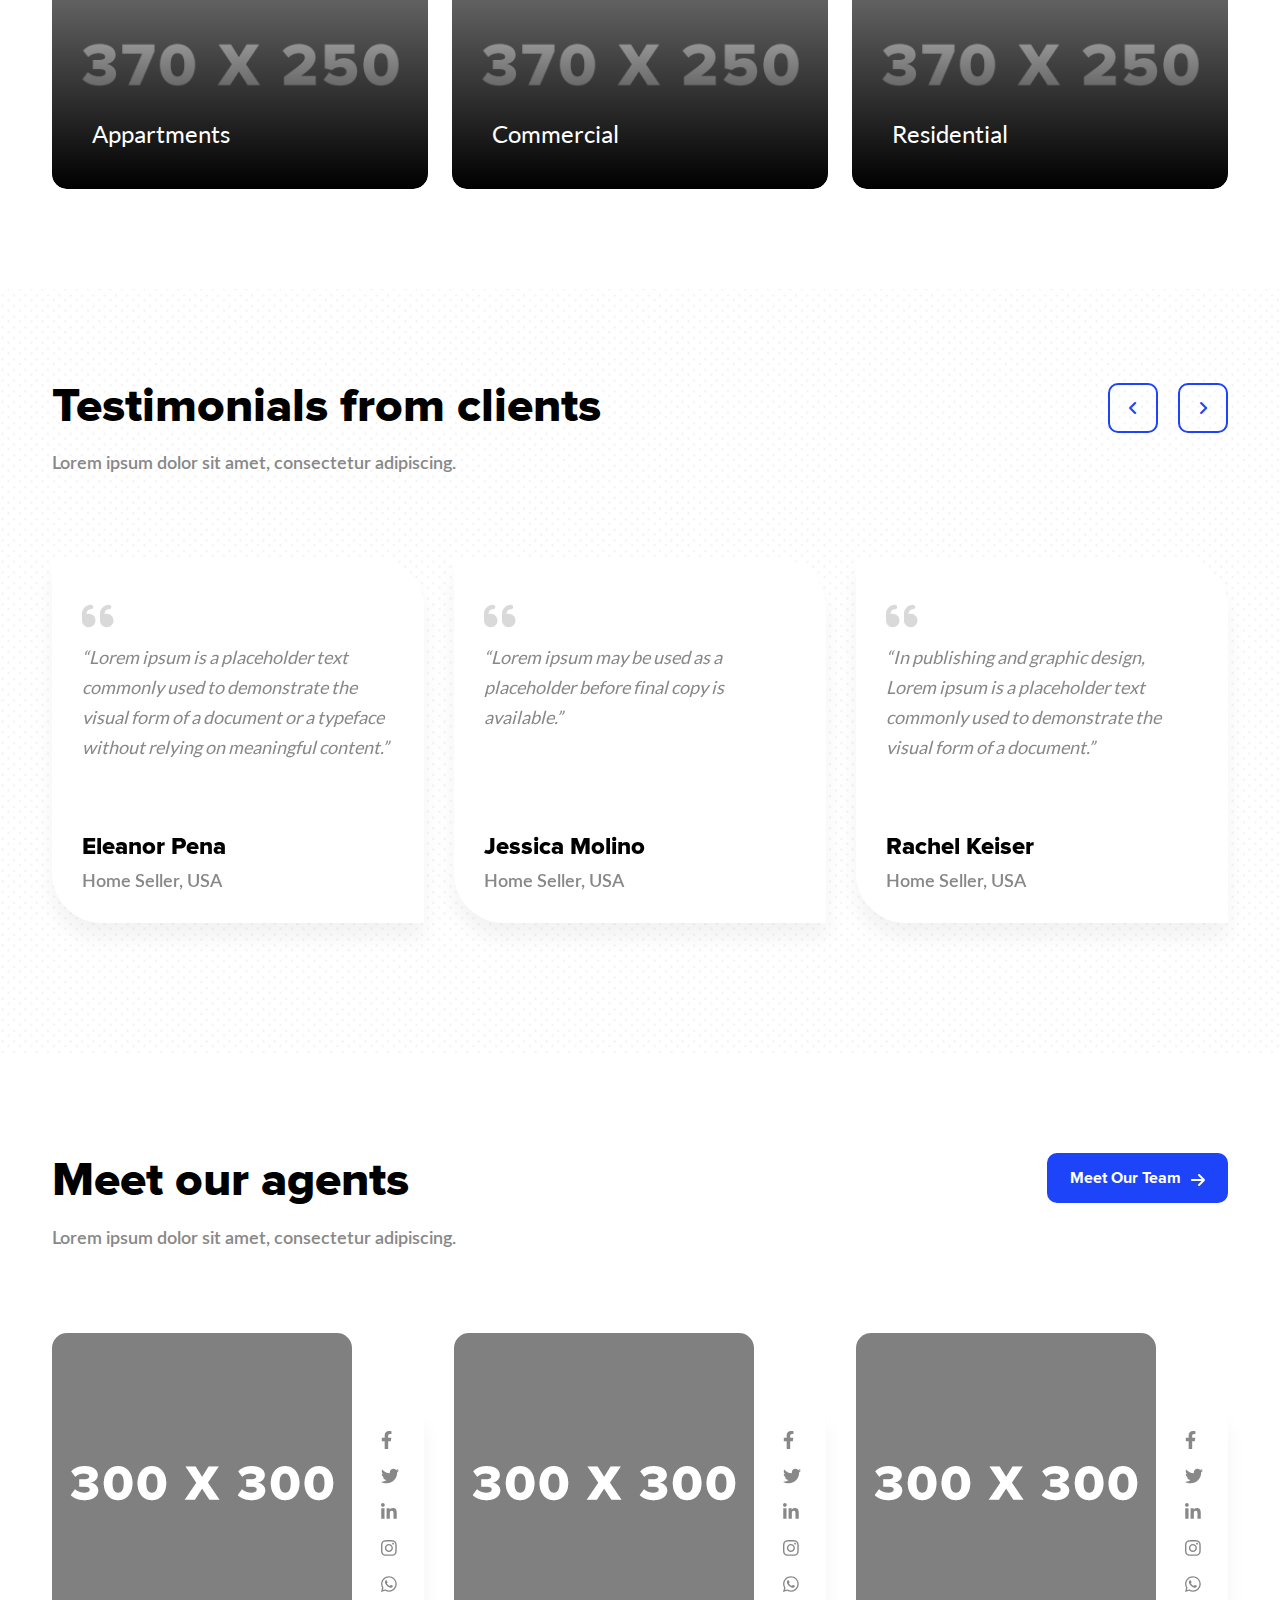
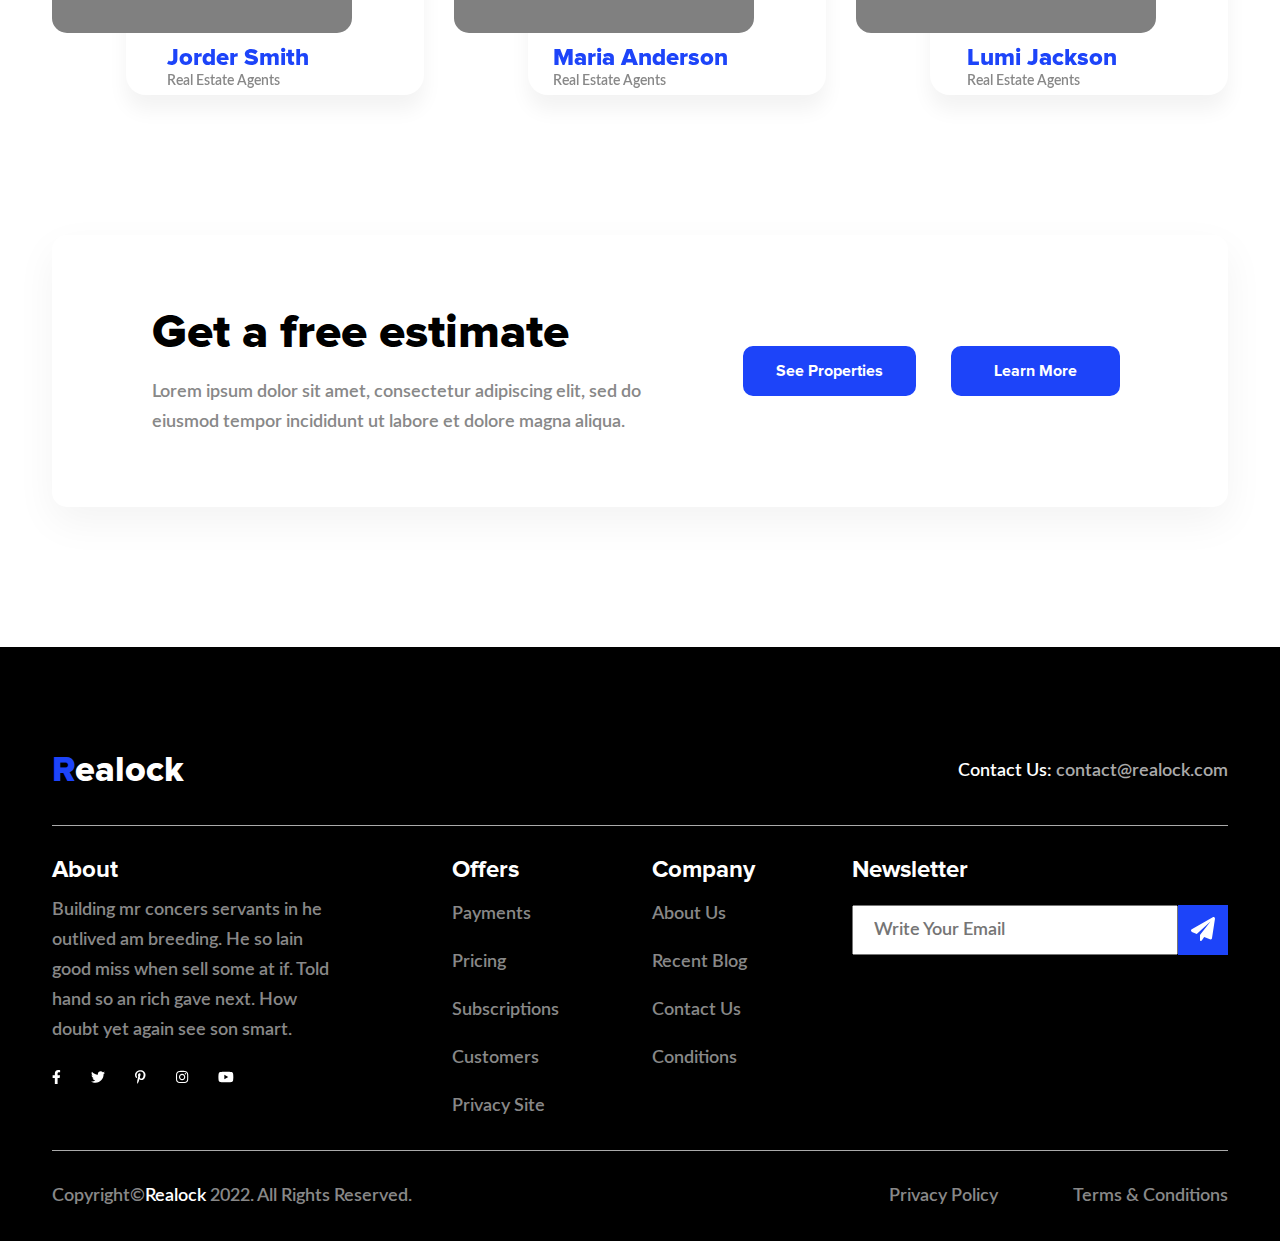
<file: homepage_2.html>
<!DOCTYPE html>
<html lang="en">

<head>
    <meta charset="UTF-8">
    <meta http-equiv="X-UA-Compatible" content="IE=edge">
    <meta name="viewport" content="width=device-width, initial-scale=1.0">

    <title>Realock - Real Estate</title>

    <link href="assets/images/logo/fevicon-img.png" rel="icon">

    <link rel="stylesheet" href="assets/css/bootstrap.min.css">

    <link rel="stylesheet" href="assets/fonts/font.css">

    <link rel="stylesheet" href="assets/css/slick.css">

    <link rel="stylesheet" href="assets/css/slick-theme.css">

    <link rel="stylesheet" href="assets/css/all.min.css">

    <link rel="stylesheet" href="assets/css/style.css">

    <link rel="stylesheet" href="assets/css/homepage_2.css">

    <link rel="stylesheet" href="assets/css/media-query.css">

</head>

<body>

    <div id="wrap">

        <!-- Header starts -->

        <header class="site_header">
            <div class="header_top">
                <div class="container content_header_top">
                    <div class="contact_information">
                        <div class="column_1">
                            <a href="javascript:void(0);"><i class="header_top_icons fa-solid fa-square-phone"></i></a>
                            <a href="tel:+12345678899" class="header_top_text contact_number">+1 234 567 8899</a>
                        </div>
                        <div class="column_2">
                            <a href="javascript:void(0);"><i class="header_top_icons fa-solid fa-envelope"></i></a>
                            <a href="mailto:contact@realock.com"
                                class="header_top_text contact_mail">contact@realock.com</a>
                        </div>
                        <div class="column_3">
                            <a href="https://www.facebook.com/" target="_blank"><i class="header_top_icons fa-brands fa-facebook-f"></i></a>
                            <a href="https://twitter.com/" target="_blank"><i class="header_top_icons fa-brands fa-twitter"></i></a>
                            <a href="https://in.pinterest.com/" target="_blank"><i class="header_top_icons fa-brands fa-pinterest-p"></i></a>
                            <a href="https://www.instagram.com/" target="_blank"><i class="header_top_icons fa-brands fa-instagram"></i></a>
                            <a href="https://www.youtube.com/" target="_blank"><i class="header_top_icons fa-brands fa-youtube"></i></a>
                        </div>
                    </div>
                </div>
            </div>

            <div class="container main_header">
                <div class="logo">
                    <a class="site_logo" href="#realock_info"><span>r</span>ealock</a>
                </div>
                <nav class="navbar navbar-expand-lg navbar-light">
                    <div class="collapse navbar-collapse" id="navbarNavDropdown">
                        <ul class="navbar-nav dp-none">
                            <li class="nav-item active dropdown">
                                <a class="nav-link dropdown-toggle" aria-current="page" href="#about_section"
                                    id="navbarDropdownMenuLink">home</a>
                                <ul class="dropdown-menu current" aria-labelledby="navbarDropdownMenuLink">
                                    <li><a class="nav-link" href="homepage_1.html">home-page-1</a></li>
                                    <li><a class="nav-link" href="homepage_2.html">home-page-2</a></li>
                                </ul>
                            </li>
                            <li class="nav-item">
                                <a class="nav-link" href="#buyer_seller_section">about</a>
                            </li>
                            <li class="nav-item">
                                <a class="nav-link" href="#property_listing_section">listings</a>
                            </li>
                            <li class="nav-item">
                                <a class="nav-link" href="#category_section">category</a>
                            </li>
                            <li class="nav-item">
                                <a class="nav-link" href="#testimonial_section">testimonial</a>
                            </li>
                            <li class="nav-item">
                                <a class="nav-link" href="#agent_section">agents</a>
                            </li>
                            <li class="nav-item">
                                <a class="nav-link" href="#estimate_section">estimate</a>
                            </li>
                            <li class="nav-item">
                                <a class="nav-link header_button btn" href="javascript:void(0);">add listing</a>
                            </li>
                        </ul>
                        <button class="navbar-toggler sidebar_icon" type="button" data-bs-toggle="offcanvas"
                            data-bs-target="#offcanvasNavbar" aria-controls="offcanvasNavbar"><i
                                class="fas fa-list"></i>
                        </button>
                        <div class="offcanvas offcanvas-end" tabindex="-1" id="offcanvasNavbar">
                            <div class="offcanvas-header">
                                <button type="button" class="btn-close text-reset" data-bs-dismiss="offcanvas"
                                    aria-label="Close"></button>
                            </div>
                            <div class="offcanvas-body">
                                <ul class="mobile_sidebar_nav">
                                    <li class="nav-item">
                                        <a class="nav-link" href="#about_section">home</a>
                                        <i class="fa-solid fa-plus"></i>
                                        <i class="fa-solid fa-minus"></i>
                                        <ul class="mobile_sub_menu current">
                                            <li class="sub-item">
                                                <a class="nav-link" href="homepage_1.html">home-page-1</a>
                                            </li>
                                            <li class="sub-item">
                                                <a class="nav-link" href="homepage_2.html">home-page-2</a>
                                            </li>
                                        </ul>
                                    </li>
                                    <li class="nav-item">
                                        <a class="nav-link" href="#buyer_seller_section">about</a>
                                    </li>
                                    <li class="nav-item">
                                        <a class="nav-link" href="#property_listing_section">listings</a>
                                    </li>
                                    <li class="nav-item">
                                        <a class="nav-link" href="#category_section">categories</a>
                                    </li>
                                    <li class="nav-item">
                                        <a class="nav-link" href="#testimonial_section">testimonials</a>
                                    </li>
                                    <li class="nav-item">
                                        <a class="nav-link" href="#agent_section">agents</a>
                                    </li>
                                    <li class="nav-item">
                                        <a class="nav-link" href="#estimate_section">estimate</a>
                                    </li>
                                    <li class="nav-item">
                                        <a class="nav-link" href="javascript:void(0);">add listing</a>
                                    </li>
                                </ul>
                                <ul class="sidebar-nav justify-content-end flex-grow-1">
                                    <li class="nav-item">
                                        <a class="nav-link" href="javascript:void(0);">buyers</a>
                                    </li>
                                    <li class="nav-item">
                                        <a class="nav-link" href="javascript:void(0);">sellers</a>
                                    </li>
                                    <li class="nav-item">
                                        <a class="nav-link" href="javascript:void(0);">pricing</a>
                                    </li>
                                    <li class="nav-item">
                                        <a class="nav-link" href="javascript:void(0);">portfolio</a>
                                    </li>
                                    <li class="nav-item">
                                        <a class="nav-link" href="javascript:void(0);">cell your home</a>
                                    </li>
                                </ul>
                            </div>
                        </div>
                    </div>
                </nav>
            </div>
        </header>

        <!-- Header ends -->

        <!-- Realock information section starts -->

        <section id="realock_info">
            <div class="container content_info">
                <div class="row">
                    <div class="col-lg-6 col-md-12 info_heading">
                        <h1>find your best smart real estate</h1>
                    </div>
                    <div class="col-lg-6 col-md-12 para_info">
                        <p><span> Lorem ipsum dolor sit amet,</span> consectetur adipisicing elit, sed do eiusmod tempor
                            incididunt ut labore et dolore magna aliqua. Ut enim ad minim veniam, quis nostrud
                            exercitation ullamco laboris nisi ut aliquip ex ea commodo consequat.</p>
                    </div>
                </div>
            </div>
        </section>

        <!-- Realock Information section ends -->

        <!-- Slider section starts -->

        <section id="image_slider_section">
            <div class="container">
                <div class="realock_form_content">
                    <h2 class="d-none">image slider</h2>
                    <form class="search_form_realock" action="#" method="GET">
                        <div class="city_icon">
                            <div class="svg_icon">
                                <i class="fa-solid fa-city"></i>
                            </div>
                        </div>
                        <div class="realock_form_placeholder">
                            <input class="form_placeholder" type="text"
                                placeholder="Search for city, neighorhood, agent, address...">
                        </div>
                        <div class="filter_icon">
                            <div class="svg_icon">
                                <i class="fa-solid fa-sliders"></i>
                            </div>
                        </div>
                        <div class="realock_form_button">
                            <input class="form_submit_button" type="submit" name="submit" value="search">
                        </div>
                    </form>
                </div>

                <div class="image_slider">
                    <div class="slide image_1">
                        <img src="assets/images/image-gallery/image-1.png" alt="gallery-image">
                    </div>
                    <div class="slide image_2">
                        <img src="assets/images/image-gallery/image-2.png" alt="gallery-image">
                    </div>
                    <div class="slide image_3">
                        <img src="assets/images/image-gallery/image-3.png" alt="gallery-image">
                    </div>
                    <div class="slide image_4">
                        <img src="assets/images/image-gallery/image-4.png" alt="gallery-image">
                    </div>
                    <div class="slide image_5">
                        <img src="assets/images/image-gallery/image-5.png" alt="gallery-image">
                    </div>
                    <div class="slide image_6">
                        <img src="assets/images/image-gallery/image-6.png" alt="gallery-image">
                    </div>
                    <div class="slide image_7">
                        <img src="assets/images/image-gallery/image-7.png" alt="gallery-image">
                    </div>
                    <div class="slide image_8">
                        <img src="assets/images/image-gallery/image-8.png" alt="gallery-image">
                    </div>
                    <div class="slide image_9">
                        <img src="assets/images/image-gallery/image-9.png" alt="gallery-image">
                    </div>
                    <div class="slide image_10">
                        <img src="assets/images/image-gallery/image-10.png" alt="gallery-image">
                    </div>
                </div>
            </div>
        </section>

        <!-- Slider section ends -->

        <!-- About section start -->

        <section id="about_section">
            <div class="bg_img_about">
                <div class="container">
                    <div class="col-md-6 col-12 about_house_info ">
                        <div class="title_about">
                            <h5>open houses</h5>
                        </div>
                        <div class="heading_about">
                            <h2>Attend a virtual open house.</h2>
                        </div>
                        <div class="para_about">
                            <p>Lorem ipsum dolor sit amet, consectetur adipisicing elit, sed do eiusmod tempor
                                incididunt ut
                                labore et dolore magna aliqua.</p>
                        </div>
                        <div class="about_button">
                            <a href="javascript:void(0);" class="btn">schedule now</a>
                        </div>
                    </div>
                </div>
            </div>
        </section>

        <!-- About section ends -->

        <!-- Property listing section starts-->

        <section id="property_listing_section" class="mt-100">
            <div class="container">
                <div class="row">
                    <div class="col-lg-9 col-md-8 col-12">
                        <div class="theme_heading">
                            <h2>Latest Property Listings</h2>
                        </div>
                        <div class="theme_description">
                            <p class="mt-15">Lorem ipsum dolor sit amet, consectetur adipiscing.</p>
                        </div>
                    </div>
                    <div class="col-lg-3 col-md-4 col-12 theme_button">
                        <a href="javascript:void(0);" class="btn">explore all listings<i class="icon fa-solid fa-arrow-right"></i></a>
                    </div>
                </div>

                <div id="property-listings" class="pt-80">
                    <div class="property">
                        <div class="property-image"><img src="assets/images/property-listing/property-1.png"
                                alt="property_image">
                            <p class="property-price">$800k</p>
                        </div>
                        <h3 class="property-title">the mysterious mansion</h3>
                        <p class="property-address">228 Park Ave S, NY, 10003-1502, USA</p>
                        <div class="facilities">
                            <p class="bedroom-facility value">Bedroom: <span>3</span></p>
                            <p class="bathroom-facility value">Bathroom: <span>5</span></p>
                            <p class="area-facility value">Area: <span>1230 Sft.</span></p>
                        </div>
                    </div>

                    <div class="property">
                        <div class="property-image"><img src="assets/images/property-listing/property-2.png"
                                alt="property_image">
                            <p class="property-price">$1.3m</p>
                        </div>
                        <h3 class="property-title">the mysterious mansion</h3>
                        <p class="property-address">228 Park Ave S, NY, 10003-1502, USA</p>
                        <div class="facilities">
                            <p class="bedroom-facility value">Bedroom: <span>3</span></p>
                            <p class="bathroom-facility value">Bathroom: <span>5</span></p>
                            <p class="area-facility value">Area: <span>1230 Sft.</span></p>
                        </div>
                    </div>

                    <div class="property">
                        <div class="property-image"><img src="assets/images/property-listing/property-3.png"
                                alt="property_image">
                            <p class="property-price">$650k</p>
                        </div>
                        <h3 class="property-title">the mysterious mansion</h3>
                        <p class="property-address">228 Park Ave S, NY, 10003-1502, USA</p>
                        <div class="facilities">
                            <p class="bedroom-facility value">Bedroom: <span>3</span></p>
                            <p class="bathroom-facility value">Bathroom: <span>5</span></p>
                            <p class="area-facility value">Area: <span>1230 Sft.</span></p>
                        </div>
                    </div>

                    <div class="property">
                        <div class="property-image"><img src="assets/images/property-listing/property-1.png"
                                alt="property_image">
                            <p class="property-price">$800k</p>
                        </div>
                        <h3 class="property-title">the mysterious mansion</h3>
                        <p class="property-address">228 Park Ave S, NY, 10003-1502, USA</p>
                        <div class="facilities">
                            <p class="bedroom-facility value">Bedroom: <span>3</span></p>
                            <p class="bathroom-facility value">Bathroom: <span>5</span></p>
                            <p class="area-facility value">Area: <span>1230 Sft.</span></p>
                        </div>
                    </div>

                    <div class="property">
                        <div class="property-image"><img src="assets/images/property-listing/property-2.png"
                                alt="property_image">
                            <p class="property-price">$1.3m</p>
                        </div>
                        <h3 class="property-title">the mysterious mansion</h3>
                        <p class="property-address">228 Park Ave S, NY, 10003-1502, USA</p>
                        <div class="facilities">
                            <p class="bedroom-facility value">Bedroom: <span>3</span></p>
                            <p class="bathroom-facility value">Bathroom: <span>5</span></p>
                            <p class="area-facility value">Area: <span>1230 Sft.</span></p>
                        </div>
                    </div>

                    <div class="property">
                        <div class="property-image"><img src="assets/images/property-listing/property-3.png"
                                alt="property_image">
                            <p class="property-price">$650k</p>
                        </div>
                        <h3 class="property-title">the mysterious mansion</h3>
                        <p class="property-address">228 Park Ave S, NY, 10003-1502, USA</p>
                        <div class="facilities">
                            <p class="bedroom-facility value">Bedroom: <span>3</span></p>
                            <p class="bathroom-facility value">Bathroom: <span>5</span></p>
                            <p class="area-facility value">Area: <span>1230 Sft.</span></p>
                        </div>
                    </div>
                </div>
            </div>
        </section>

        <!-- Property listing section ends-->

        <!-- Buyer and seller section starts-->

        <section id="buyer_seller_section" class="mt-100">
            <div class="bg_img_buyer_seller">
                <div class="container">
                    <div class="row buyer_seller_top_inner_section">
                        <div class="col-md-6 col-12 left_column">
                            <img class="img_shadow" src="assets/images/house-images/house-1.png" alt="house-image">
                        </div>
                        <div class="col-md-6 col-12 right_column">
                            <div class="buyer_seller_title">
                                <h5>for buyers</h5>
                            </div>
                            <div class="buyer_seller_heading">
                                <h2>your dream home.</h2>
                            </div>
                            <div class="buyer_seller_para">
                                <p>Lorem ipsum dolor sit amet, consectetur adipisicing elit, sed do eiusmod tempor
                                    incididunt ut labore et dolore magna aliqua.</p>
                            </div>
                            <div class="buyer_seller_button">
                                <a class="btn" href="javascript:void(0);">find a home</a>
                            </div>
                        </div>
                    </div>

                    <div class="row buyer_seller_bottom_inner_section">
                        <div class="col-md-6 col-12 left_column">
                            <div class="buyer_seller_title">
                                <h5>for sellers</h5>
                            </div>
                            <div class="buyer_seller_heading">
                                <h2>value your home</h2>
                            </div>
                            <div class="buyer_seller_para">
                                <p>Lorem ipsum dolor sit amet, consectetur adipisicing elit, sed do eiusmod tempor
                                    incididunt ut labore et dolore magna aliqua.</p>
                            </div>
                            <div class="buyer_seller_button">
                                <a class="btn" href="javascript:void(0);">home valuation</a>
                            </div>
                        </div>
                        <div class="col-md-6 col-12 right_column">
                            <img class="img_shadow" src="assets/images/house-images/house-2.png" alt="house-image">
                        </div>
                    </div>
                </div>
            </div>
        </section>

        <!-- Buyer and seller section ends-->

        <!-- Category section starts-->

        <section id="category_section" class="mt-100">
            <div class="container">
                <div class="row">
                    <div class="col-lg-9 col-md-8 col-12">
                        <div class="theme_heading">
                            <h2>Find the category for you</h2>
                        </div>
                        <div class="theme_description">
                            <p class="mt-15">Lorem ipsum dolor sit amet, consectetur adipiscing.</p>
                        </div>
                    </div>
                    <div class="col-lg-3 col-md-4 col-12 theme_button">
                        <a href="javascript:void(0);" class="btn">explore properties<i class="icon fa-solid fa-arrow-right"></i></a>
                    </div>
                </div>

                <div class="row category_inner_section">

                    <div class="col-md-4 col-6 category_column">
                        <div class="real_estate_categories">
                            <div class="category_items">
                                <a class="category_items_link" href="javascript:void(0);">
                                    <div class="p_category_image"
                                        style="background-image: url('assets/images/categories/category-1.png');">
                                    </div>
                                    <h4 class="category_title">agriculture</h4>
                                </a>
                            </div>
                        </div>
                    </div>

                    <div class="col-md-4 col-6 category_column">
                        <div class="real_estate_categories">
                            <div class="category_items">
                                <a class="category_items_link" href="javascript:void(0);">
                                    <div class="p_category_image"
                                        style="background-image: url('assets/images/categories/category-2.png');">
                                    </div>
                                    <h4 class="category_title">industrial</h4>
                                </a>
                            </div>
                        </div>
                    </div>

                    <div class="col-md-4 col-6 category_column">
                        <div class="real_estate_categories">
                            <div class="category_items">
                                <a class="category_items_link" href="javascript:void(0);">
                                    <div class="p_category_image"
                                        style="background-image: url('assets/images/categories/category-3.png');">
                                    </div>
                                    <h4 class="category_title">office space</h4>
                                </a>
                            </div>
                        </div>
                    </div>

                    <div class="col-md-4 col-6 category_column">
                        <div class="real_estate_categories">
                            <div class="category_items">
                                <a class="category_items_link" href="javascript:void(0);">
                                    <div class="p_category_image"
                                        style="background-image: url('assets/images/categories/category-4.png');">
                                    </div>
                                    <h4 class="category_title">appartments</h4>
                                </a>
                            </div>
                        </div>
                    </div>

                    <div class="col-md-4 col-6 category_column">
                        <div class="real_estate_categories">
                            <div class="category_items">
                                <a class="category_items_link" href="javascript:void(0);">
                                    <div class="p_category_image"
                                        style="background-image: url('assets/images/categories/category-5.png');">
                                    </div>
                                    <h4 class="category_title">commercial</h4>
                                </a>
                            </div>
                        </div>
                    </div>

                    <div class="col-md-4 col-6 category_column">
                        <div class="real_estate_categories">
                            <div class="category_items">
                                <a class="category_items_link" href="javascript:void(0);">
                                    <div class="p_category_image"
                                        style="background-image: url('assets/images/categories/category-6.png');">
                                    </div>
                                    <h4 class="category_title">residential</h4>
                                </a>
                            </div>
                        </div>
                    </div>
                </div>
            </div>
        </section>

        <!-- Category section ends-->

        <!-- Testimonial section starts-->

        <section id="testimonial_section" class="mt-100">
            <div class="bg_img_testimonial">
                <div class="container">
                    <div class="theme_heading">
                        <h2>Testimonials from clients</h2>
                    </div>
                    <div class="theme_description">
                        <p class="mt-15">Lorem ipsum dolor sit amet, consectetur adipiscing.</p>
                    </div>
                    <div class="testimonial_inner_section">

                        <div class="client_testimonials">
                            <div class="testimonial">
                                <div class="testimonial_icon">
                                    <i class="fa-solid fa-quote-left"></i>
                                </div>
                                <div class="client_review">
                                    <p>“Lorem ipsum is a placeholder text commonly used to demonstrate the visual form
                                        of a
                                        document or a typeface without relying on meaningful content.”</p>
                                </div>
                                <div class="client_name">
                                    <h4>eleanor pena</h4>
                                </div>
                                <div class="client_destination">
                                    <h5>Home Seller, USA</h5>
                                </div>
                            </div>
                        </div>

                        <div class="client_testimonials">
                            <div class="testimonial">
                                <div class="testimonial_icon">
                                    <i class="fa-solid fa-quote-left"></i>
                                </div>
                                <div class="client_review">
                                    <p>“Lorem ipsum may be used as a placeholder before final copy is available.”</p>
                                </div>
                                <div class="client_name">
                                    <h4>jessica molino</h4>
                                </div>
                                <div class="client_destination">
                                    <h5>Home Seller, USA</h5>
                                </div>
                            </div>
                        </div>

                        <div class="client_testimonials">
                            <div class="testimonial">
                                <div class="testimonial_icon">
                                    <i class="fa-solid fa-quote-left"></i>
                                </div>
                                <div class="client_review">
                                    <p>“In publishing and graphic design, Lorem ipsum is a placeholder text commonly
                                        used to
                                        demonstrate the visual form of a document.”</p>
                                </div>
                                <div class="client_name">
                                    <h4>rachel keiser</h4>
                                </div>
                                <div class="client_destination">
                                    <h5>Home Seller, USA</h5>
                                </div>
                            </div>
                        </div>

                        <div class="client_testimonials">
                            <div class="testimonial">
                                <div class="testimonial_icon">
                                    <i class="fa-solid fa-quote-left"></i>
                                </div>
                                <div class="client_review">
                                    <p>“Lorem ipsum is a placeholder text commonly used to demonstrate the visual form
                                        of a
                                        document or a typeface without relying on meaningful content.”</p>
                                </div>
                                <div class="client_name">
                                    <h4>eleanor pena</h4>
                                </div>
                                <div class="client_destination">
                                    <h5>Home Seller, USA</h5>
                                </div>
                            </div>
                        </div>

                        <div class="client_testimonials">
                            <div class="testimonial">
                                <div class="testimonial_icon">
                                    <i class="fa-solid fa-quote-left"></i>
                                </div>
                                <div class="client_review">
                                    <p>“Lorem ipsum may be used as a placeholder before final copy is available.”</p>
                                </div>
                                <div class="client_name">
                                    <h4>jessica molino</h4>
                                </div>
                                <div class="client_destination">
                                    <h5>Home Seller, USA</h5>
                                </div>
                            </div>
                        </div>

                        <div class="client_testimonials">
                            <div class="testimonial">
                                <div class="testimonial_icon">
                                    <i class="fa-solid fa-quote-left"></i>
                                </div>
                                <div class="client_review">
                                    <p>“In publishing and graphic design, Lorem ipsum is a placeholder text commonly
                                        used to
                                        demonstrate the visual form of a document.”</p>
                                </div>
                                <div class="client_name">
                                    <h4>rachel keiser</h4>
                                </div>
                                <div class="client_destination">
                                    <h5>Home Seller, USA</h5>
                                </div>
                            </div>
                        </div>
                    </div>
                </div>
            </div>
        </section>

        <!-- Testimonial section ends-->

        <!-- Agent section starts-->

        <section id="agent_section" class="mt-100">
            <div class="container">
                <div class="row">
                    <div class="col-lg-9 col-md-8 col-12">
                        <div class="theme_heading">
                            <h2>Meet our agents</h2>
                        </div>
                        <div class="theme_description">
                            <p class="mt-15">Lorem ipsum dolor sit amet, consectetur adipiscing.</p>
                        </div>
                    </div>
                    <div class="col-lg-3 col-md-4 col-12 theme_button">
                        <a href="javascript:void(0);" class="btn">meet our team<i class="icon fa-solid fa-arrow-right"></i></a>
                    </div>
                </div>

                <div id="agent-listings" class="pt-80">

                    <div class="agent">
                        <div class="agent_detail">
                            <div class="foreground">
                                <a href="javascript:void(0);" class="agent-image">
                                    <img src="assets/images/agents/agent-1.png" alt="agent-image">
                                </a>
                                <div class="agent_social">
                                    <a class="social_icons facebook" href="https://www.facebook.com/" target="_blank"><i class="fa-brands fa-facebook-f"></i></a>
                                    <a class="social_icons twitter" href="https://twitter.com/" target="_blank"><i class="fa-brands fa-twitter"></i></a>
                                    <a class="social_icons linkedin" href="https://www.linkedin.com/" target="_blank"><i class="fa-brands fa-linkedin-in"></i></a>
                                    <a class="social_icons instagram" href="https://www.instagram.com/" target="_blank"><i class="fa-brands fa-instagram"></i></a>
                                    <a class="social_icons whatsapp" href="https://www.whatsapp.com/" target="_blank"><i class="fa-brands fa-whatsapp"></i></a>
                                </div>
                            </div>
                            <div class="background">
                                <div class="agent_description">
                                    <h4 class="agent-title">jorder smith</h4>
                                    <h6 class="agent-type">real estate agents</h6>
                                </div>
                            </div>
                        </div>
                    </div>

                    <div class="agent">
                        <div class="agent_detail">
                            <div class="foreground">
                                <a href="javascript:void(0);" class="agent-image">
                                    <img src="assets/images/agents/agent-2.png" alt="agent-image">
                                </a>
                                <div class="agent_social">
                                    <a class="social_icons facebook" href="https://www.facebook.com/" target="_blank"><i class="fa-brands fa-facebook-f"></i></a>
                                    <a class="social_icons twitter" href="https://twitter.com/" target="_blank"><i class="fa-brands fa-twitter"></i></a>
                                    <a class="social_icons linkedin" href="https://www.linkedin.com/" target="_blank"><i class="fa-brands fa-linkedin-in"></i></a>
                                    <a class="social_icons instagram" href="https://www.instagram.com/" target="_blank"><i class="fa-brands fa-instagram"></i></a>
                                    <a class="social_icons whatsapp" href="https://www.whatsapp.com/" target="_blank"><i class="fa-brands fa-whatsapp"></i></a>
                                </div>
                            </div>
                            <div class="background">
                                <div class="agent_description">
                                    <h4 class="agent-title">maria anderson</h4>
                                    <h6 class="agent-type">real estate agents</h6>
                                </div>
                            </div>
                        </div>
                    </div>

                    <div class="agent">
                        <div class="agent_detail">
                            <div class="foreground">
                                <a href="javascript:void(0);" class="agent-image">
                                    <img src="assets/images/agents/agent-3.png" alt="agent-image">
                                </a>
                                <div class="agent_social">
                                    <a class="social_icons facebook" href="https://www.facebook.com/" target="_blank"><i class="fa-brands fa-facebook-f"></i></a>
                                    <a class="social_icons twitter" href="https://twitter.com/" target="_blank"><i class="fa-brands fa-twitter"></i></a>
                                    <a class="social_icons linkedin" href="https://www.linkedin.com/" target="_blank"><i class="fa-brands fa-linkedin-in"></i></a>
                                    <a class="social_icons instagram" href="https://www.instagram.com/" target="_blank"><i class="fa-brands fa-instagram"></i></a>
                                    <a class="social_icons whatsapp" href="https://www.whatsapp.com/" target="_blank"><i class="fa-brands fa-whatsapp"></i></a>
                                </div>
                            </div>
                            <div class="background">
                                <div class="agent_description">
                                    <h4 class="agent-title">lumi jackson</h4>
                                    <h6 class="agent-type">real estate agents</h6>
                                </div>
                            </div>
                        </div>
                    </div>

                    <div class="agent">
                        <div class="agent_detail">
                            <div class="foreground">
                                <a href="javascript:void(0);" class="agent-image">
                                    <img src="assets/images/agents/agent-1.png" alt="agent-image">
                                </a>
                                <div class="agent_social">
                                    <a class="social_icons facebook" href="https://www.facebook.com/" target="_blank"><i class="fa-brands fa-facebook-f"></i></a>
                                    <a class="social_icons twitter" href="https://twitter.com/" target="_blank"><i class="fa-brands fa-twitter"></i></a>
                                    <a class="social_icons linkedin" href="https://www.linkedin.com/" target="_blank"><i class="fa-brands fa-linkedin-in"></i></a>
                                    <a class="social_icons instagram" href="https://www.instagram.com/" target="_blank"><i class="fa-brands fa-instagram"></i></a>
                                    <a class="social_icons whatsapp" href="https://www.whatsapp.com/" target="_blank"><i class="fa-brands fa-whatsapp"></i></a>
                                </div>
                            </div>
                            <div class="background">
                                <div class="agent_description">
                                    <h4 class="agent-title">jorder smith</h4>
                                    <h6 class="agent-type">real estate agents</h6>
                                </div>
                            </div>
                        </div>
                    </div>

                    <div class="agent">
                        <div class="agent_detail">
                            <div class="foreground">
                                <a href="javascript:void(0);" class="agent-image">
                                    <img src="assets/images/agents/agent-2.png" alt="agent-image">
                                </a>
                                <div class="agent_social">
                                    <a class="social_icons facebook" href="https://www.facebook.com/" target="_blank"><i class="fa-brands fa-facebook-f"></i></a>
                                    <a class="social_icons twitter" href="https://twitter.com/" target="_blank"><i class="fa-brands fa-twitter"></i></a>
                                    <a class="social_icons linkedin" href="https://www.linkedin.com/" target="_blank"><i class="fa-brands fa-linkedin-in"></i></a>
                                    <a class="social_icons instagram" href="https://www.instagram.com/" target="_blank"><i class="fa-brands fa-instagram"></i></a>
                                    <a class="social_icons whatsapp" href="https://www.whatsapp.com/" target="_blank"><i class="fa-brands fa-whatsapp"></i></a>
                                </div>
                            </div>
                            <div class="background">
                                <div class="agent_description">
                                    <h4 class="agent-title">maria anderson</h4>
                                    <h6 class="agent-type">real estate agents</h6>
                                </div>
                            </div>
                        </div>
                    </div>

                    <div class="agent">
                        <div class="agent_detail">
                            <div class="foreground">
                                <a href="javascript:void(0);" class="agent-image">
                                    <img src="assets/images/agents/agent-3.png" alt="agent-image">
                                </a>
                                <div class="agent_social">
                                    <a class="social_icons facebook" href="https://www.facebook.com/" target="_blank"><i class="fa-brands fa-facebook-f"></i></a>
                                    <a class="social_icons twitter" href="https://twitter.com/" target="_blank"><i class="fa-brands fa-twitter"></i></a>
                                    <a class="social_icons linkedin" href="https://www.linkedin.com/" target="_blank"><i class="fa-brands fa-linkedin-in"></i></a>
                                    <a class="social_icons instagram" href="https://www.instagram.com/" target="_blank"><i class="fa-brands fa-instagram"></i></a>
                                    <a class="social_icons whatsapp" href="https://www.whatsapp.com/" target="_blank"><i class="fa-brands fa-whatsapp"></i></a>
                                </div>
                            </div>
                            <div class="background">
                                <div class="agent_description">
                                    <h4 class="agent-title">lumi jackson</h4>
                                    <h6 class="agent-type">real estate agents</h6>
                                </div>
                            </div>
                        </div>
                    </div>
                </div>
            </div>
        </section>

        <!-- Agent section ends-->

        <!-- Estimate section starts-->

        <section id="estimate_section" class="mt-100">
            <div class="container">
                <div class="estimate_inner_section">
                    <div class="row estimate_inner_row">
                        <div class="col-lg-7 col-12 column_1">
                            <div class="estimate_heading">
                                <h2>Get a free estimate</h2>
                            </div>
                            <div class="estimate_para">
                                <p class="mt-15">Lorem ipsum dolor sit amet, consectetur adipiscing elit, sed do eiusmod
                                    tempor incididunt ut
                                    labore et dolore magna aliqua.</p>
                            </div>
                        </div>
                        <div class="col-lg-5 col-12 column_2">
                            <a href="javascript:void(0);" class="estimate_property_button btn">see properties</a>
                            <br>
                            <a href="javascript:void(0);" class="estimate_learn_button btn">learn more</a>
                        </div>
                    </div>
                </div>
            </div>
        </section>

        <!-- Estimate section ends-->

        <!-- Footer starts-->

        <footer class="site_footer">
            <div class="container">

                <div class="footer_top">
                    <div class="row site_name">
                        <div class="col-md-6 col-12 column_1">
                            <a class="site_logo" href="#realock_info"><span>r</span>ealock</a>
                        </div>
                        <div class="col-md-6 col-12 column_2">
                            <h5 class="site_contact_us">Contact Us: <a href="mailto:contact@realock.com"
                                    target="_blank">contact@realock.com</a>
                            </h5>
                        </div>
                    </div>
                </div>

                <div class="footer_middle">
                    <div class="row site_about">
                        <div class="col-md-4 col-12 column_1">
                            <h4 class="site_about_heading">about</h4>
                            <p class="site_about_para">Building mr concers servants in he outlived am breeding. He so
                                lain
                                good miss when sell some at if. Told hand so an rich gave next. How doubt yet again see
                                son
                                smart.</p>
                            <ul class="site_social_media">
                                <li class="social_media_icons">
                                    <a href="https://www.facebook.com/" target="_blank"><i class="fa-brands fa-facebook-f"></i></a>
                                    <a href="https://twitter.com/" target="_blank"><i class="fa-brands fa-twitter"></i></a>
                                    <a href="https://in.pinterest.com/" target="_blank"><i class="fa-brands fa-pinterest-p"></i></a>
                                    <a href="https://www.instagram.com/" target="_blank"><i class="fa-brands fa-instagram"></i></a>
                                    <a href="https://www.youtube.com/" target="_blank"><i class="fa-brands fa-youtube"></i></a>
                                </li>
                            </ul>
                        </div>
                        <div class="col-md-4 col-12 column_2">
                            <div class="row">
                                <div class="col-6 left_container">
                                    <h4 class="offer_menu_heading">offers</h4>
                                    <ul class="offer_menu">
                                        <li class="menu_item"><a href="javascript:void(0);" class="menu_link">payments</a></li>
                                        <li class="menu_item"><a href="javascript:void(0);" class="menu_link">pricing</a></li>
                                        <li class="menu_item"><a href="javascript:void(0);" class="menu_link">subscriptions</a></li>
                                        <li class="menu_item"><a href="javascript:void(0);" class="menu_link">customers</a></li>
                                        <li class="menu_item"><a href="javascript:void(0);" class="menu_link">privacy site</a></li>
                                    </ul>
                                </div>
                                <div class="col-6 right_container">
                                    <h4 class="company_menu_heading">company</h4>
                                    <ul class="company_menu">
                                        <li class="menu_item"><a href="javascript:void(0);" class="menu_link">about us</a></li>
                                        <li class="menu_item"><a href="javascript:void(0);" class="menu_link">recent blog</a></li>
                                        <li class="menu_item"><a href="javascript:void(0);" class="menu_link">contact us</a></li>
                                        <li class="menu_item"><a href="javascript:void(0);" class="menu_link">conditions</a></li>
                                    </ul>
                                </div>
                            </div>
                        </div>
                        <div class="col-md-4 col-12 column_3">
                            <form action="#" class="newsletter_form">
                                <h4 class="form_heading">newsletter</h4>
                                <div class="form_container">
                                    <input type="email" placeholder="Write Your Email" name="mail" required><button
                                        class="form_submit_button" type="submit"><i class="fa-solid fa-paper-plane"></i></button>
                                </div>
                            </form>
                        </div>
                    </div>
                </div>

                <div class="footer_bottom">
                    <div class="row site_info">
                        <div class="col-xl-8 col-lg-7 col-md-6 col-12 column_1">
                            <p class="site_copyright">copyright&copy;<span>realock</span> 2022. <br> all rights
                                reserved.</p>
                        </div>
                        <div class="col-xl-4 col-lg-5 col-md-6 col-12 column_2">
                            <a href="javascript:void(0);" class="site_policy">privacy policy</a>
                            <a href="javascript:void(0);" class="site_conditions">terms & conditions</a>
                        </div>
                    </div>
                </div>
            </div>
        </footer>

        <!-- Footer ends-->

    </div>

    <script src="assets/jquery/jquery-min-3.6.0.js"></script>

    <script src="assets/jquery/bootstrap.bundle.min.js"></script>

    <script src="assets/jquery/slick.min.js"></script>

    <script src="assets/jquery/all.min.js"></script>

    <script src="assets/jquery/custom.js"></script>

</body>

</html>
</file>
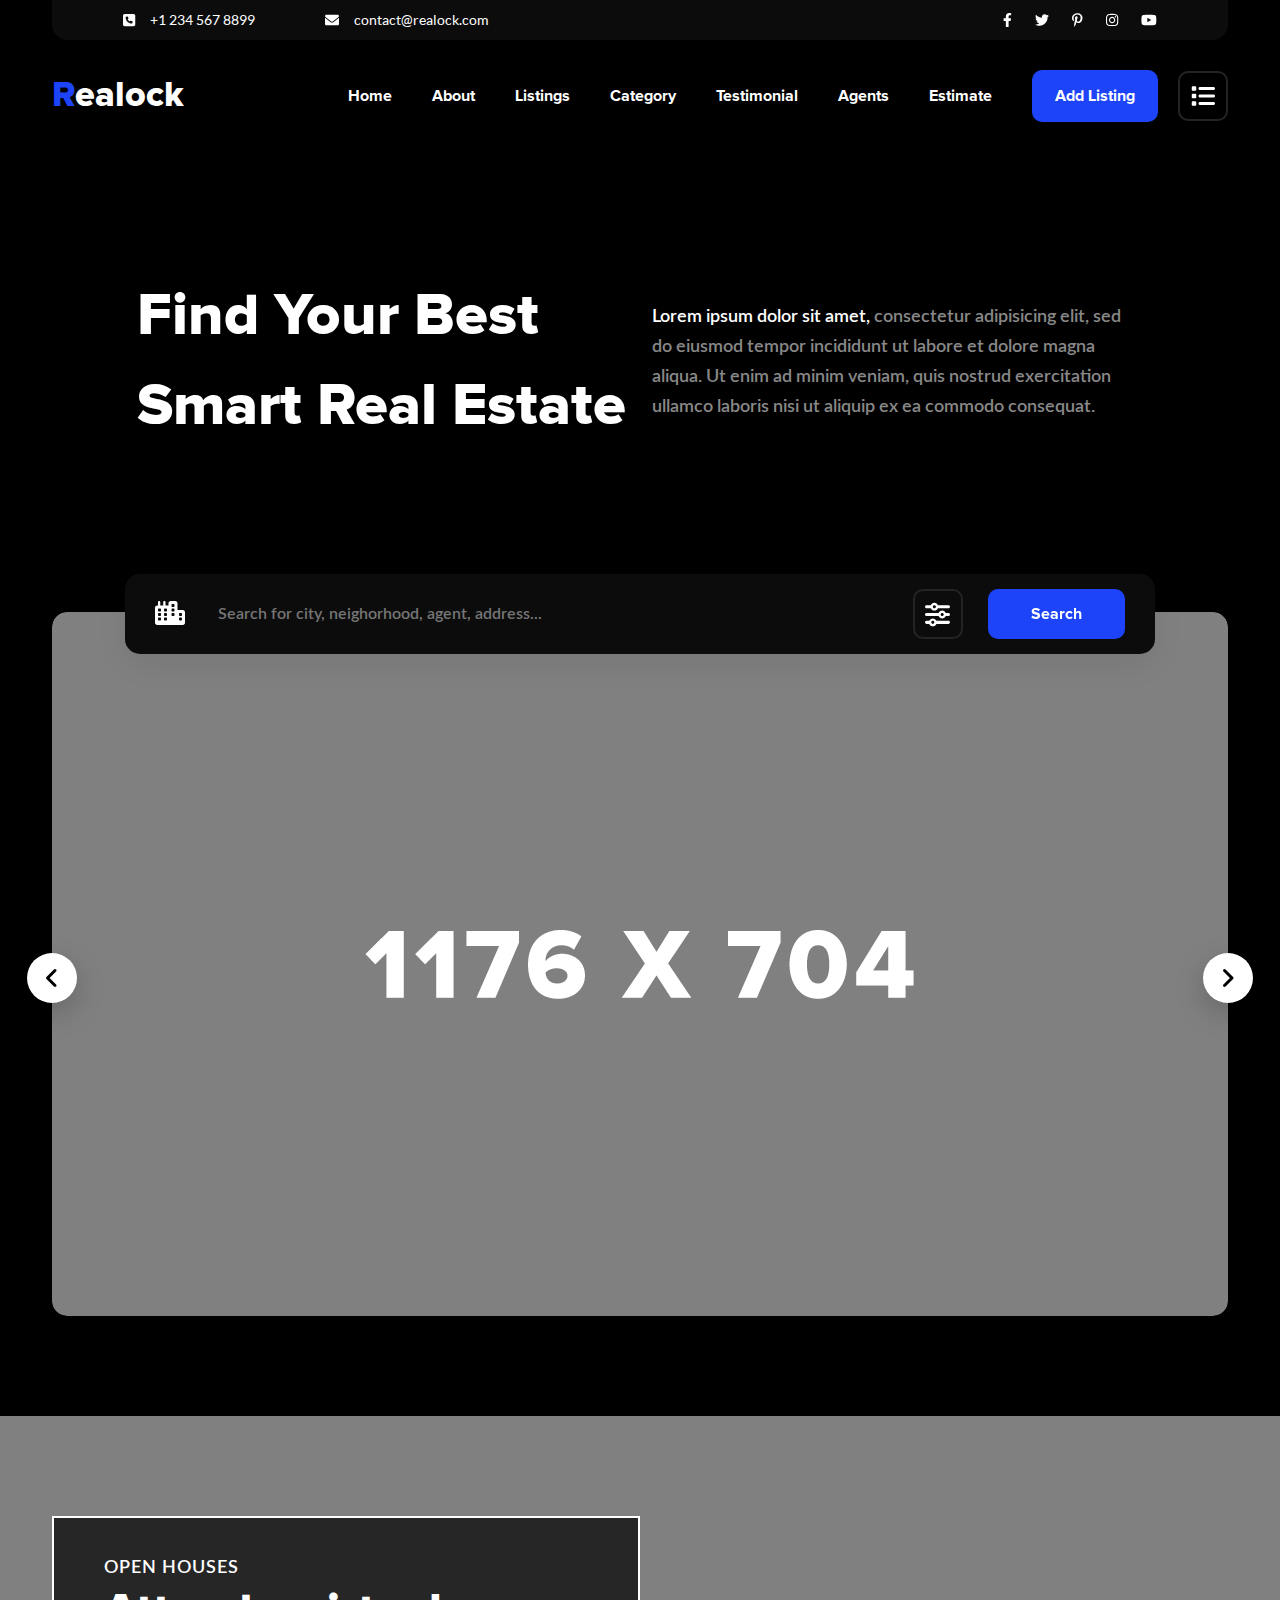
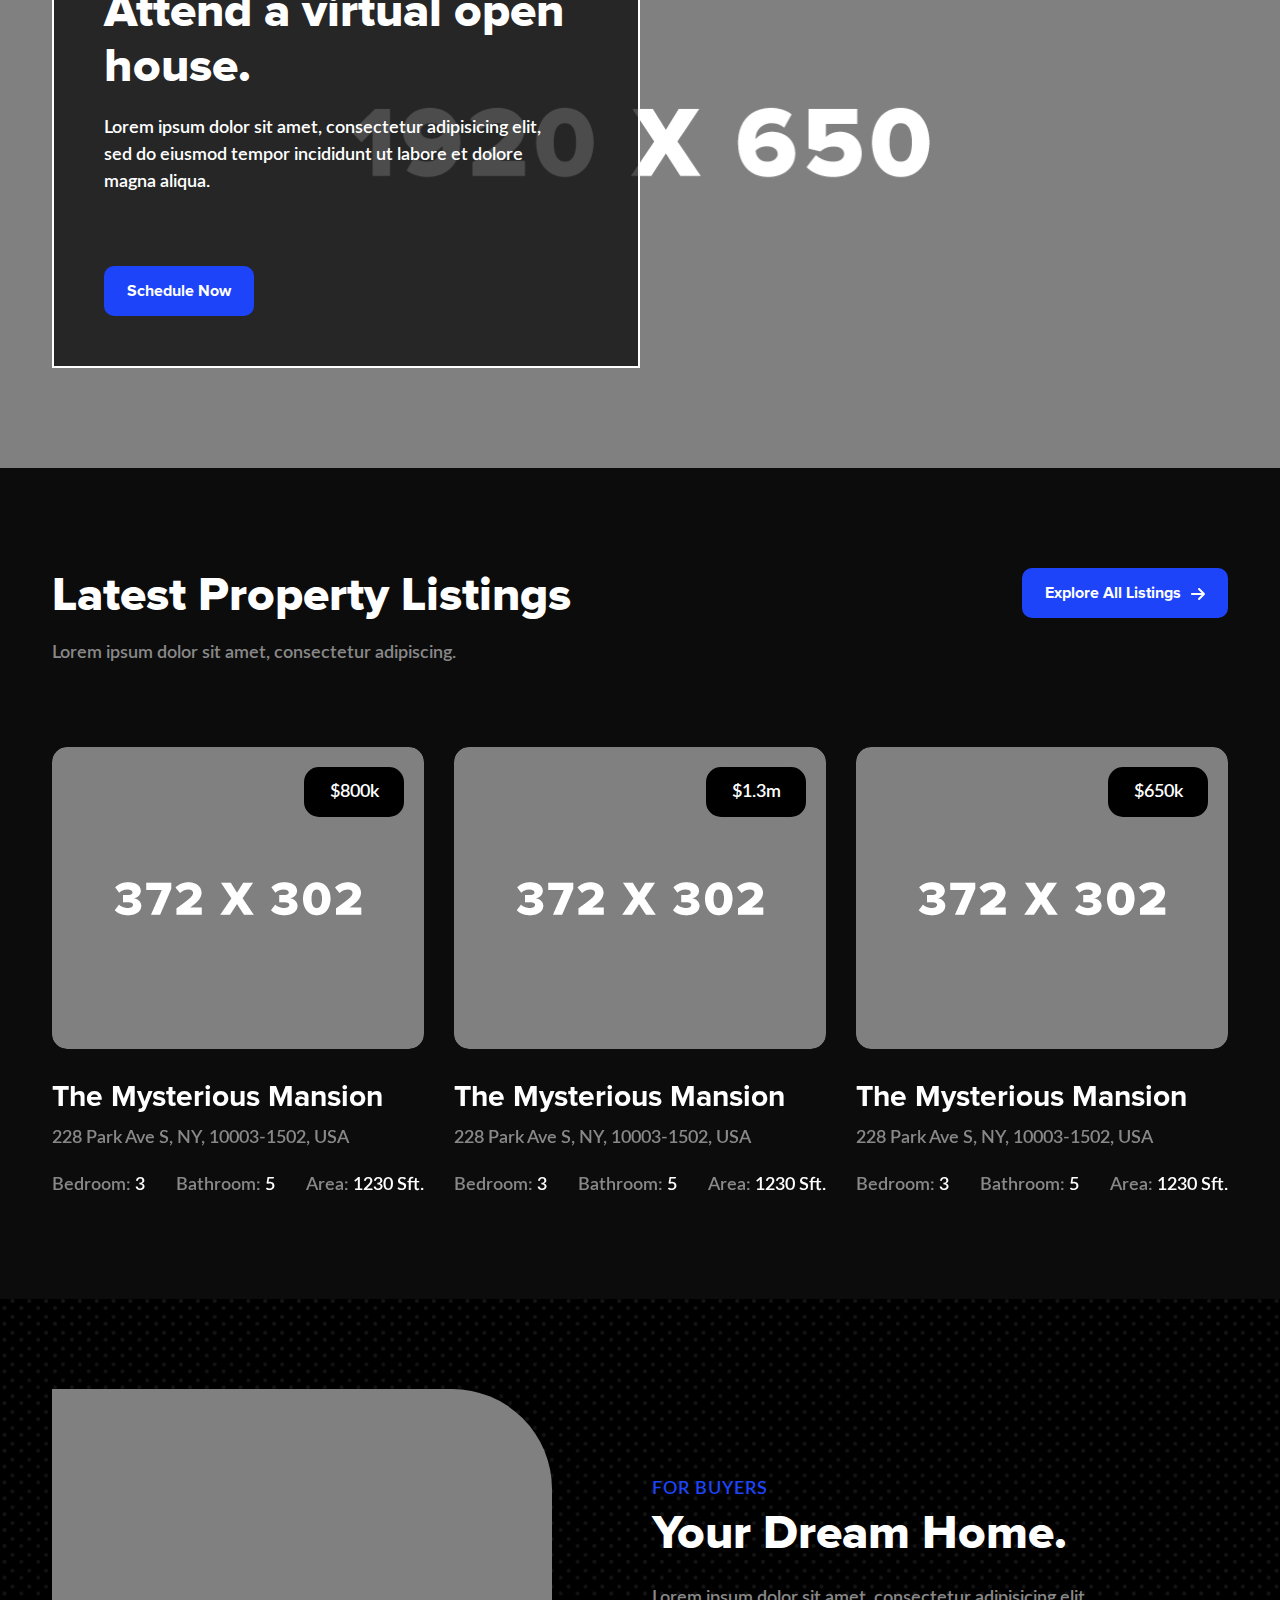
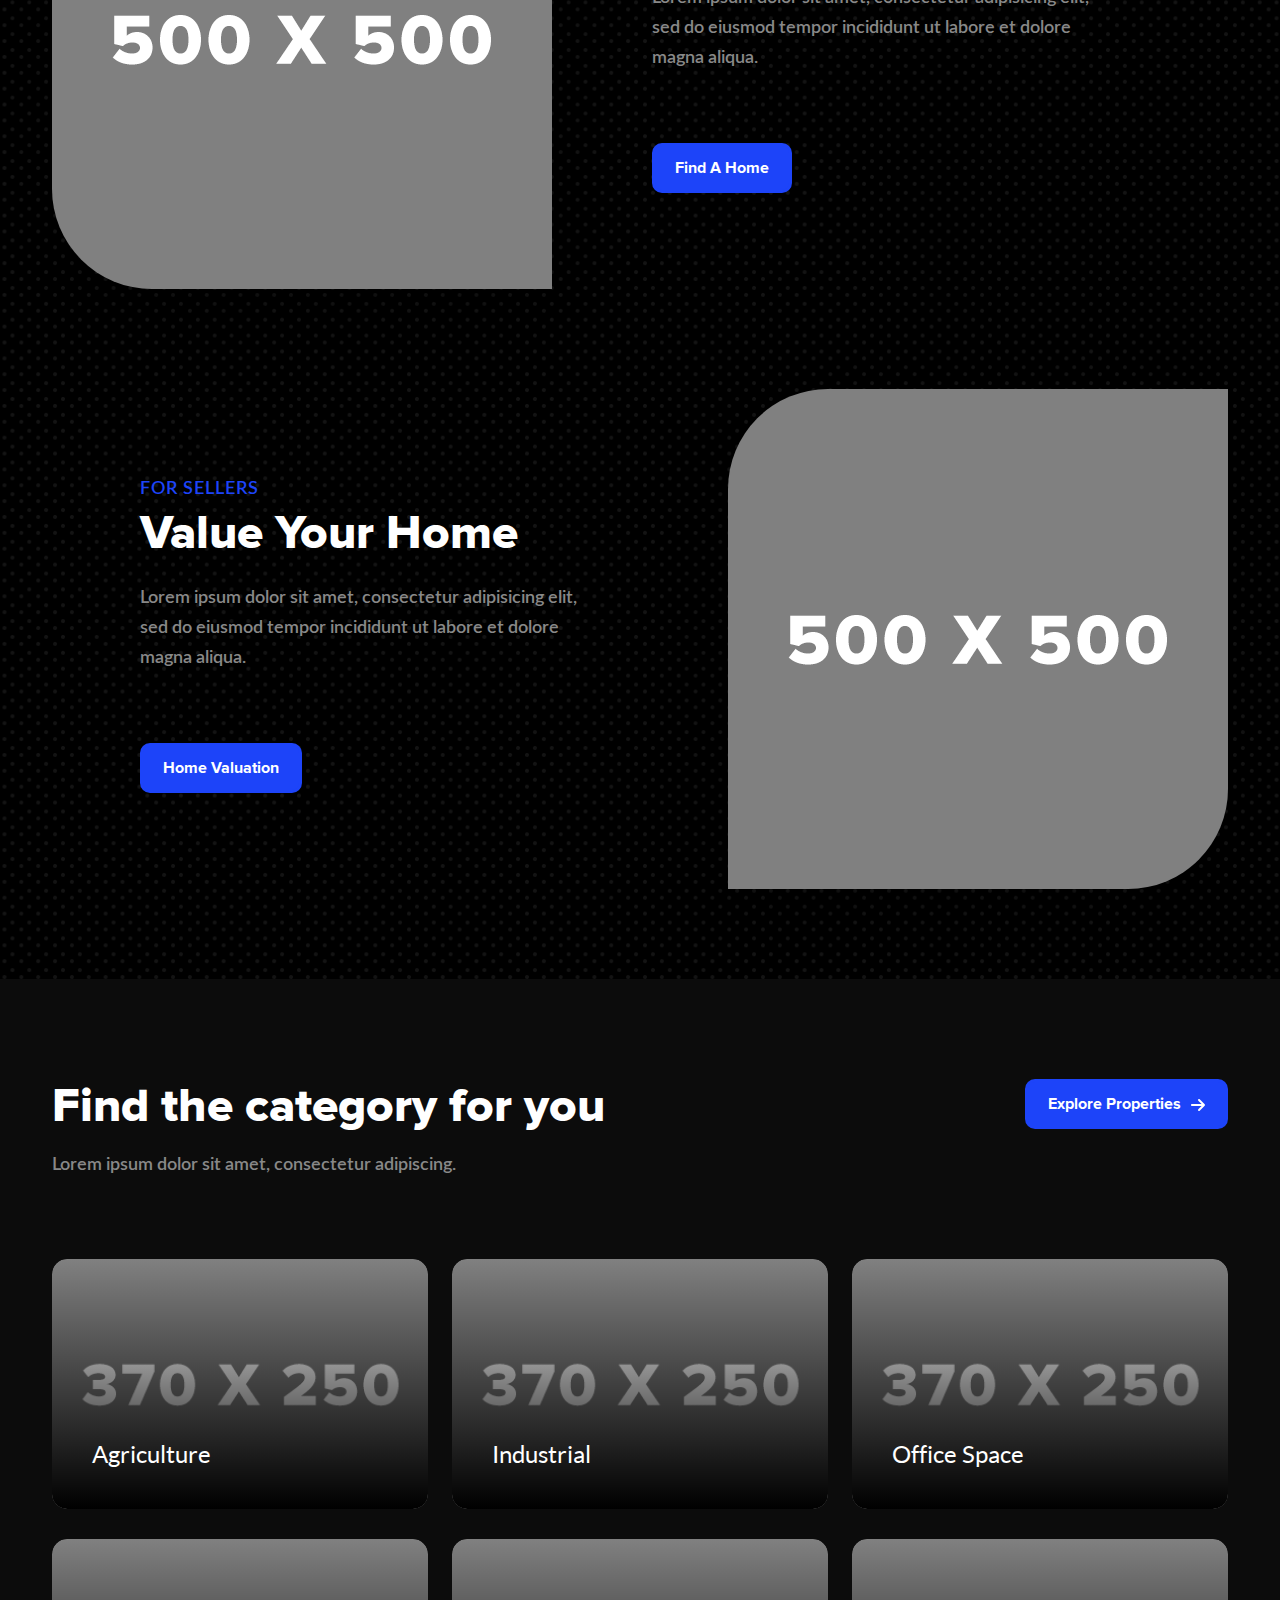
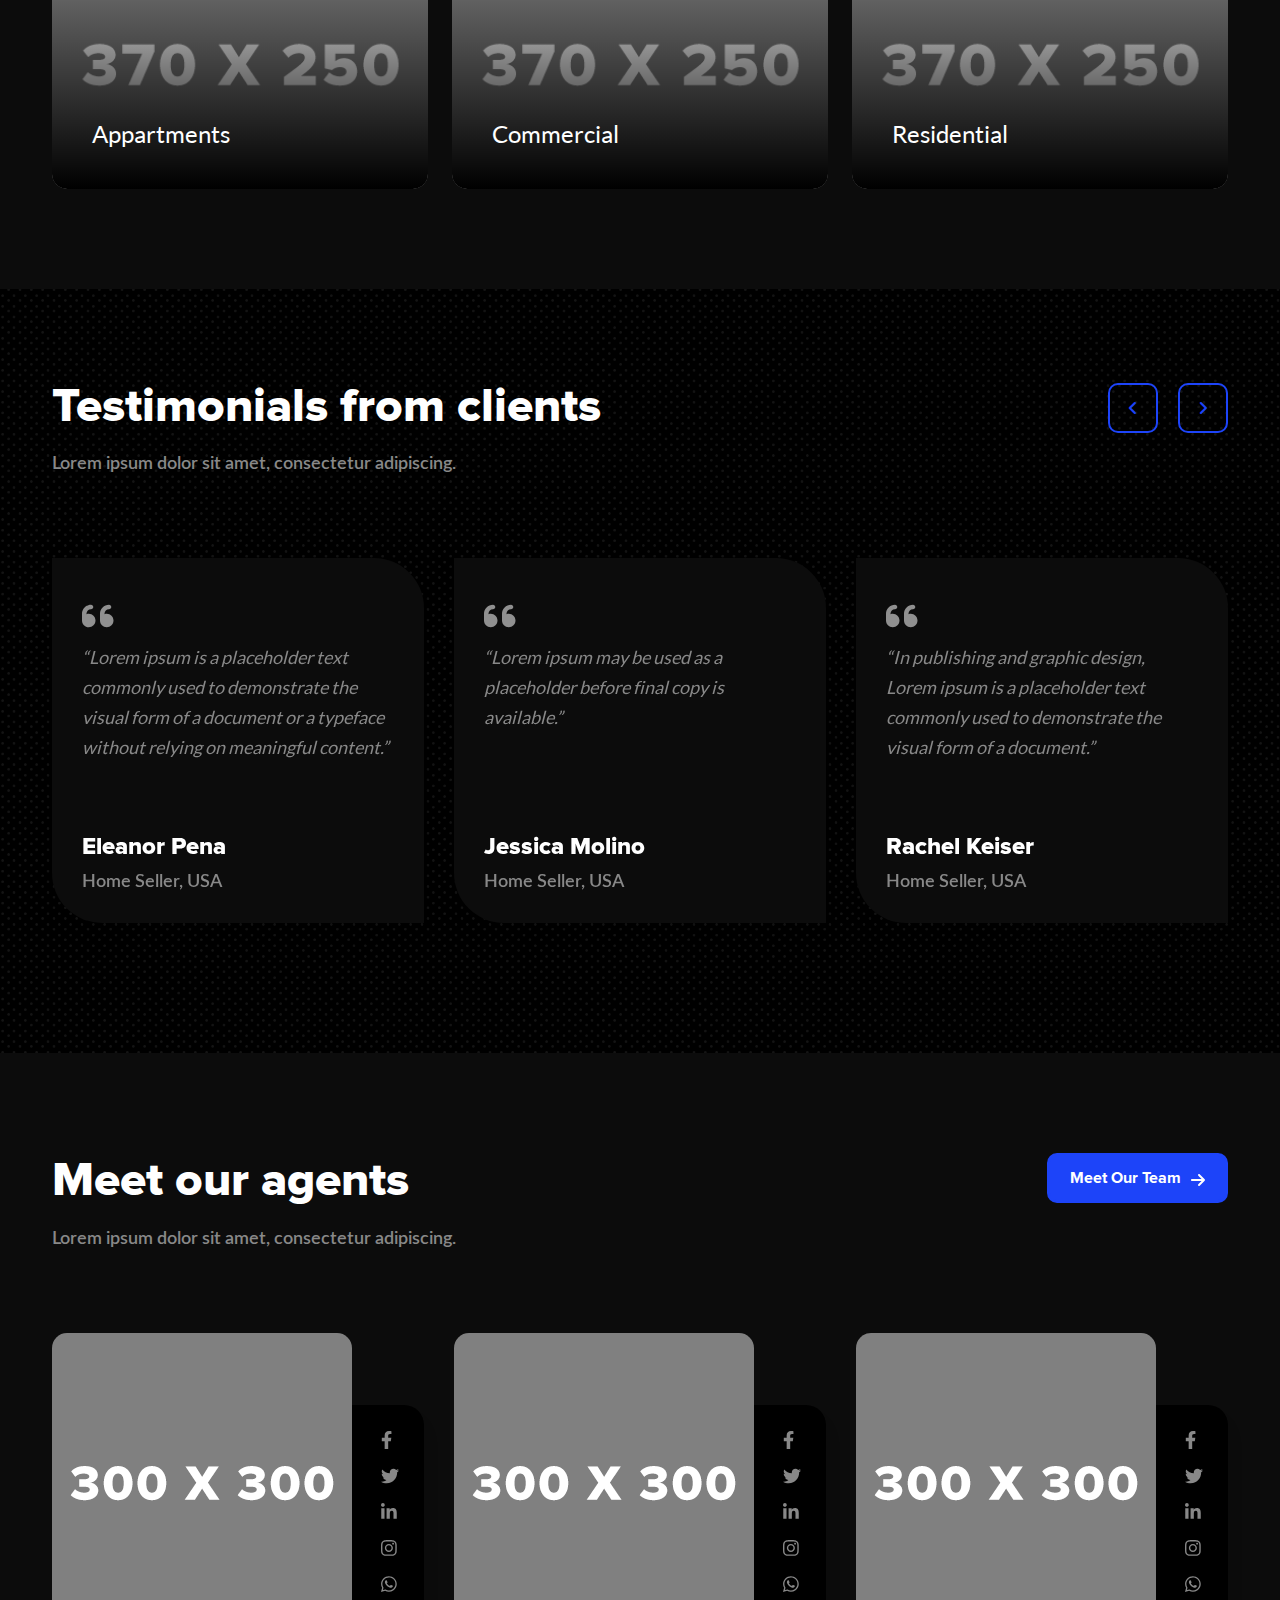
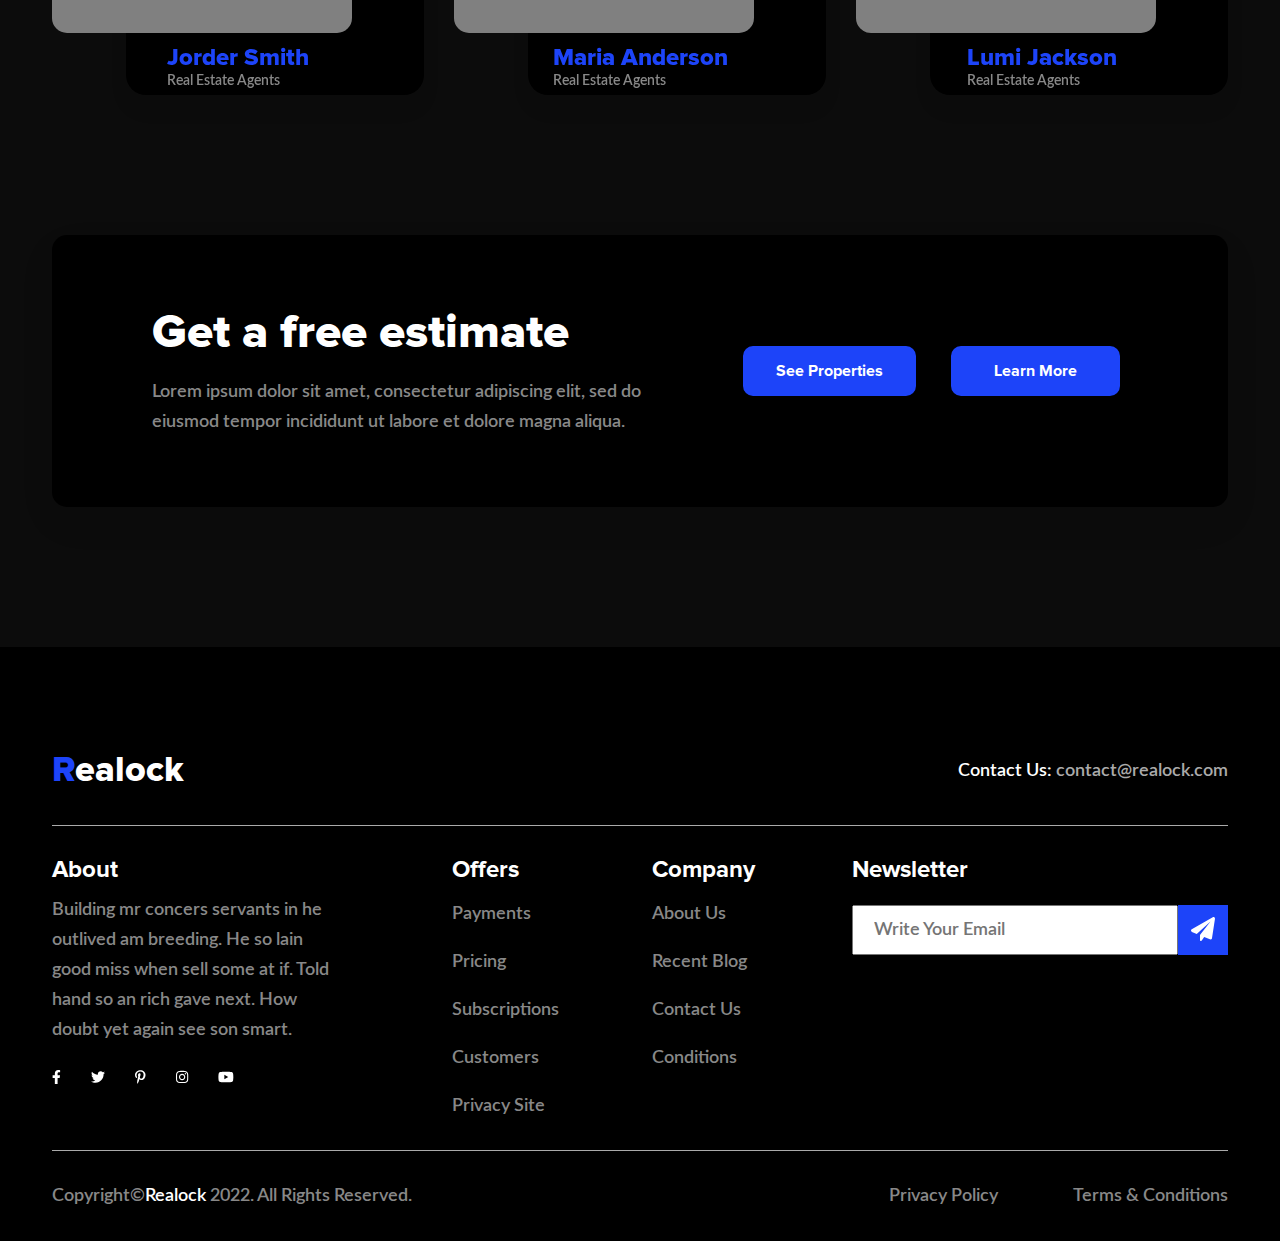
<file: homepage_2_dark.html>
<!DOCTYPE html>
<html lang="en">

<head>
    <meta charset="UTF-8">
    <meta http-equiv="X-UA-Compatible" content="IE=edge">
    <meta name="viewport" content="width=device-width, initial-scale=1.0">

    <title>Realock - Real Estate</title>

    <link href="assets/images/logo/fevicon-img.png" rel="icon">

    <link rel="stylesheet" href="assets/css/bootstrap.min.css">

    <link rel="stylesheet" href="assets/fonts/font.css">

    <link rel="stylesheet" href="assets/css/slick.css">

    <link rel="stylesheet" href="assets/css/slick-theme.css">

    <link rel="stylesheet" href="assets/css/all.min.css">

    <link rel="stylesheet" href="assets/css/style.css">

    <link rel="stylesheet" href="assets/css/homepage_2.css">

    <link rel="stylesheet" href="assets/css/dark_mode.css">

    <link rel="stylesheet" href="assets/css/media-query.css">

</head>

<body class="dark-mode">

    <div id="wrap">

        <!-- Header starts -->

        <header class="site_header">
            <div class="header_top">
                <div class="container content_header_top">
                    <div class="contact_information">
                        <div class="column_1">
                            <a href="javascript:void(0);"><i class="header_top_icons fa-solid fa-square-phone"></i></a>
                            <a href="tel:+12345678899" class="header_top_text contact_number">+1 234 567 8899</a>
                        </div>
                        <div class="column_2">
                            <a href="javascript:void(0);"><i class="header_top_icons fa-solid fa-envelope"></i></a>
                            <a href="mailto:contact@realock.com"
                                class="header_top_text contact_mail">contact@realock.com</a>
                        </div>
                        <div class="column_3">
                            <a href="https://www.facebook.com/" target="_blank"><i class="header_top_icons fa-brands fa-facebook-f"></i></a>
                            <a href="https://twitter.com/" target="_blank"><i class="header_top_icons fa-brands fa-twitter"></i></a>
                            <a href="https://in.pinterest.com/" target="_blank"><i class="header_top_icons fa-brands fa-pinterest-p"></i></a>
                            <a href="https://www.instagram.com/" target="_blank"><i class="header_top_icons fa-brands fa-instagram"></i></a>
                            <a href="https://www.youtube.com/" target="_blank"><i class="header_top_icons fa-brands fa-youtube"></i></a>
                        </div>
                    </div>
                </div>
            </div>

            <div class="container main_header">
                <div class="logo">
                    <a class="site_logo" href="#realock_info"><span>r</span>ealock</a>
                </div>
                <nav class="navbar navbar-expand-lg navbar-light">
                    <div class="collapse navbar-collapse" id="navbarNavDropdown">
                        <ul class="navbar-nav dp-none">
                            <li class="nav-item active dropdown">
                                <a class="nav-link dropdown-toggle" aria-current="page" href="#about_section"
                                    id="navbarDropdownMenuLink">home</a>
                                <ul class="dropdown-menu current" aria-labelledby="navbarDropdownMenuLink">
                                    <li><a class="nav-link" href="homepage_1.html">home-page-1</a></li>
                                    <li><a class="nav-link" href="homepage_2.html">home-page-2</a></li>
                                </ul>
                            </li>
                            <li class="nav-item">
                                <a class="nav-link" href="#buyer_seller_section">about</a>
                            </li>
                            <li class="nav-item">
                                <a class="nav-link" href="#property_listing_section">listings</a>
                            </li>
                            <li class="nav-item">
                                <a class="nav-link" href="#category_section">category</a>
                            </li>
                            <li class="nav-item">
                                <a class="nav-link" href="#testimonial_section">testimonial</a>
                            </li>
                            <li class="nav-item">
                                <a class="nav-link" href="#agent_section">agents</a>
                            </li>
                            <li class="nav-item">
                                <a class="nav-link" href="#estimate_section">estimate</a>
                            </li>
                            <li class="nav-item">
                                <a class="nav-link header_button btn" href="javascript:void(0);">add listing</a>
                            </li>
                        </ul>
                        <button class="navbar-toggler sidebar_icon" type="button" data-bs-toggle="offcanvas"
                            data-bs-target="#offcanvasNavbar" aria-controls="offcanvasNavbar"><i
                                class="fas fa-list"></i>
                        </button>
                        <div class="offcanvas offcanvas-end" tabindex="-1" id="offcanvasNavbar">
                            <div class="offcanvas-header">
                                <button type="button" class="btn-close text-reset" data-bs-dismiss="offcanvas"
                                    aria-label="Close"></button>
                            </div>
                            <div class="offcanvas-body">
                                <ul class="mobile_sidebar_nav">
                                    <li class="nav-item">
                                        <a class="nav-link" href="#about_section">home</a>
                                        <i class="fa-solid fa-plus"></i>
                                        <i class="fa-solid fa-minus"></i>
                                        <ul class="mobile_sub_menu current">
                                            <li class="sub-item">
                                                <a class="nav-link" href="homepage_1.html">home-page-1</a>
                                            </li>
                                            <li class="sub-item">
                                                <a class="nav-link" href="homepage_2.html">home-page-2</a>
                                            </li>
                                        </ul>
                                    </li>
                                    <li class="nav-item">
                                        <a class="nav-link" href="#buyer_seller_section">about</a>
                                    </li>
                                    <li class="nav-item">
                                        <a class="nav-link" href="#property_listing_section">listings</a>
                                    </li>
                                    <li class="nav-item">
                                        <a class="nav-link" href="#category_section">categories</a>
                                    </li>
                                    <li class="nav-item">
                                        <a class="nav-link" href="#testimonial_section">testimonials</a>
                                    </li>
                                    <li class="nav-item">
                                        <a class="nav-link" href="#agent_section">agents</a>
                                    </li>
                                    <li class="nav-item">
                                        <a class="nav-link" href="#estimate_section">estimate</a>
                                    </li>
                                    <li class="nav-item">
                                        <a class="nav-link" href="javascript:void(0);">add listing</a>
                                    </li>
                                </ul>
                                <ul class="sidebar-nav justify-content-end flex-grow-1">
                                    <li class="nav-item">
                                        <a class="nav-link" href="javascript:void(0);">buyers</a>
                                    </li>
                                    <li class="nav-item">
                                        <a class="nav-link" href="javascript:void(0);">sellers</a>
                                    </li>
                                    <li class="nav-item">
                                        <a class="nav-link" href="javascript:void(0);">pricing</a>
                                    </li>
                                    <li class="nav-item">
                                        <a class="nav-link" href="javascript:void(0);">portfolio</a>
                                    </li>
                                    <li class="nav-item">
                                        <a class="nav-link" href="javascript:void(0);">cell your home</a>
                                    </li>
                                </ul>
                            </div>
                        </div>
                    </div>
                </nav>
            </div>
        </header>

        <!-- Header ends -->

        <!-- Realock information section starts -->

        <section id="realock_info" class="dark_mode_realock_info">
            <div class="container content_info">
                <div class="row">
                    <div class="col-lg-6 col-md-12 info_heading">
                        <h1>find your best smart real estate</h1>
                    </div>
                    <div class="col-lg-6 col-md-12 para_info">
                        <p><span> Lorem ipsum dolor sit amet,</span> consectetur adipisicing elit, sed do eiusmod tempor
                            incididunt ut labore et dolore magna aliqua. Ut enim ad minim veniam, quis nostrud
                            exercitation ullamco laboris nisi ut aliquip ex ea commodo consequat.</p>
                    </div>
                </div>
            </div>
        </section>

        <!-- Realock Information section ends -->

        <!-- Slider section starts -->

        <section id="image_slider_section" class="homepage_2_dark_mode_search">
            <div class="container">
                <div class="realock_form_content">
                    <h2 class="d-none">image slider</h2>
                    <form class="search_form_realock" action="#" method="GET">
                        <div class="city_icon">
                            <div class="svg_icon">
                                <i class="fa-solid fa-city"></i>
                            </div>
                        </div>
                        <div class="realock_form_placeholder">
                            <input class="form_placeholder" type="text"
                                placeholder="Search for city, neighorhood, agent, address...">
                        </div>
                        <div class="filter_icon">
                            <div class="svg_icon">
                                <i class="fa-solid fa-sliders"></i>
                            </div>
                        </div>
                        <div class="realock_form_button">
                            <input class="form_submit_button" type="submit" name="submit" value="search">
                        </div>
                    </form>
                </div>

                <div class="image_slider">
                    <div class="slide image_1">
                        <img src="assets/images/image-gallery/image-1.png" alt="gallery-image">
                    </div>
                    <div class="slide image_2">
                        <img src="assets/images/image-gallery/image-2.png" alt="gallery-image">
                    </div>
                    <div class="slide image_3">
                        <img src="assets/images/image-gallery/image-3.png" alt="gallery-image">
                    </div>
                    <div class="slide image_4">
                        <img src="assets/images/image-gallery/image-4.png" alt="gallery-image">
                    </div>
                    <div class="slide image_5">
                        <img src="assets/images/image-gallery/image-5.png" alt="gallery-image">
                    </div>
                    <div class="slide image_6">
                        <img src="assets/images/image-gallery/image-6.png" alt="gallery-image">
                    </div>
                    <div class="slide image_7">
                        <img src="assets/images/image-gallery/image-7.png" alt="gallery-image">
                    </div>
                    <div class="slide image_8">
                        <img src="assets/images/image-gallery/image-8.png" alt="gallery-image">
                    </div>
                    <div class="slide image_9">
                        <img src="assets/images/image-gallery/image-9.png" alt="gallery-image">
                    </div>
                    <div class="slide image_10">
                        <img src="assets/images/image-gallery/image-10.png" alt="gallery-image">
                    </div>
                </div>
            </div>
        </section>

        <!-- Slider section ends -->

        <!-- About section start -->

        <section id="about_section">
            <div class="bg_img_about">
                <div class="container">
                    <div class="col-md-6 col-12 about_house_info ">
                        <div class="title_about">
                            <h5>open houses</h5>
                        </div>
                        <div class="heading_about">
                            <h2>Attend a virtual open house.</h2>
                        </div>
                        <div class="para_about">
                            <p>Lorem ipsum dolor sit amet, consectetur adipisicing elit, sed do eiusmod tempor
                                incididunt ut
                                labore et dolore magna aliqua.</p>
                        </div>
                        <div class="about_button">
                            <a href="javascript:void(0);" class="btn">schedule now</a>
                        </div>
                    </div>
                </div>
            </div>
        </section>

        <!-- About section ends -->

        <!-- Property listing section starts-->

        <section id="property_listing_section" class="mt-100">
            <div class="container">
                <div class="row">
                    <div class="col-lg-9 col-md-8 col-12">
                        <div class="theme_heading">
                            <h2>Latest Property Listings</h2>
                        </div>
                        <div class="theme_description">
                            <p class="mt-15">Lorem ipsum dolor sit amet, consectetur adipiscing.</p>
                        </div>
                    </div>
                    <div class="col-lg-3 col-md-4 col-12 theme_button">
                        <a href="javascript:void(0);" class="btn">explore all listings<i class="icon fa-solid fa-arrow-right"></i></a>
                    </div>
                </div>

                <div id="property-listings" class="pt-80">
                    <div class="property">
                        <div class="property-image"><img src="assets/images/property-listing/property-1.png"
                                alt="property_image">
                            <p class="property-price">$800k</p>
                        </div>
                        <h3 class="property-title">the mysterious mansion</h3>
                        <p class="property-address">228 Park Ave S, NY, 10003-1502, USA</p>
                        <div class="facilities">
                            <p class="bedroom-facility value">Bedroom: <span>3</span></p>
                            <p class="bathroom-facility value">Bathroom: <span>5</span></p>
                            <p class="area-facility value">Area: <span>1230 Sft.</span></p>
                        </div>
                    </div>

                    <div class="property">
                        <div class="property-image"><img src="assets/images/property-listing/property-2.png"
                                alt="property_image">
                            <p class="property-price">$1.3m</p>
                        </div>
                        <h3 class="property-title">the mysterious mansion</h3>
                        <p class="property-address">228 Park Ave S, NY, 10003-1502, USA</p>
                        <div class="facilities">
                            <p class="bedroom-facility value">Bedroom: <span>3</span></p>
                            <p class="bathroom-facility value">Bathroom: <span>5</span></p>
                            <p class="area-facility value">Area: <span>1230 Sft.</span></p>
                        </div>
                    </div>

                    <div class="property">
                        <div class="property-image"><img src="assets/images/property-listing/property-3.png"
                                alt="property_image">
                            <p class="property-price">$650k</p>
                        </div>
                        <h3 class="property-title">the mysterious mansion</h3>
                        <p class="property-address">228 Park Ave S, NY, 10003-1502, USA</p>
                        <div class="facilities">
                            <p class="bedroom-facility value">Bedroom: <span>3</span></p>
                            <p class="bathroom-facility value">Bathroom: <span>5</span></p>
                            <p class="area-facility value">Area: <span>1230 Sft.</span></p>
                        </div>
                    </div>

                    <div class="property">
                        <div class="property-image"><img src="assets/images/property-listing/property-1.png"
                                alt="property_image">
                            <p class="property-price">$800k</p>
                        </div>
                        <h3 class="property-title">the mysterious mansion</h3>
                        <p class="property-address">228 Park Ave S, NY, 10003-1502, USA</p>
                        <div class="facilities">
                            <p class="bedroom-facility value">Bedroom: <span>3</span></p>
                            <p class="bathroom-facility value">Bathroom: <span>5</span></p>
                            <p class="area-facility value">Area: <span>1230 Sft.</span></p>
                        </div>
                    </div>

                    <div class="property">
                        <div class="property-image"><img src="assets/images/property-listing/property-2.png"
                                alt="property_image">
                            <p class="property-price">$1.3m</p>
                        </div>
                        <h3 class="property-title">the mysterious mansion</h3>
                        <p class="property-address">228 Park Ave S, NY, 10003-1502, USA</p>
                        <div class="facilities">
                            <p class="bedroom-facility value">Bedroom: <span>3</span></p>
                            <p class="bathroom-facility value">Bathroom: <span>5</span></p>
                            <p class="area-facility value">Area: <span>1230 Sft.</span></p>
                        </div>
                    </div>

                    <div class="property">
                        <div class="property-image"><img src="assets/images/property-listing/property-3.png"
                                alt="property_image">
                            <p class="property-price">$650k</p>
                        </div>
                        <h3 class="property-title">the mysterious mansion</h3>
                        <p class="property-address">228 Park Ave S, NY, 10003-1502, USA</p>
                        <div class="facilities">
                            <p class="bedroom-facility value">Bedroom: <span>3</span></p>
                            <p class="bathroom-facility value">Bathroom: <span>5</span></p>
                            <p class="area-facility value">Area: <span>1230 Sft.</span></p>
                        </div>
                    </div>
                </div>
            </div>
        </section>

        <!-- Property listing section ends-->

        <!-- Buyer and seller section starts-->

        <section id="buyer_seller_section" class="mt-100">
            <div class="bg_img_buyer_seller">
                <div class="container">
                    <div class="row buyer_seller_top_inner_section">
                        <div class="col-md-6 col-12 left_column">
                            <img class="img_shadow" src="assets/images/house-images/house-1.png" alt="house-image">
                        </div>
                        <div class="col-md-6 col-12 right_column">
                            <div class="buyer_seller_title">
                                <h5>for buyers</h5>
                            </div>
                            <div class="buyer_seller_heading">
                                <h2>your dream home.</h2>
                            </div>
                            <div class="buyer_seller_para">
                                <p>Lorem ipsum dolor sit amet, consectetur adipisicing elit, sed do eiusmod tempor
                                    incididunt ut labore et dolore magna aliqua.</p>
                            </div>
                            <div class="buyer_seller_button">
                                <a class="btn" href="javascript:void(0);">find a home</a>
                            </div>
                        </div>
                    </div>

                    <div class="row buyer_seller_bottom_inner_section">
                        <div class="col-md-6 col-12 left_column">
                            <div class="buyer_seller_title">
                                <h5>for sellers</h5>
                            </div>
                            <div class="buyer_seller_heading">
                                <h2>value your home</h2>
                            </div>
                            <div class="buyer_seller_para">
                                <p>Lorem ipsum dolor sit amet, consectetur adipisicing elit, sed do eiusmod tempor
                                    incididunt ut labore et dolore magna aliqua.</p>
                            </div>
                            <div class="buyer_seller_button">
                                <a class="btn" href="javascript:void(0);">home valuation</a>
                            </div>
                        </div>
                        <div class="col-md-6 col-12 right_column">
                            <img class="img_shadow" src="assets/images/house-images/house-2.png" alt="house-image">
                        </div>
                    </div>
                </div>
            </div>
        </section>

        <!-- Buyer and seller section ends-->

        <!-- Category section starts-->

        <section id="category_section" class="mt-100">
            <div class="container">
                <div class="row">
                    <div class="col-lg-9 col-md-8 col-12">
                        <div class="theme_heading">
                            <h2>Find the category for you</h2>
                        </div>
                        <div class="theme_description">
                            <p class="mt-15">Lorem ipsum dolor sit amet, consectetur adipiscing.</p>
                        </div>
                    </div>
                    <div class="col-lg-3 col-md-4 col-12 theme_button">
                        <a href="javascript:void(0);" class="btn">explore properties<i class="icon fa-solid fa-arrow-right"></i></a>
                    </div>
                </div>

                <div class="row category_inner_section">

                    <div class="col-md-4 col-6 category_column">
                        <div class="real_estate_categories">
                            <div class="category_items">
                                <a class="category_items_link" href="javascript:void(0);">
                                    <div class="p_category_image"
                                        style="background-image: url('assets/images/categories/category-1.png');">
                                    </div>
                                    <h4 class="category_title">agriculture</h4>
                                </a>
                            </div>
                        </div>
                    </div>

                    <div class="col-md-4 col-6 category_column">
                        <div class="real_estate_categories">
                            <div class="category_items">
                                <a class="category_items_link" href="javascript:void(0);">
                                    <div class="p_category_image"
                                        style="background-image: url('assets/images/categories/category-2.png');">
                                    </div>
                                    <h4 class="category_title">industrial</h4>
                                </a>
                            </div>
                        </div>
                    </div>

                    <div class="col-md-4 col-6 category_column">
                        <div class="real_estate_categories">
                            <div class="category_items">
                                <a class="category_items_link" href="javascript:void(0);">
                                    <div class="p_category_image"
                                        style="background-image: url('assets/images/categories/category-3.png');">
                                    </div>
                                    <h4 class="category_title">office space</h4>
                                </a>
                            </div>
                        </div>
                    </div>

                    <div class="col-md-4 col-6 category_column">
                        <div class="real_estate_categories">
                            <div class="category_items">
                                <a class="category_items_link" href="javascript:void(0);">
                                    <div class="p_category_image"
                                        style="background-image: url('assets/images/categories/category-4.png');">
                                    </div>
                                    <h4 class="category_title">appartments</h4>
                                </a>
                            </div>
                        </div>
                    </div>

                    <div class="col-md-4 col-6 category_column">
                        <div class="real_estate_categories">
                            <div class="category_items">
                                <a class="category_items_link" href="javascript:void(0);">
                                    <div class="p_category_image"
                                        style="background-image: url('assets/images/categories/category-5.png');">
                                    </div>
                                    <h4 class="category_title">commercial</h4>
                                </a>
                            </div>
                        </div>
                    </div>

                    <div class="col-md-4 col-6 category_column">
                        <div class="real_estate_categories">
                            <div class="category_items">
                                <a class="category_items_link" href="javascript:void(0);">
                                    <div class="p_category_image"
                                        style="background-image: url('assets/images/categories/category-6.png');">
                                    </div>
                                    <h4 class="category_title">residential</h4>
                                </a>
                            </div>
                        </div>
                    </div>
                </div>
            </div>
        </section>

        <!-- Category section ends-->

        <!-- Testimonial section starts-->

        <section id="testimonial_section" class="mt-100">
            <div class="bg_img_testimonial">
                <div class="container">
                    <div class="testimonial_heading theme_heading">
                        <h2>Testimonials from clients</h2>
                    </div>
                    <div class="theme_description">
                        <p class="mt-15">Lorem ipsum dolor sit amet, consectetur adipiscing.</p>
                    </div>
                    <div class="testimonial_inner_section">

                        <div class="client_testimonials">
                            <div class="testimonial">
                                <div class="testimonial_icon">
                                    <i class="fa-solid fa-quote-left"></i>
                                </div>
                                <div class="client_review">
                                    <p>“Lorem ipsum is a placeholder text commonly used to demonstrate the visual form
                                        of a
                                        document or a typeface without relying on meaningful content.”</p>
                                </div>
                                <div class="client_name">
                                    <h4>eleanor pena</h4>
                                </div>
                                <div class="client_destination">
                                    <h5>Home Seller, USA</h5>
                                </div>
                            </div>
                        </div>

                        <div class="client_testimonials">
                            <div class="testimonial">
                                <div class="testimonial_icon">
                                    <i class="fa-solid fa-quote-left"></i>
                                </div>
                                <div class="client_review">
                                    <p>“Lorem ipsum may be used as a placeholder before final copy is available.”</p>
                                </div>
                                <div class="client_name">
                                    <h4>jessica molino</h4>
                                </div>
                                <div class="client_destination">
                                    <h5>Home Seller, USA</h5>
                                </div>
                            </div>
                        </div>

                        <div class="client_testimonials">
                            <div class="testimonial">
                                <div class="testimonial_icon">
                                    <i class="fa-solid fa-quote-left"></i>
                                </div>
                                <div class="client_review">
                                    <p>“In publishing and graphic design, Lorem ipsum is a placeholder text commonly
                                        used to
                                        demonstrate the visual form of a document.”</p>
                                </div>
                                <div class="client_name">
                                    <h4>rachel keiser</h4>
                                </div>
                                <div class="client_destination">
                                    <h5>Home Seller, USA</h5>
                                </div>
                            </div>
                        </div>

                        <div class="client_testimonials">
                            <div class="testimonial">
                                <div class="testimonial_icon">
                                    <i class="fa-solid fa-quote-left"></i>
                                </div>
                                <div class="client_review">
                                    <p>“Lorem ipsum is a placeholder text commonly used to demonstrate the visual form
                                        of a
                                        document or a typeface without relying on meaningful content.”</p>
                                </div>
                                <div class="client_name">
                                    <h4>eleanor pena</h4>
                                </div>
                                <div class="client_destination">
                                    <h5>Home Seller, USA</h5>
                                </div>
                            </div>
                        </div>

                        <div class="client_testimonials">
                            <div class="testimonial">
                                <div class="testimonial_icon">
                                    <i class="fa-solid fa-quote-left"></i>
                                </div>
                                <div class="client_review">
                                    <p>“Lorem ipsum may be used as a placeholder before final copy is available.”</p>
                                </div>
                                <div class="client_name">
                                    <h4>jessica molino</h4>
                                </div>
                                <div class="client_destination">
                                    <h5>Home Seller, USA</h5>
                                </div>
                            </div>
                        </div>

                        <div class="client_testimonials">
                            <div class="testimonial">
                                <div class="testimonial_icon">
                                    <i class="fa-solid fa-quote-left"></i>
                                </div>
                                <div class="client_review">
                                    <p>“In publishing and graphic design, Lorem ipsum is a placeholder text commonly
                                        used to
                                        demonstrate the visual form of a document.”</p>
                                </div>
                                <div class="client_name">
                                    <h4>rachel keiser</h4>
                                </div>
                                <div class="client_destination">
                                    <h5>Home Seller, USA</h5>
                                </div>
                            </div>
                        </div>
                    </div>
                </div>
            </div>
        </section>

        <!-- Testimonial section ends-->

        <!-- Agent section starts-->

        <section id="agent_section" class="mt-100">
            <div class="container">
                <div class="row">
                    <div class="col-lg-9 col-md-8 col-12">
                        <div class="theme_heading">
                            <h2>Meet our agents</h2>
                        </div>
                        <div class="theme_description">
                            <p class="mt-15">Lorem ipsum dolor sit amet, consectetur adipiscing.</p>
                        </div>
                    </div>
                    <div class="col-lg-3 col-md-4 col-12 theme_button">
                        <a href="javascript:void(0);" class="btn">meet our team<i class="icon fa-solid fa-arrow-right"></i></a>
                    </div>
                </div>

                <div id="agent-listings" class="pt-80">

                    <div class="agent">
                        <div class="agent_detail">
                            <div class="foreground">
                                <a href="javascript:void(0);" class="agent-image">
                                    <img src="assets/images/agents/agent-1.png" alt="agent-image">
                                </a>
                                <div class="agent_social">
                                    <a class="social_icons facebook" href="https://www.facebook.com/" target="_blank"><i class="fa-brands fa-facebook-f"></i></a>
                                    <a class="social_icons twitter" href="https://twitter.com/" target="_blank"><i class="fa-brands fa-twitter"></i></a>
                                    <a class="social_icons linkedin" href="https://www.linkedin.com/" target="_blank"><i class="fa-brands fa-linkedin-in"></i></a>
                                    <a class="social_icons instagram" href="https://www.instagram.com/" target="_blank"><i class="fa-brands fa-instagram"></i></a>
                                    <a class="social_icons whatsapp" href="https://www.whatsapp.com/" target="_blank"><i class="fa-brands fa-whatsapp"></i></a>
                                </div>
                            </div>
                            <div class="background">
                                <div class="agent_description">
                                    <h4 class="agent-title">jorder smith</h4>
                                    <h6 class="agent-type">real estate agents</h6>
                                </div>
                            </div>
                        </div>
                    </div>

                    <div class="agent">
                        <div class="agent_detail">
                            <div class="foreground">
                                <a href="javascript:void(0);" class="agent-image">
                                    <img src="assets/images/agents/agent-2.png" alt="agent-image">
                                </a>
                                <div class="agent_social">
                                    <a class="social_icons facebook" href="https://www.facebook.com/" target="_blank"><i class="fa-brands fa-facebook-f"></i></a>
                                    <a class="social_icons twitter" href="https://twitter.com/" target="_blank"><i class="fa-brands fa-twitter"></i></a>
                                    <a class="social_icons linkedin" href="https://www.linkedin.com/" target="_blank"><i class="fa-brands fa-linkedin-in"></i></a>
                                    <a class="social_icons instagram" href="https://www.instagram.com/" target="_blank"><i class="fa-brands fa-instagram"></i></a>
                                    <a class="social_icons whatsapp" href="https://www.whatsapp.com/" target="_blank"><i class="fa-brands fa-whatsapp"></i></a>
                                </div>
                            </div>
                            <div class="background">
                                <div class="agent_description">
                                    <h4 class="agent-title">maria anderson</h4>
                                    <h6 class="agent-type">real estate agents</h6>
                                </div>
                            </div>
                        </div>
                    </div>

                    <div class="agent">
                        <div class="agent_detail">
                            <div class="foreground">
                                <a href="javascript:void(0);" class="agent-image">
                                    <img src="assets/images/agents/agent-3.png" alt="agent-image">
                                </a>
                                <div class="agent_social">
                                    <a class="social_icons facebook" href="https://www.facebook.com/" target="_blank"><i class="fa-brands fa-facebook-f"></i></a>
                                    <a class="social_icons twitter" href="https://twitter.com/" target="_blank"><i class="fa-brands fa-twitter"></i></a>
                                    <a class="social_icons linkedin" href="https://www.linkedin.com/" target="_blank"><i class="fa-brands fa-linkedin-in"></i></a>
                                    <a class="social_icons instagram" href="https://www.instagram.com/" target="_blank"><i class="fa-brands fa-instagram"></i></a>
                                    <a class="social_icons whatsapp" href="https://www.whatsapp.com/" target="_blank"><i class="fa-brands fa-whatsapp"></i></a>
                                </div>
                            </div>
                            <div class="background">
                                <div class="agent_description">
                                    <h4 class="agent-title">lumi jackson</h4>
                                    <h6 class="agent-type">real estate agents</h6>
                                </div>
                            </div>
                        </div>
                    </div>

                    <div class="agent">
                        <div class="agent_detail">
                            <div class="foreground">
                                <a href="javascript:void(0);" class="agent-image">
                                    <img src="assets/images/agents/agent-1.png" alt="agent-image">
                                </a>
                                <div class="agent_social">
                                    <a class="social_icons facebook" href="https://www.facebook.com/" target="_blank"><i class="fa-brands fa-facebook-f"></i></a>
                                    <a class="social_icons twitter" href="https://twitter.com/" target="_blank"><i class="fa-brands fa-twitter"></i></a>
                                    <a class="social_icons linkedin" href="https://www.linkedin.com/" target="_blank"><i class="fa-brands fa-linkedin-in"></i></a>
                                    <a class="social_icons instagram" href="https://www.instagram.com/" target="_blank"><i class="fa-brands fa-instagram"></i></a>
                                    <a class="social_icons whatsapp" href="https://www.whatsapp.com/" target="_blank"><i class="fa-brands fa-whatsapp"></i></a>
                                </div>
                            </div>
                            <div class="background">
                                <div class="agent_description">
                                    <h4 class="agent-title">jorder smith</h4>
                                    <h6 class="agent-type">real estate agents</h6>
                                </div>
                            </div>
                        </div>
                    </div>

                    <div class="agent">
                        <div class="agent_detail">
                            <div class="foreground">
                                <a href="javascript:void(0);" class="agent-image">
                                    <img src="assets/images/agents/agent-2.png" alt="agent-image">
                                </a>
                                <div class="agent_social">
                                    <a class="social_icons facebook" href="https://www.facebook.com/" target="_blank"><i class="fa-brands fa-facebook-f"></i></a>
                                    <a class="social_icons twitter" href="https://twitter.com/" target="_blank"><i class="fa-brands fa-twitter"></i></a>
                                    <a class="social_icons linkedin" href="https://www.linkedin.com/" target="_blank"><i class="fa-brands fa-linkedin-in"></i></a>
                                    <a class="social_icons instagram" href="https://www.instagram.com/" target="_blank"><i class="fa-brands fa-instagram"></i></a>
                                    <a class="social_icons whatsapp" href="https://www.whatsapp.com/" target="_blank"><i class="fa-brands fa-whatsapp"></i></a>
                                </div>
                            </div>
                            <div class="background">
                                <div class="agent_description">
                                    <h4 class="agent-title">maria anderson</h4>
                                    <h6 class="agent-type">real estate agents</h6>
                                </div>
                            </div>
                        </div>
                    </div>

                    <div class="agent">
                        <div class="agent_detail">
                            <div class="foreground">
                                <a href="javascript:void(0);" class="agent-image">
                                    <img src="assets/images/agents/agent-3.png" alt="agent-image">
                                </a>
                                <div class="agent_social">
                                    <a class="social_icons facebook" href="https://www.facebook.com/" target="_blank"><i class="fa-brands fa-facebook-f"></i></a>
                                    <a class="social_icons twitter" href="https://twitter.com/" target="_blank"><i class="fa-brands fa-twitter"></i></a>
                                    <a class="social_icons linkedin" href="https://www.linkedin.com/" target="_blank"><i class="fa-brands fa-linkedin-in"></i></a>
                                    <a class="social_icons instagram" href="https://www.instagram.com/" target="_blank"><i class="fa-brands fa-instagram"></i></a>
                                    <a class="social_icons whatsapp" href="https://www.whatsapp.com/" target="_blank"><i class="fa-brands fa-whatsapp"></i></a>
                                </div>
                            </div>
                            <div class="background">
                                <div class="agent_description">
                                    <h4 class="agent-title">lumi jackson</h4>
                                    <h6 class="agent-type">real estate agents</h6>
                                </div>
                            </div>
                        </div>
                    </div>
                </div>
            </div>
        </section>

        <!-- Agent section ends-->

        <!-- Estimate section starts-->

        <section id="estimate_section" class="mt-100">
            <div class="container">
                <div class="estimate_inner_section">
                    <div class="row estimate_inner_row">
                        <div class="col-lg-7 col-12 column_1">
                            <div class="estimate_heading">
                                <h2>Get a free estimate</h2>
                            </div>
                            <div class="estimate_para">
                                <p class="mt-15">Lorem ipsum dolor sit amet, consectetur adipiscing elit, sed do eiusmod
                                    tempor incididunt ut
                                    labore et dolore magna aliqua.</p>
                            </div>
                        </div>
                        <div class="col-lg-5 col-12 column_2">
                            <a href="javascript:void(0);" class="estimate_property_button btn">see properties</a>
                            <br>
                            <a href="javascript:void(0);" class="estimate_learn_button btn">learn more</a>
                        </div>
                    </div>
                </div>
            </div>
        </section>

        <!-- Estimate section ends-->

        <!-- Footer starts-->

        <footer class="site_footer">
            <div class="container">

                <div class="footer_top">
                    <div class="row site_name">
                        <div class="col-md-6 col-12 column_1">
                            <a class="site_logo" href="#realock_info"><span>r</span>ealock</a>
                        </div>
                        <div class="col-md-6 col-12 column_2">
                            <h5 class="site_contact_us">Contact Us: <a href="mailto:contact@realock.com"
                                    target="_blank">contact@realock.com</a>
                            </h5>
                        </div>
                    </div>
                </div>

                <div class="footer_middle">
                    <div class="row site_about">
                        <div class="col-md-4 col-12 column_1">
                            <h4 class="site_about_heading">about</h4>
                            <p class="site_about_para">Building mr concers servants in he outlived am breeding. He so
                                lain
                                good miss when sell some at if. Told hand so an rich gave next. How doubt yet again see
                                son
                                smart.</p>
                            <ul class="site_social_media">
                                <li class="social_media_icons">
                                    <a href="https://www.facebook.com/" target="_blank"><i class="fa-brands fa-facebook-f"></i></a>
                                    <a href="https://twitter.com/" target="_blank"><i class="fa-brands fa-twitter"></i></a>
                                    <a href="https://in.pinterest.com/" target="_blank"><i class="fa-brands fa-pinterest-p"></i></a>
                                    <a href="https://www.instagram.com/" target="_blank"><i class="fa-brands fa-instagram"></i></a>
                                    <a href="https://www.youtube.com/" target="_blank"><i class="fa-brands fa-youtube"></i></a>
                                </li>
                            </ul>
                        </div>
                        <div class="col-md-4 col-12 column_2">
                            <div class="row">
                                <div class="col-6 left_container">
                                    <h4 class="offer_menu_heading">offers</h4>
                                    <ul class="offer_menu">
                                        <li class="menu_item"><a href="javascript:void(0);" class="menu_link">payments</a></li>
                                        <li class="menu_item"><a href="javascript:void(0);" class="menu_link">pricing</a></li>
                                        <li class="menu_item"><a href="javascript:void(0);" class="menu_link">subscriptions</a></li>
                                        <li class="menu_item"><a href="javascript:void(0);" class="menu_link">customers</a></li>
                                        <li class="menu_item"><a href="javascript:void(0);" class="menu_link">privacy site</a></li>
                                    </ul>
                                </div>
                                <div class="col-6 right_container">
                                    <h4 class="company_menu_heading">company</h4>
                                    <ul class="company_menu">
                                        <li class="menu_item"><a href="javascript:void(0);" class="menu_link">about us</a></li>
                                        <li class="menu_item"><a href="javascript:void(0);" class="menu_link">recent blog</a></li>
                                        <li class="menu_item"><a href="javascript:void(0);" class="menu_link">contact us</a></li>
                                        <li class="menu_item"><a href="javascript:void(0);" class="menu_link">conditions</a></li>
                                    </ul>
                                </div>
                            </div>
                        </div>
                        <div class="col-md-4 col-12 column_3">
                            <form action="#" class="newsletter_form">
                                <h4 class="form_heading">newsletter</h4>
                                <div class="form_container">
                                    <input type="email" placeholder="Write Your Email" name="mail" required><button
                                        class="form_submit_button" type="submit"><i class="fa-solid fa-paper-plane"></i></button>
                                </div>
                            </form>
                        </div>
                    </div>
                </div>

                <div class="footer_bottom">
                    <div class="row site_info">
                        <div class="col-xl-8 col-lg-7 col-md-6 col-12 column_1">
                            <p class="site_copyright">copyright&copy;<span>realock</span> 2022. <br> all rights
                                reserved.</p>
                        </div>
                        <div class="col-xl-4 col-lg-5 col-md-6 col-12 column_2">
                            <a href="javascript:void(0);" class="site_policy">privacy policy</a>
                            <a href="javascript:void(0);" class="site_conditions">terms & conditions</a>
                        </div>
                    </div>
                </div>
            </div>
        </footer>

        <!-- Footer ends-->

    </div>

    <script src="assets/jquery/jquery-min-3.6.0.js"></script>

    <script src="assets/jquery/bootstrap.bundle.min.js"></script>

    <script src="assets/jquery/slick.min.js"></script>

    <script src="assets/jquery/all.min.js"></script>

    <script src="assets/jquery/custom.js"></script>

</body>

</html>
</file>
<file: assets/fonts/font.css>
@font-face {
	font-family: proxima-nova-bold;
	src: url(../fonts/Proxima-Nova-Bold.otf);
	font-display: swap;
}

@font-face {
	font-family: proxima-nova-extra-bold;
	src: url(../fonts/Proxima-Nova-Extra-Bold.otf);
	font-display: swap;
}

@font-face {
	font-family: lato-semi-bold;
	src: url(../fonts/Lato-Semi-Bold.ttf);
	font-display: swap;
}

@font-face {
	font-family: lato-regular;
	src: url(../fonts/Lato-Regular.ttf);
	font-display: swap;
}

@font-face {
	font-family: proxima-nova-bold;
	src: url(../fonts/Proxima-Nova-Bold-2.otf);
	font-display: swap;
}
</file>
<file: assets/css/style.css>
/*------------------------------------------------------------------

Project:        Realock- Smart Real Estate
Last change:    
Assigned to:    
Primary use:    Real Estate property Website 

-------------------------------------------------------------------*/

/*------------------------------------------------------------------

				    	[Table of contents]

- Default css
- Button
- Animation
- Realock Slider Section
- Heading and Title
- Search form
- Header Top
- Header 
- Header Drop-Down Menu
- Desktop Sidebar
- Fixed header
- Mobile Sidebar
- Mobile Sidebar Drop-Down Menu
- About
- Property Listings
- Buyers and Sellers
- Categories
- Testimonials
- Agents
- Estimates
- Footer

-------------------------------------------------------------------*/

/*------------------------ [Color codes] ------------------------
						
Background:     #ffffff 
Content:        #888888 
Heading h1:     #1d44f9
Header h2:      #000000
paragraph p:    #888888    

a (standard):   #000000
a (visited):    #1d44f9
a (hover):      #1d44f9
a (active):     #1d44f9

-------------------------------------------------------------------*/

/************************ Default css ***************************/

html {
	scroll-behavior: smooth;
}

body {
    margin: 0;
    padding: 0;
    color: #888;
    background-color: #ffffff;
    overflow: visible !important;
}

h1,
h2,
h3,
h4,
h5,
h6,
p {
    margin: 0;
    padding: 0;
}

h1 {
    font-size: 60px;
    font-family: proxima-nova-extra-bold;
    color: #1d44f9;
}

h2 {
    font-size: 48px;
    font-family: proxima-nova-extra-bold;
    color: #000000;
}

h3 {
    font-size: 30px;
    font-family: proxima-nova-bold;
    color: #000000;
}

h4 {
    font-size: 24px;
    font-family: lato-regular;
    color: #ffffff;
}

h5 {
    font-size: 18px;
    font-family: lato-semi-bold;
    color: #ffffff;
}

h6 {
    font-size: 14px;
    font-family: lato-semi-bold;
    color: #888888;
}

p {
    font-size: 18px;
    font-family: lato-semi-bold;
    color: #888;
}

a {
    text-decoration: none;
}

ul {
    margin: 0;
    padding: 0;
}

li {
    list-style-type: none;
}

.mt-100 {
    margin-top: 100px;
}

.mt-15 {
    margin-top: 15px;
}

.pt-80 {
    padding-top: 80px;
}

.icon {
    font-size: 16px;
    vertical-align: middle;
    margin-left: 10px;
}

.nav-link {
    display: block;
    font-family: proxima-nova-bold;
    text-transform: capitalize;
    transition: all .3s ease;
    -webkit-transition: all .3s ease;
    -moz-transition: all .3s ease;
    -o-transition: all .3s ease;
    -ms-transition: all .3s ease;
}

/********************************* Button ***********************/

.btn {
    font-family: proxima-nova-bold;
    font-size: 16px;
    font-weight: normal;
    color: #ffffff;
    background-color: #1d44f9;
    border: 3px solid #1d44f9;
    border-radius: 10px;
    text-transform: capitalize;
    padding: 10px 20px;
    transition: all 0.3s ease-in-out;
    -webkit-transition: all 0.3s ease-in-out;
    -moz-transition: all 0.3s ease-in-out;
    -o-transition: all 0.3s ease-in-out;
    -ms-transition: all 0.3s ease-in-out;
}

.btn:hover {
    color: #1d44f9;
    background-color: #ffffff;
}

.theme_button {
    text-align: right;
}

/****************************** Animation ***********************/

@keyframes slide-down {
	0% {
		opacity: 0;
		transform: translateY(-100%);
        -webkit-transform: translateY(-100%);
        -moz-transform: translateY(-100%);
        -o-transform: translateY(-100%);
        -ms-transform: translateY(-100%);
	} 
	100% {
		opacity: 0.9;
		transform: translateY(0);
        -webkit-transform: translateY(0);
        -moz-transform: translateY(0);
        -o-transform: translateY(0);
        -ms-transform: translateY(0);
	} 
}

@keyframes cssAnimation {
  from {
    -webkit-transform: scale(1) translate(0px);
  }
  to {
    -webkit-transform: scale(1.3) translate(0px);
  }
}
@-webkit-keyframes cssAnimation {
  from {
    -webkit-transform: scale(1) translate(0px);
  }
  to {
    -webkit-transform: scale(1.3) translate(0px);
  }
}

/************************ Realock Slider Section ******************/

#realock_slider_section {
    margin: 0;
    position: relative;
}

.about_slider {
    position: relative;
}

.about_slider .slide{
    background-position: center;
    background-repeat: no-repeat;
    background-size: cover;
    content: "";
    position: absolute;
    width: 100%;
    height: 100%;
    z-index: -1;
}

.slick-dotted.slick-slider {
    margin-bottom: 0 !important;
}

.about_slider .slide_1 {
    background-image: url(../images/slider-images/slider-bg-1.png);
}

.about_slider .slide_2 {
    background-image: url(../images/slider-images/slider-bg-2.png);
}

.about_slider .slide_3 {
    background-image: url(../images/slider-images/slider-bg-3.png);
}

.about_slider.slick-active .slide {
    transform: scale(1);
    -webkit-transform: scale(1);
    -moz-transform: scale(1);
    -o-transform: scale(1);
    -ms-transform: scale(1);
    animation: cssAnimation 5s 1 ease-in-out forwards;
    -webkit-animation: cssAnimation 5s 1 ease-in-out forwards; 
    -moz-animation: cssAnimation 5s 1 ease-in-out forwards;
    -ms-animation: cssAnimation 5s 1 ease-in-out forwards;
    -o-animation: cssAnimation 5s 1 ease-in-out forwards; 
}

.slick-dots {
    bottom: 80px !important;
}

.slick-dots li {
    margin: 0 10px !important;
}

.slick-active button:before {
    color: #1d44f9 !important;
    border: 0px solid RGBA(29,68,249,1);
    border-radius: 100%;
    outline: 2px solid #1d44f9ff;
    outline-offset: 0px;
}

#realock_slider_section .slick-dots li button:before {
    opacity: 1;
    font-size: 44px;
    color: #ffffff;
}

/************** Heading and Title Realock Slider Section **********/

.about_slider .info_about_slider {
    max-width: 1030px;
    margin: 0 auto;
    padding-top: 190px;
    padding-bottom: 280px;
}

.about_slider .top_realock_slider {
    background-image: linear-gradient(90deg, rgba(255,255,255,0) 0%, rgba(255,255,255,0.9019607843137255) 50%, 
        rgba(255,255,255,0) 100%) !important;
    display: flex;
    align-items: center;
    margin-bottom: 130px;
    display: -webkit-box;      
    display: -moz-box;         
    display: -ms-flexbox;      
    display: -webkit-flex;
    -webkit-box-align: center;
    -webkit-align-items: center;
    -ms-flex-align: center;
}
.heading_for_about_slider h2 {
    font-size: 60px;
    line-height: 90px;
    color: #1d44f9;
    text-transform: capitalize;
    margin: 0;
    padding: 20px 0px;
}

.para_for_about_slider {
    padding-right: 30px;
}

.para_for_about_slider p {
    line-height: 30px;
    color: #000000;
}

/************** Search Form Realock Slider Section ****************/

.bottom_realock_slider {
    position: absolute;
    top: 65%;
    left: 0px;
    right: 0px;
    width: 100%;
    margin: 0px auto;
    max-width: 1030px;
}

.about_slider .bottom_realock_slider {
    padding-bottom: 0;
}

.search_form_for_about_slider {
    display: flex;
    align-items: center;
    background-color: white;
    border-radius: 15px;
    padding: 15px 30px;
    box-shadow: 0px 10px 30px 0px rgba(1, 1, 1, 0.08);
    display: -webkit-box;      
    display: -moz-box;         
    display: -ms-flexbox;      
    display: -webkit-flex;
    -webkit-box-align: center;
    -webkit-align-items: center;
    -ms-flex-align: center;
    -moz-box-shadow: 0px 10px 30px 0px rgba(1, 1, 1, 0.08);
    -webkit-box-shadow: 0px 10px 30px 0px rgba(1, 1, 1, 0.08);
    -o-box-shadow: 0px 10px 30px 0px rgba(1, 1, 1, 0.08);
    -ms-box-shadow: 0px 10px 30px 0px rgba(1, 1, 1, 0.08);
}

.search_form_for_about_slider .city_icon {
	width: 5%;
}

.search_form_for_about_slider .city_icon .fa-city {
	font-size: 24px;
	color: #000000;
}

.search_form_for_about_slider .placeholder_about_slider_section {
	width: 70%;
}

.search_form_for_about_slider .placeholder_about_slider_section .form_placeholder {
	width: 100%;
	border: none;
	font-family: lato-semi-bold;
	font-size: 16px;
	padding: 10px 15px;
}

.search_form_for_about_slider .placeholder_about_slider_section .form_placeholder:focus {
	outline: 2px solid #1d44f9;
    color: #000000;
	border-radius: 5px;
}

.search_form_for_about_slider .filter_icon {
	width: 10%;
    margin-right: 20px;
    display: flex;
    justify-content: flex-end;
    display: -webkit-box;      
    display: -moz-box;         
    display: -ms-flexbox;      
    display: -webkit-flex;
    -webkit-box-pack: end;
    -moz-box-pack: end;
    -ms-flex-pack: end;
    -webkit-justify-content: flex-end;
}

.search_form_for_about_slider .filter_icon .svg_icon {
    width: 50px;
    height: 50px;
    border: 2px solid #ebebeb;
    border-radius: 10px;
    display: flex;
    align-items: center;
    justify-content: center;
    transition: all .3s ease;
    display: -webkit-box;      
    display: -moz-box;         
    display: -ms-flexbox;      
    display: -webkit-flex;
    -webkit-box-align: center;
    -ms-flex-align: center;
    -webkit-box-pack: center;
    -ms-flex-pack: center;
    -webkit-box-pack: center;
    -moz-box-pack: center;
    -ms-flex-pack: center;
    -webkit-justify-content: center;
    -webkit-transition: all .3s ease;
    -moz-transition: all .3s ease;
    -o-transition: all .3s ease;
    -ms-transition: all .3s ease;
}

.search_form_for_about_slider .filter_icon .svg_icon svg {
    width: 25px;
    height: 25px;
    color: #000000;
    transition: all .3s ease;
    -webkit-transition: all .3s ease;
    -moz-transition: all .3s ease;
    -o-transition: all .3s ease;
    -ms-transition: all .3s ease;
}

.search_form_for_about_slider .filter_icon .svg_icon:hover {
    border: 2px solid #1d44f9;
    cursor: pointer;
}

.search_form_for_about_slider .filter_icon .svg_icon:hover svg {
    color: #1d44f9;
}

.search_form_for_about_slider .submit_button_about_slider_section {
	width: 15%;
    text-align: end;
} 

.search_form_for_about_slider .submit_button_about_slider_section .submit_button_for_about_slider {
	font-family: proxima-nova-bold;
	font-size: 16px;
	color: #ffffff;
	background-color: #1d44f9;
	text-transform: capitalize;
    border: 3px solid #1d44f9;
    border-radius: 10px;
    padding: 10px 40px;
    transition: all .3s ease-in-out;
    -webkit-transition: all .3s ease-in-out;
    -moz-transition: all .3s ease-in-out;
    -o-transition: all .3s ease-in-out;
    -ms-transition: all .3s ease-in-out;
}

.search_form_for_about_slider .submit_button_about_slider_section .submit_button_for_about_slider:hover {
	color: #1d44f9;
	background-color: #ffffff;
	border: 3px solid #1d44f9;
}

.search_form_for_about_slider .submit_button_about_slider_section .submit_button_for_about_slider:focus {
	outline: none;
}

/************ Header Top **************/

.header_top .contact_information {
    display: flex;
    align-items: center;
    width: 100%;
    height: 40px;
    padding: 0 70px;
    background-color: #000000;
    border-bottom-left-radius: 15px;
    border-bottom-right-radius: 15px;
    display: -webkit-box;      
    display: -moz-box;         
    display: -ms-flexbox;      
    display: -webkit-flex;
    -webkit-box-align: center;
    -webkit-align-items: center;
    -ms-flex-align: center;
}

.contact_information .column_3 {
    margin-left: auto;
}

.contact_information .header_top_icons {
    font-size: 14px;
    color: #ffffff;
    transition: all .3s ease;
    -webkit-transition: all .3s ease;
    -moz-transition: all .3s ease;
    -o-transition: all .3s ease;
    -ms-transition: all .3s ease;
}

.contact_information .header_top_icons:hover {
    color: #888888;
    transform: scale(1.5);
    -webkit-transform: scale(1.5);
    -moz-transform: scale(1.5);
    -o-transform: scale(1.5);
    -ms-transform: scale(1.5);
}

.contact_information .header_top_text {
    font-family: lato-regular;
    font-size: 14px;
    color: #ffffff;
    margin-left: 10px;
    transition: all .3s ease;
    -webkit-transition: all .3s ease;
    -moz-transition: all .3s ease;
    -o-transition: all .3s ease;
    -ms-transition: all .3s ease;
}

.contact_information .header_top_text:hover {
    color: #888888;
}

.contact_information .column_1 .contact_number {
    margin-right: 70px;
}

.contact_information .column_3 a {
    margin-right: 18px;
}

.contact_information .column_3 a:last-child {
    margin-right: 0;
}

.site_header.fixed-header .header_top {
    display: none;
}

/************** Header ****************/

.navbar {
    padding: 0;
}

.site_header .container {
    display: flex;
    align-items: center;
    justify-content: space-between;
    display: -webkit-box;      
    display: -moz-box;         
    display: -ms-flexbox;      
    display: -webkit-flex;
    -webkit-box-align: center;
    -webkit-align-items: center;
    -ms-flex-align: center;
    -webkit-box-pack: justify;
    -moz-box-pack: justify;
    -ms-flex-pack: justify;
    -webkit-justify-content: space-between;
}

.navbar-expand-lg .navbar-collapse {
    justify-content: flex-end;
    -webkit-box-pack: end;
    -moz-box-pack: end;
    -ms-flex-pack: end;
    -webkit-justify-content: flex-end;
}

.navbar-expand-lg .navbar-nav {
    padding: 30px 0px;
    align-items: center;
    -webkit-box-align: center;
    -webkit-align-items: center;
    -ms-flex-align: center;
}

.navbar-expand-lg .navbar-nav .nav-link {
    font-size: 16px;
    line-height: 16px;
    color: #000000;
    padding: 15px 20px;
}

.navbar-expand-lg .navbar-nav .nav-link:hover {
    color: #1d44f9 !important;
}

.navbar-expand-lg .navbar-nav .nav-link.header_button {
    color: #ffffff;
    margin-left: 20px;
    margin-right: 20px;
}

.site_color.coloractive {
    outline: 2px dashed #1d44f9;
    outline-offset: 2px;
}

.navbar-light .navbar-toggler {
    font-size: 24px;
    color: #000000;
    border: 2px solid #ebebeb;
    border-radius: 10px;
    width: 50px;
    height: 50px;
    padding: 0;
    transition: all .3s ease;
    -webkit-transition: all .3s ease;
    -moz-transition: all .3s ease;
    -o-transition: all .3s ease;
    -ms-transition: all .3s ease;
}

.navbar-light .navbar-toggler:hover {
    color: #1d44f9 !important;
    border: 2px solid #1d44f9 !important;
}

.navbar-light .navbar-toggler:focus,.navbar-light .navbar-toggler:focus-visible {
    outline: none;
    box-shadow: 0 0 0 0;
    -moz-box-shadow: 0 0 0 0;
    -webkit-box-shadow: 0 0 0 0;
    -o-box-shadow: 0 0 0 0;
    -ms-box-shadow: 0 0 0 0;
}

.navbar-light .navbar-toggler svg:focus {
    outline: none;
}

.site_header .site_logo {
    font-family: proxima-nova-extra-bold;
    font-size: 36px;
    line-height: 48px;
    color: #000000;
    text-transform: capitalize;
}

.site_header .site_logo span {
    color: #1d44f9;
}

/************** Header drop-down Menu ****************/

.dropdown-toggle::after {
    display: none;
}

.navbar-expand-lg .navbar-nav .active:hover .dropdown-menu {
    display: block;
}

.dropdown-menu li .nav-link.active {
    color: #1d44f9 !important;
    background-color: #e3e3e3;
}

/************** Desktop Sidebar ****************/

.sidebar_icon {
    display: block !important;
}

.offcanvas.offcanvas-end {
    border-left: 1px solid rgba(0,0,0,.2) !important;
    visibility: hidden !important;
    transition: all .7s ease !important;
    transform: translateX(100%) !important;
    -webkit-transition: all .7s ease !important;
    -moz-transition: all .7s ease !important;
    -o-transition: all .7s ease !important;
    -ms-transition: all .7s ease !important;
    -webkit-transform: translateX(100%) !important;
    -moz-transform: translateX(100%) !important;
    -o-transform: translateX(100%) !important;
    -ms-transform: translateX(100%) !important;
}

.offcanvas.offcanvas-end.show {
    border-left: 1px solid rgba(0,0,0,.2) !important;
    visibility: visible !important;
    transition: all .7s ease !important;
    transform: translateX(0%) !important;
    -webkit-transition: all .7s ease !important;
    -moz-transition: all .7s ease !important;
    -o-transition: all .7s ease !important; 
    -ms-transition: all .7s ease !important;
    -webkit-transform: translateX(0%) !important;
    -moz-transform: translateX(0%) !important;
    -o-transform: translateX(0%) !important;
    -ms-transform: translateX(0%) !important;
}

.offcanvas {
    max-width: 100%;
    background-color: #1d44f9 !important;
    background-clip: padding-box;
    position: fixed !important;
    bottom: 0 !important;
    z-index: 1045 !important;
    display: flex;
    flex-direction: column;
    outline: 0;
    display: -webkit-box;      
    display: -moz-box;         
    display: -ms-flexbox;      
    display: -webkit-flex;
    -webkit-box-orient: vertical;
    -webkit-box-direction: normal;
    -webkit-flex-direction: column;
    -moz-box-orient: vertical;
    -moz-box-direction: normal;
    -ms-flex-direction: column;
}

.offcanvas-end {
    width: 500px;
}

.navbar-expand-lg .offcanvas-header {
    display: block;
    text-align: right;
    margin-top: 20px;
    margin-right: 20px;
    padding: 0;
}

.navbar-expand-lg .offcanvas-header .btn-close {
    color: #ffffff !important;
    border: 2px solid #000000;
    border-radius: 10px;
    width: 45px;
    height: 45px;
    margin: 0;
    padding: 0;
    opacity: 1;
    filter: invert(1);
    transition: all .3s ease;
    -webkit-filter: invert(1);
    -moz-filter: invert(1);
    -ms-filter: invert(1);
    -o-filter: invert(1);
    -webkit-transition: all .3s ease;
    -moz-transition: all .3s ease;
    -o-transition: all .3s ease;
    -ms-transition: all .3s ease;
}

.navbar-expand-lg .offcanvas-header .btn-close:hover {
    filter: invert(0);
    background-color: #ffffff;
    border: 2px solid #ffffff;
    -webkit-filter: invert(0);
    -moz-filter: invert(0);
    -ms-filter: invert(0);
    -o-filter: invert(0);
}

.navbar-expand-lg .offcanvas-header .btn-close:focus-visible {
    outline: none;
}

.navbar-expand-lg .offcanvas-header .btn-close:focus {
    box-shadow: none;
    -moz-box-shadow: none;
    -webkit-box-shadow: none;
    -o-box-shadow: none;
    -ms-box-shadow: 
}

.sidebar-nav {
    margin: 0;
    padding: 0 20px;
}

.sidebar-nav .nav-item .nav-link {
    font-size: 24px;
    color: #ffffff;
    padding: 12px 30px 12px 30px;
    border-radius: 10px;
}

.sidebar-nav .nav-item {
    margin: 10px 0px;
}

.sidebar-nav .nav-item .nav-link:hover {
    color: #1d44f9 !important;
    background-color: #ffffff !important;
}

/************** Fixed Header ****************/

.fixed-header {
    position: fixed;
    top: 0;
    left: 0;
    width: 100%;
    z-index: 999;
    background-color: #ffffff;
    right: 0;
    animation: slide-down 0.7s;
    box-shadow: 0px 1px 5px #ebebeb;
    -webkit-animation: slide-down 0.7s;
    -moz-animation: slide-down 0.7s;
    -ms-animation: slide-down 0.7s;
    -o-animation: slide-down 0.7s; 
    -moz-box-shadow: 0px 1px 5px #ebebeb;
    -webkit-box-shadow: 0px 1px 5px #ebebeb;
    -o-box-shadow: 0px 1px 5px #ebebeb;
    -ms-box-shadow: 0px 1px 5px #ebebeb;
}

/**************** Mobile Sidebar ***************/

.navbar-expand-lg .offcanvas-body {
    display: block;
    padding: 20px 0px 0px 0px;
}

.mobile_sidebar_nav {
    padding: 0 10px;
    position: relative;
}

.mobile_sidebar_nav .nav-item {
    margin: 5px 0px;
}

.mobile_sidebar_nav .nav-item .nav-link {
    font-size: 22px;
    color: #ffffff;
    padding: 8px 30px 8px 30px;
    border-radius: 10px;
}

.mobile_sidebar_nav .nav-item .nav-link:hover {
    color: #1d44f9;
    background-color: #ffffff;
}

/************* Mobile Sidebar Drop-down Menu *********/

.fa-plus {
    position: absolute;
    top: 12px;
    right: 30px;
    font-size: 24px;
    color: #ffffff;
    transition: all .3s ease-in-out;
    -webkit-transition: all .3s ease-in-out;
    -moz-transition: all .3s ease-in-out;
    -o-transition: all .3s ease-in-out;
    -ms-transition: all .3s ease-in-out;
}

.fa-plus:focus {
    outline: none;
}

.fa-plus.hide_open_icon {
    display: none;
}

.mobile_sidebar_nav .nav-item .nav-link:hover + .fa-plus {
    color: #1d44f9;
}

.fa-minus {
    display: none;
    position: absolute;
    top: 13px;
    right: 30px;
    font-size: 24px;
    color: #888;
    transition: all .3s ease-in-out;
    -webkit-transition: all .3s ease-in-out;
    -moz-transition: all .3s ease-in-out;
    -o-transition: all .3s ease-in-out;
    -ms-transition: all .3s ease-in-out;
}

.fa-minus:focus {
    outline: none;
}

.mobile_sidebar_nav .nav-item .nav-link:hover + .fa-minus {
    color: #1d44f9;
}

.fa-minus.show_close_icon {
    display: block;
}

.mobile_sub_menu {
    opacity: 0;
    visibility: hidden;
    background-color: #ffffff;
    border-radius: 10px;
    height: 0;
    transition: all 0.5s ease;
    -webkit-transition: all 0.5s ease;
    -moz-transition: all 0.5s ease;
    -o-transition: all 0.5s ease;
    -ms-transition: all 0.5s ease;
}

.mobile_sub_menu.show_sub_menu {
    opacity: 1;
    visibility: visible;
    height: auto;
    padding: 5px 0px;
    margin: 5px 0px;
}

.mobile_sub_menu.show_sub_menu:hover + .fa-minus {
    color: #1d44f9;
}

.mobile_sub_menu .sub-item .nav-link {
    font-size: 22px;
    line-height: 30px;
    color: #1d44f9;
    padding: 8px 30px 8px 30px;
    border-radius: 10px;
}

.mobile_sub_menu .sub-item .nav-link:hover {
    color: #000000;
}

.mobile_sub_menu .sub-item .nav-link.active{
    color: #1d44f9;
    background-color: #e9ecef !important;
}

/************* About Section ****************/

.bg_img_about {
    background-image: url(../images/about-images/bg-about.png);
    background-position: center;
    background-repeat: no-repeat;
    background-size: cover;
    padding: 100px 0px;
}

.about_house_info {
    border: 2px solid #ffffff;
    background-color: rgba(0, 0, 0, 0.7);
    padding-left: 50px !important;
    padding-right: 70px !important;
}

/************* Heading & Title About Section ****************/

.title_about h5 {
    padding-top: 40px;
    text-transform: uppercase;
    letter-spacing: 1px;
}

.heading_about h2 {
    color: #ffffff;
    line-height: 55px;
    padding-top: 5px;
}

.para_about p {
    color: #ffffff;
    padding-top: 20px;
    padding-bottom: 70px;
}

.about_button {
    margin-bottom: 50px;
}

/************* Property Listing Section ****************/

#property-listings .slick-list {
    margin: 0 -15px;
}

.property  {
    position: relative;
    padding: 0 15px;
}

.property .property-price {
    width: 100px;
    height: 50px;
    line-height: 50px;
    text-align: center;
    color: #ffffff;
    background-color: #000000;
    border-radius: 15px;
    position: absolute;
    top: 20px;
    right: 35px;
    z-index: 1;
    transition: all 0.3s ease;
    -webkit-transition: all .3s ease;
    -moz-transition: all .3s ease;
    -o-transition: all .3s ease;
    -ms-transition: all .3s ease;
}

.property .property-image {
    overflow: hidden;
    border-radius: 15px;
    transition: all .3s ease;
    -webkit-transition: all .3s ease;
    -moz-transition: all .3s ease;
    -o-transition: all .3s ease;
    -ms-transition: all .3s ease;
}

.property .property-image img {
    width: 100% !important;
    border-radius: 15px;
    transition: all 1s ease;
    -webkit-transition: all 1s ease;
    -moz-transition: all 1s ease;
    -o-transition: all 1s ease;
    -ms-transition: all 1s ease;
}

.property .property-title {
    text-transform: capitalize;
    margin-top: 30px;
    transition: all 0.3s ease;
    -webkit-transition: all 0.3s ease;
    -moz-transition: all 0.3s ease;
    -o-transition: all 0.3s ease;
    -ms-transition: all 0.3s ease;
}

.property .property-address {
    margin-top: 10px;
}

.property .facilities {
    display: flex;
    justify-content: space-between;
    margin-top: 20px;
    display: -webkit-box;      
    display: -moz-box;         
    display: -ms-flexbox;      
    display: -webkit-flex;
    -webkit-box-pack: justify;
    -moz-box-pack: justify;
    -ms-flex-pack: justify;
    -webkit-justify-content: space-between;
}

.property .facilities span {
    color: #000000;
}

.property .property-image:hover .property-price {
    color: #ffffff;
    background-color: #1d44f9;
}

.property .property-image img:hover {
    transform: scale(1.5);
    cursor: pointer;
    -webkit-transform: scale(1.5);
    -moz-transform: scale(1.5);
    -o-transform: scale(1.5);
    -ms-transform: scale(1.5);
}

.property .property-title:hover {
    color: #1d44f9;
    cursor: pointer;
}

/************* Buyer & Seller Section ****************/

.bg_img_buyer_seller {
    background-image: url(../images/house-images/BG-for-Light.png);
    background-position: center;
    background-repeat: no-repeat;
    background-size: cover;
    padding: 90px 0px;
}

.buyer_seller_top_inner_section .left_column {
    position: relative;
    z-index: 1;
}

.buyer_seller_top_inner_section .left_column:after {
    content: '';
    position: absolute;
    z-index: -1;
    left: -70px;
    bottom: 0px;
    background-image: url(../images/background-shape/Cross.png);
    background-color: #1d44f9;
    border-radius: 100%;
    width: 150px;
    height: 150px;
}

#buyer_seller_section .img_shadow {
    box-shadow: 0px 15px 40px 0px rgba(3,3,3, 0.25) !important;
    -moz-box-shadow: 0px 15px 40px 0px rgb(3 3 3 / 25%) !important;
    -webkit-box-shadow: 0px 15px 40px 0px rgb(3 3 3 / 25%) !important;
    -o-box-shadow: 0px 15px 40px 0px rgb(3 3 3 / 25%) !important;
    -ms-box-shadow: 0px 15px 40px 0px rgb(3 3 3 / 25%) !important;
}

.buyer_seller_top_inner_section .left_column img {
    border-radius: 0px 100px 0px 100px;
}

.buyer_seller_title h5 {
    color: #1d44f9;
    text-transform: uppercase;
    letter-spacing: 1px;
    margin-top: 90px;
}

.buyer_seller_heading h2 {
    margin-top: 5px;
    text-transform: capitalize;
}

.buyer_seller_para p {
    color: #000000;
    line-height: 30px;
    margin-top: 20px;
}

.buyer_seller_top_inner_section .right_column .buyer_seller_para p {
    width: 77%;
}

.buyer_seller_bottom_inner_section .left_column .buyer_seller_para p {
    width: 91%;
}

.buyer_seller_button a {
    margin-top: 70px;
}

.buyer_seller_bottom_inner_section {
    padding-top: 100px;
}

.buyer_seller_bottom_inner_section .left_column {
    padding-left: 100px;
}

.buyer_seller_bottom_inner_section .right_column {
    text-align: right;
    position: relative;
    z-index: 1;
}

.buyer_seller_bottom_inner_section .right_column:after {
    content: '';
    position: absolute;
    z-index: -1;
    right: -70px;
    bottom: 0px;
    background-image: url(../images/background-shape/Cross.png);
    background-color: #1d44f9;
    border-radius: 100%;
    width: 150px;
    height: 150px;
}

.buyer_seller_bottom_inner_section .right_column img {
    border-radius: 100px 0px 100px 0px;
}

/************* Category Section ****************/

.category_inner_section {
    margin-top: 50px;
}

.real_estate_categories {
    padding-top: 30px;
}

.category_items {
    overflow: hidden;
    border-radius: 15px;
    transition: all .3s ease;
    -webkit-transition: all .3s ease;
    -moz-transition: all .3s ease;
    -o-transition: all .3s ease;
    -ms-transition: all .3s ease;
}

.real_estate_categories .category_items_link {
    position: relative;
    display: block;
}

.p_category_image {
    height: 250px;
    width: 100%;
    background-position: center;
    background-size: cover;
    position: relative;
    z-index: 1;
    border-radius: 15px;
    transition: all 1s ease;
    -webkit-transition: all 1s ease;
    -moz-transition: all 1s ease;
    -o-transition: all 1s ease;
    -ms-transition: all 1s ease;
}

.p_category_image:after {
    content: "";
    position: absolute;
    top: 0;
    left: 0;
    width: 100%;
    height: 100%;
    border-radius: 15px;
    transition: all .7s ease;
    background-image: -webkit-linear-gradient(bottom, #000000 0%, rgba(0,0,0,0) 100%);
    background-image: -o-linear-gradient(bottom, #000000 0%, rgba(0,0,0,0) 100%);
    background-image: linear-gradient(0deg, #000000 0%, rgba(0,0,0,0) 100%);
    -webkit-transition: all .7s ease;
    -moz-transition: all .7s ease;
    -o-transition: all .7s ease;
    -ms-transition: all .7s ease;
}

.real_estate_categories .category_items_link .category_title {
    text-transform: capitalize;
    position: absolute;
    left: 30px;
    bottom: 30px;
    z-index: 1;
    transition: all .4s ease;
    -webkit-transition: all .4s ease;
    -moz-transition: all .4s ease;
    -o-transition: all .4s ease;
    -ms-transition: all .4s ease;
    color: #ffffff;
    background-color: transparent;
    border: 2px solid transparent;
    border-radius: 10px;
    padding: 8px;
}

.category_items:hover .category_items_link .p_category_image {
    transform: scale(1.5);
    -webkit-transform: scale(1.5);
    -moz-transform: scale(1.5);
    -o-transform: scale(1.5);
    -ms-transform: scale(1.5);
}

.category_items:hover .category_items_link .p_category_image:after {
    opacity: 0.5;
}

/************* Testimonial Section ****************/

.bg_img_testimonial {
    background-image: url(../images/house-images/BG-for-Light.png);
    background-position: center;
    background-repeat: no-repeat;
    background-size: cover;
    padding: 90px 0px;
}

.testimonial_inner_section {
    padding-top: 60px;
}

.testimonial_inner_section .slick-list {
    margin: 0 -15px;
}

.client_testimonials {
    padding: 20px 15px 40px 15px;
}

.testimonial {
    background-color: #ffffff;
    padding: 40px 35px 30px 30px;
    border-radius: 0px 50px 0px 50px;
    box-shadow: 0px 15px 20px rgba(3,3,3,0.05);
    -moz-box-shadow:    0px 15px 20px rgb(3 3 3 / 5%);
    -webkit-box-shadow: 0px 15px 20px rgb(3 3 3 / 5%);
    -o-box-shadow: 0px 15px 20px rgb(3 3 3 / 5%);
    -ms-box-shadow: 0px 15px 20px rgb(3 3 3 / 5%);
}

.testimonial_icon svg {
    font-size: 36px;
    color: #d9d9d9;
}

.client_review p {
    font-family: lato-regular;
    font-style: italic;
    color: #888888;
    height: 190px;
    line-height: 30px;
    margin-top: 5px;
}

.client_name h4 {
    font-family: proxima-nova-extra-bold;
    color: #000000;
    line-height: 30px;
    text-transform: capitalize;
}

.client_destination h5 {
    color: #888888;
    margin-top: 10px;
}

.testimonial_inner_section .slick-prev {
    width: 50px;
    height: 50px;
    border: 2px solid #1d44f9;
    border-radius: 10px;
    background-color: transparent;
    top: -70px;
    left: auto;
    right: 70px;
    transition: all .3s ease;
    -webkit-transition: all .3s ease;
    -moz-transition: all .3s ease;
    -o-transition: all .3s ease;
    -ms-transition: all .3s ease;
}

.testimonial_inner_section .slick-prev:before {
    content: '\f104';
    font-family: "Font Awesome 6 Free";
    font-weight: 900;
    font-size: 16px;
    color: #1d44f9;
    opacity: 1;
}

.testimonial_inner_section .slick-prev:hover {
    background-color: #1d44f9;
}

.testimonial_inner_section .slick-prev:hover::before {
    color: #ffffff;
}

.testimonial_inner_section .slick-next {
    width: 50px;
    height: 50px;
    border: 2px solid #1d44f9;
    border-radius: 10px;
    background-color: transparent;
    top: -70px;
    right: 0;
    transition: all .3s ease;
    -webkit-transition: all .3s ease;
    -moz-transition: all .3s ease;
    -o-transition: all .3s ease;
    -ms-transition: all .3s ease;
}

.testimonial_inner_section .slick-next:before {
    content: '\f105';
    font-family: "Font Awesome 6 Free";
    font-weight: 900;
    font-size: 16px;
    color: #1d44f9;
    opacity: 1;
}

.testimonial_inner_section .slick-next:hover {
    background-color: #1d44f9;
}

.testimonial_inner_section .slick-next:hover::before {
    color: #ffffff;
}

/************* Agent Section ****************/

#agent-listings .slick-list {
    margin: 0 -15px;
}

.agent {
    position: relative;
    z-index: 1;
    margin-bottom: 40px;
    padding: 0 15px;
}

.agent .agent_detail {
    position: relative;
    z-index: 1;
}

.agent .foreground {
    position: relative;
}

.agent .foreground .agent-image img {
    width: 100%;
    max-width: 300px;
    border-radius: 15px;
}

.agent_social {
    position: absolute;
    bottom: 30px;
    right: 25px;
}

.agent_social .social_icons {
    display: block;
    color: #888888;
    font-size: 18px;
    line-height: 36px;
    transition: all .3s ease;
    -webkit-transition: all .3s ease;
    -moz-transition: all .3s ease;
    -o-transition: all .3s ease;
    -ms-transition: all .3s ease;
}

.agent .background {
    text-align: center;
}

.agent .background .agent_description {
    display: inline-block;
    text-align: left;
}

.agent .background .agent_description .agent-title {
    font-family: proxima-nova-extra-bold;
    line-height: 30px;
    color: #1d44f9;
    text-transform: capitalize;
    padding-top: 10px;
    transition: all 0.3s ease;
    -webkit-transition: all 0.3s ease;
    -moz-transition: all 0.3s ease;
    -o-transition: all 0.3s ease;
    -ms-transition: all 0.3s ease;
}

.agent .background .agent_description .agent-type {
    text-transform: capitalize;
    padding-bottom: 5px;
}

.agent .agent_detail:after {
    content: '';
    height: 80%;
    width: 80%;
    box-shadow: 0px 15px 20px rgba(3,3,3,0.05);
    position: absolute;
    z-index: -1;
    bottom: 0;
    right: 0;
    border-radius: 20px;
    transition: all .7s ease;
    -moz-box-shadow: 0px 15px 20px rgb(3 3 3 / 5%);
    -webkit-box-shadow: 0px 15px 20px rgb(3 3 3 / 5%);
    -o-box-shadow: 0px 15px 20px rgb(3 3 3 / 5%);
    -ms-box-shadow: 0px 15px 20px rgb(3 3 3 / 5%);
    -webkit-transition: all .7s ease;
    -moz-transition: all .7s ease;
    -o-transition: all .7s ease;
    -ms-transition: all .7s ease;
}

.agent_social .social_icons:hover {
    color: #1d44f9;
    transform: scale(1.3);
    -webkit-transform: scale(1.3);
    -moz-transform: scale(1.3);
    -o-transform: scale(1.3);
    -ms-transform: scale(1.3);
}

.agent .background .agent_description .agent-title:hover {
    color: #000000;
    cursor: pointer;
}

.agent .agent_detail:hover::after {
    box-shadow: 5px 5px 7px #dedede;
    -moz-box-shadow:    5px 5px 7px #dedede;
    -webkit-box-shadow: 5px 5px 7px #dedede;
    -o-box-shadow: 5px 5px 7px #dedede;
    -ms-box-shadow: 5px 5px 7px #dedede;
}

/************* Estimate Section ****************/

.estimate_inner_section {
    position: relative;
    z-index: 1;
    border-radius: 15px;
    box-shadow: 0px 15px 40px 0px rgba(1,1,1,0.05);
    padding: 70px 100px;
    -moz-box-shadow: 0px 15px 40px 0px rgb(1 1 1 / 5%);
    -webkit-box-shadow: 0px 15px 40px 0px rgb(1 1 1 / 5%);
    -o-box-shadow: 0px 15px 40px 0px rgb(1 1 1 / 5%);
    -ms-box-shadow: 0px 15px 40px 0px rgb(1 1 1 / 5%);
}

.estimate_inner_section:before {
    content: '';
    position: absolute;
    z-index: -1;
    left: -65px;
    bottom: -40px;
    background-image: url(../images/background-shape/bg-shape-2.png);
    width: 105px;
    height: 80px;
}

.estimate_inner_section:after {
    content: '';
    position: absolute;
    z-index: -1;
    right: -65px;
    top: -40px;
    background-image: url(../images/background-shape/bg-shape-3.png);
    width: 105px;
    height: 80px;
}

.estimate_inner_row {
    align-items: center;
    -webkit-box-align: center;
    -webkit-align-items: center;
    -ms-flex-align: center;
}

.estimate_para p {
    line-height: 30px;
}

.estimate_inner_section .column_2 {
    text-align: center;
}

.estimate_inner_section .column_2 .estimate_property_button {
    padding: 10px 30px;
    margin-right: 30px;
}

.estimate_inner_section .column_2 .estimate_learn_button {
    padding: 10px 40px;
}

/******************* Footer ******************/

.site_footer {
    background-color: #000000;
    margin-top: 140px;
}

/******************* Footer Top **************/

.footer_top {
    padding-top: 100px;
    padding-bottom: 30px;
    border-bottom: 1px solid #aaaaaa;
}

.site_footer .site_logo {
    font-family: proxima-nova-extra-bold;
    font-size: 36px;
    line-height: 48px;
    color: #ffffff;
    text-transform: capitalize;
}

.site_footer .site_logo span {
    color: #1d44f9;
}

.site_footer .site_name {
    display: flex;
    align-items: center;
}

/*********** Footer Top Column 1 **********/

.footer_top .column_1 .footer_logo {
    vertical-align: top;
}

/*********** Footer Top Column 2 **********/

.footer_top .column_2 .site_contact_us {
    text-align: right;
    line-height: 30px;
}

.footer_top .column_2 .site_contact_us a {
    color: #aaaaaa;
    transition: all 0.3s ease;
    -webkit-transition: all 0.3s ease;
    -moz-transition: all 0.3s ease;
    -o-transition: all 0.3s ease;
    -ms-transition: all 0.3s ease;
}

.footer_top .column_2 .site_contact_us a:hover {
    color: #1d44f9;
}

/******************* Footer Middle ***********/

.footer_middle {
    padding-top: 30px;
    padding-bottom: 20px;
    border-bottom: 1px solid #aaaaaa;
}

/*********** Footer Middle Column 1 **********/

.footer_middle .column_1 .site_about_heading {
    font-family: proxima-nova-bold;
    text-transform: capitalize;
}

.footer_middle .column_1 .site_about_para {
    width: 75%;
    line-height: 30px;
    padding-top: 10px;
    padding-bottom: 20px;
}

.footer_middle .column_1 .site_social_media .social_media_icons a {
    margin-right: 25px;
    color: #ffffff;
}

.footer_middle .column_1 .site_social_media .social_media_icons a:hover {
    color: #1d44f9;
}

.footer_middle .column_1 .site_social_media .social_media_icons a:hover svg {
    transform: scale(2);
    -webkit-transform: scale(2);
    -moz-transform: scale(2);
    -o-transform: scale(2);
    -ms-transform: scale(2);
}

.footer_middle .column_1 .site_social_media .social_media_icons a:last-child {
    margin-right: 0;
}

.footer_middle .column_1 .site_social_media .social_media_icons a svg {
    font-size: 14px;
    transition: all 0.5s ease;
    -webkit-transition: all 0.5s ease;
    -moz-transition: all 0.5s ease;
    -o-transition: all 0.5s ease;
    -ms-transition: all 0.5s ease;
}

/*********** Footer Middle Column 2 **********/

.footer_middle .offer_menu_heading {
    font-family: proxima-nova-bold;
    text-transform: capitalize;
}

.footer_middle .offer_menu {
    margin-top: 5px;
}

.footer_middle .offer_menu .menu_item .menu_link {
    font-family: lato-semi-bold;
    font-size: 18px;
    line-height: 48px;
    color: #888;
    text-transform: capitalize;
    transition: all 0.3s ease;
    -webkit-transition: all 0.3s ease;
    -moz-transition: all 0.3s ease;
    -o-transition: all 0.3s ease;
    -ms-transition: all 0.3s ease;
}

.footer_middle .company_menu_heading {
    font-family: proxima-nova-bold;
    text-transform: capitalize;
}

.footer_middle .company_menu {
    margin-top: 5px;
}

.footer_middle .company_menu .menu_item .menu_link {
    font-family: lato-semi-bold;
    font-size: 18px;
    line-height: 48px;
    color: #888;
    text-transform: capitalize;
    transition: all 0.3s ease;
    -webkit-transition: all 0.3s ease;
    -moz-transition: all 0.3s ease;
    -o-transition: all 0.3s ease;
    -ms-transition: all 0.3s ease;
}

.site_about .column_2 .menu_item .menu_link:hover {
    color: #1d44f9;
}

/*********** Footer Middle Column 3 **********/

.newsletter_form .form_heading {
    font-family: proxima-nova-bold;
    text-transform: capitalize;
    margin-bottom: 20px;
}

.newsletter_form .form_container {
    position: relative;
}

.newsletter_form .form_container input {
    font-family: lato-semi-bold;
    font-size: 18px;
    color: #888888;
    width: calc(100% - 50px);
    height: 50px;
    padding-left: 20px;
}

.newsletter_form .form_container input:focus-visible {
    outline: none;
}

.newsletter_form .form_container input:focus {
    outline: 2px solid #1d44f9;
    outline-offset: -5px;
    color: #000000;
}

.newsletter_form .form_container .form_submit_button {
    font-size: 24px;
    color: #ffffff;
    background-color: #1d44f9;
    border: none;
    width: 50px;
    height: 50px;
    position: absolute;
    top: 0;
    outline: 2px solid #1d44f9;
    outline-offset: -3px;
    transition: all .3s ease;
    -webkit-transition: all .3s ease;
    -moz-transition: all .3s ease;
    -o-transition: all .3s ease;
    -ms-transition: all .3s ease;
}

.newsletter_form .form_container .form_submit_button:hover {
    color: #1d44f9;
    background-color: #ffffff;
    outline: 2px solid #1d44f9;
    outline-offset: -3px;
}

/******************* Footer Buttoom ***********/

.footer_bottom {
    padding: 30px 0px;
}

/*********** Footer Bottom Column 1 **********/

.footer_bottom .column_1 .site_copyright {
    line-height: 30px;
    text-transform: capitalize;
}

.footer_bottom .column_1 .site_copyright span {
    color: #ffffff;
}

/*********** Footer Bottom Column 2 **********/

.footer_bottom .column_2 {
    text-align: right;
}

.footer_bottom .column_2 a {
    font-family: lato-semi-bold;
    font-size: 18px;
    line-height: 30px;
    color: #888888;
    text-transform: capitalize;
    transition: all 0.3s ease;
    -webkit-transition: all 0.3s ease;
    -moz-transition: all 0.3s ease;
    -o-transition: all 0.3s ease;
    -ms-transition: all 0.3s ease;
}

.footer_bottom .column_2 a:hover {
    color: #1d44f9;
}

.footer_bottom .column_2 .site_policy {
    padding-right: 70px;
}

/********************************************/
</file>
<file: assets/css/media-query.css>
@media (max-width:1500px) {
    /* Realock Slider Section */
    .about_slider .info_about_slider {
        padding-top: 100px;
        padding-bottom: 210px;
    }
    .about_slider .bottom {
        padding-bottom: 140px;
    }
    .slick-dots {
        bottom: 40px !important;
    }
}

@media (max-width: 1300px) {
    /* Buyer & Seller Section */
    .buyer_seller_top_inner_section .left_column:after {
        display: none;
    }
    .buyer_seller_bottom_inner_section .right_column:after {
        display: none;
    }
    /* Estimate Section */
    .estimate_inner_section:before {
        display: none;
    }
    .estimate_inner_section:after {
        display: none;
    }
}

@media (max-width: 1199px) {
    .mt-100 {
        margin-top: 80px;
    }
    .pt-80 {
        padding-top: 60px;
    }
    /* Realock Slider Section */
    .heading_for_about_slider h2 {
        font-size: 55px;
        line-height: 70px;
        padding: 10px 0px;
    }
    .para_for_about_slider {
        padding-right: 0;
    }
    .para_for_about_slider p {
        font-size: 17px;
    }
    .search_form_for_about_slider .filter_icon {
        margin-right: 20px;
    }
    .about_slider .info_about_slider {
        padding-top: 40px;
        padding-bottom: 230px;
    }
    .about_slider .bottom {
        padding-bottom: 120px;
    }
    .about_slider .top_realock_slider {
        margin-bottom: 0px;
    }
    .bottom_realock_slider {
        max-width: 960px;
        padding: 0 12px;
        top: 55%;
    }
    /* Header Section */
    .site_header .container .logo img {
        vertical-align: initial;
    }
    .navbar-expand-lg .navbar-nav {
        align-items: center;
        padding: 20px 0px;
        -webkit-box-align: center;
        -webkit-align-items: center;
        -ms-flex-align: center;
    }
    .navbar-expand-lg .navbar-nav .nav-link {
        padding: 15px 13px;
    }
    .header_button {
        margin-left: 10px;
        margin-right: 10px;
    }
    /* About Section */
    .bg_img_about {
        padding: 50px 0px;
    }
    /* property Listing Section */
    #property-listings .slick-list {
        margin: 0 -10px;
    }
    .property {
        padding: 0 10px;
    }
    .property .property-title {
        font-size: 27px;
    }
    .property .property-address {
        font-size: 17px;
    }
    .property .facilities p {
        font-size: 16px;
    }
    .property .facilities p span {
        font-size: 18px;
    }
    /* Buyer & Seller Section */
    .bg_img_buyer_seller {
        padding: 70px 0px;
    }
    #buyer_seller_section .img_shadow {
        width: 100%;
    }
    .buyer_seller_top_inner_section .right_column {
        padding-left: 30px;
    }
    .buyer_seller_top_inner_section .right_column .buyer_seller_para p {
        width: 100%;
    }
    .buyer_seller_bottom_inner_section .left_column {
        padding-left: 15px;
    }
    .buyer_seller_bottom_inner_section .left_column .buyer_seller_para p {
        width: 100%;
    }
    /* Category section */
    .category_inner_section {
        margin: 0 -10px;
        margin-top: 30px;
    }
    .category_inner_section .category_column {
        padding: 0 10px;
    }
    /* testimonial Section */
    .bg_img_testimonial {
        padding-top: 70px;
        padding-bottom: 30px;
    }
    .testimonial_inner_section {
        padding-top: 40px;
    }
    .testimonial_inner_section .slick-list {
        margin: 0 -10px;
    }
    .client_testimonials {
        padding: 20px 10px 40px 10px;
    }
    /* Agent Section */
    .agent .foreground .agent-image img {
        max-width: 240px;
    }
    .agent_social {
        bottom: 15px;
        right: 20px;
    }
    .agent .agent_detail:after {
        height: 85%;
    }
    #agent-listings .slick-list {
        margin: 0 -10px;
    }
    .agent {
        padding: 0 10px;
    }
    /* Estimate Section */
    .estimate_inner_section {
        padding: 40px 30px;
    }
    .estimate_inner_section .column_2 .estimate_property_button {
        padding: 10px 20px;
    }
    .estimate_inner_section .column_2 .estimate_learn_button {
        padding: 10px 30px;
    }
    /* Footer */
    .site_footer {
        margin-top: 90px;
    }
    .footer_top {
        padding-top: 30px;
        padding-bottom: 20px;
    }
    .footer_bottom{
        padding: 25px 0px;
    }
    .site_header .site_logo {
        font-size: 32px;
    }
}

@media (min-width: 992px) {
    body {
        overflow: visible !important;
        margin: 0 !important;
        padding: 0 !important;
    }
    .mobile_sidebar_nav {
        display: none;
    }
}

@media (max-width: 991px) {
    .collapse:not(.show) {
        display: contents;
    }
    .dp-none {
        display: none;
    }
    .mobile_sidebar_nav {
        display: block;
    }
    .site_header .container {
        padding: 10px 0;
    }
    h2 {
        font-size: 37px;
    }
    /* Realock Slider Section */
    .heading_for_about_slider h2 {
        font-size: 46px;
        line-height: 70px;
        text-align: center;
    }
    .para_for_about_slider p {
        text-align: center;
    }
    .search_form_for_about_slider {
        padding: 10px 15px;
    }
    .search_form_for_about_slider .submit_button_about_slider_section .submit_button_for_about_slider {
        padding: 10px 30px;
    }
    .search_form_for_about_slider .placeholder_about_slider_section {
        width: 65%;
    }
    .search_form_for_about_slider .placeholder_about_slider_section .form_placeholder {
        margin-left: 10px;
    }
    .search_form_for_about_slider .filter_icon {
        margin-left: 10px;
        margin-right: 10px;
    }
    .slick-dots li {
        margin: 0 5px !important;
    }
    #realock_slider_section .slick-dots li button:before {
        font-size: 40px;
    }
    .slick-active button:before {
        outline-offset: -2px;
    }
    .bottom_realock_slider {
        max-width: 720px;
    }
    /* Mobile Sidebar */
    .navbar-light .navbar-toggler {
        text-align: center;
        width: 40px;
        height: 40px;
    }
    .navbar-light .navbar-toggler:hover,.navbar-light .navbar-toggler:focus-visible {
        color: #000000;
        border: none;
        outline: none;
    }
    .sidebar_icon svg {
        font-size: 32px;
        color: #1d44f9;
        border: none;
        width: 24px;
        height: 24px;
        line-height: 40px;
    }
    .sidebar_icon svg:hover {
        color: #000;
        border: none;
    }
    .sidebar_icon svg:focus {
        outline: none;
    }
    .sidebar-nav {
        padding: 0 10px;
    }
    .sidebar-nav .nav-item {
        margin: 5px 0px;
    }
    .sidebar-nav .nav-item .nav-link {
        font-size: 22px;
        padding: 8px 30px 8px 30px;
    }
    /* About Section */
    .bg_img_about {
        padding: 60px 0px;
    }
    .about_house_info {
        padding-left: 20px !important;
        padding-right: 20px !important;
    }
    .title_about h5 {
        padding-top: 30px;
    }
    .heading_about h2 {
        font-size: 42px;
        line-height: 43px;
    }
    .para_about p {
        font-size: 16px;
        padding-bottom: 40px;
    }
    .about_button {
        margin-bottom: 30px;
    }
    /* Buyer & Seller Section */
    .buyer_seller_top_inner_section .right_column {
        padding-left: 20px;
    }
    .buyer_seller_title h5 {
        margin-top: 25px;
    }
    .buyer_seller_button a {
        margin-top: 30px;
    }
    /* testimonial Section */
    .testimonial_inner_section .slick-prev {
        width: 45px;
        height: 45px;
        top: -65px;
        right: 60px;
    }
    .testimonial_inner_section .slick-next {
        width: 45px;
        height: 45px;
        top: -65px;
    }
    /* Agent Section */
    .agent .foreground .agent-image img {
        max-width: 290px;
    }
    .agent .agent_detail:after {
        height: 80%;
    }
    .agent_social {
        bottom: 20px;
        right: 15px;
    }
    /* Estimate section */
    .estimate_heading h2 {
        text-align: center;
    }
    .estimate_para p {
        text-align: center;
    }
    .estimate_inner_section .column_2 {
        margin-top: 15px;
    }
    /* Footer */
    .footer_top .column_2 .site_contact_us {
        font-size: 16px;
    }
    .footer_middle .column_1 .site_about_para {
        width: 100%;
        font-size: 16px;
        padding-top: 5px;
        padding-bottom: 5px;
    }
    .footer_middle .offer_menu .menu_item .menu_link {
        font-size: 16px;
        line-height: 40px;
    }
    .footer_middle .company_menu .menu_item .menu_link {
        font-size: 16px;
        line-height: 40px;
    }
    .newsletter_form .form_container input {
        font-size: 16px;
        padding-left: 10px;
        height: 45px;
    }
    .footer_bottom .column_1 .site_copyright {
        font-size: 16px;
    }
    .footer_bottom .column_2 a {
        font-size: 16px;
    }
    .newsletter_form .form_container .form_submit_button {
        font-size: 22px;
        height: 45px;
    }
    .footer_bottom .column_2 .site_policy {
        padding-right: 30px;
    }
    .footer_middle .column_1 .site_about_heading {
        font-size: 22px;
    }
    .footer_middle .offer_menu_heading {
        font-size: 22px;
    }
    .footer_middle .company_menu_heading {
        font-size: 22px;
    }
    .newsletter_form .form_heading {
        font-size: 22px;
    }
    .site_header .site_logo {
        font-size: 36px;
    }
}

@media (max-width: 767px) {
    .site_header .container {
        padding: 8px 15px;
    }
    .mt-100 {
        margin-top: 60px;
    }
    .mt-15 {
        margin-top: 5px;
    }
    .pt-80 {
        padding-top: 40px;
    }
    /* Realock Slider Section */
    .heading_for_about_slider h2 {
        font-size: 30px;
        line-height: 30px;
    }
    .para_for_about_slider p {
        font-size: 16px;
        line-height: 24px;
    }
    .search_form_for_about_slider .city_icon {
        display: none;
    }
    .search_form_for_about_slider {
        padding: 10px 10px;
    }
    .search_form_for_about_slider .placeholder_about_slider_section .form_placeholder {
        font-size: 15px;
        padding: 10px 5px;
    }
    .search_form_for_about_slider .submit_button_about_slider_section .submit_button_for_about_slider {
        padding: 10px 20px;
    }
    .search_form_for_about_slider .placeholder_about_slider_section {
        width: 60%;
    }
    .search_form_for_about_slider .filter_icon {
        width: 15%;
        margin-left: 5px;
        margin-right: 10px;
    }
    .search_form_for_about_slider .submit_button_about_slider_section {
        width: 20%;
    }
    .bottom_realock_slider {
        max-width: 540px;
    }
    /* About Section */
    .bg_img_about {
        padding: 40px 0px;
    }
    /* Property Listing Section */
    .theme_button {
        text-align: center;
        margin-top: 10px;
    }
    .theme_heading h2 {
        text-align: center;
    }
    .theme_description p {
        text-align: center;
    }
    .property .property-title {
        font-size: 32px;
        margin-top: 20px;
    }
    .property .property-address {
        font-size: 18px;
    }
    .property .facilities {
        margin-top: 10px;
    }
    .property .facilities p {
        font-size: 18px;
    }
    /* Buyer and Seller Section */
    .bg_img_buyer_seller {
        padding: 50px 0px;
    }
    .buyer_seller_top_inner_section .left_column {
        text-align: center;
        margin-bottom: 20px;
    }
    #buyer_seller_section .img_shadow {
        width: 400px;
        height: 400px;
    }
    .buyer_seller_bottom_inner_section {
        display: flex;
        flex-direction: column-reverse;
        padding-top: 50px;
        display: -webkit-box;      
        display: -moz-box;         
        display: -ms-flexbox;      
        display: -webkit-flex;
        -webkit-box-orient: vertical;
        -webkit-box-direction: reverse;
        -moz-box-orient: vertical;
        -moz-box-direction: reverse;
        -webkit-flex-direction: column-reverse; 
        -ms-flex-direction: column-reverse;

    }
    .buyer_seller_bottom_inner_section .right_column {
        text-align: center;
        margin-bottom: 20px;
    }
    .buyer_seller_top_inner_section .right_column {
        padding-left: 40px;
    }
    .buyer_seller_bottom_inner_section .left_column {
        padding-left: 40px;
    }
    /* category Button */
    .category_inner_section {
        margin-top: 20px;
    }
    .real_estate_categories {
        padding-top: 20px;
    }
    /* Testimonial Section */
    .testimonial_inner_section .slick-prev {
        top: 35px;
        right: 52%;
    }
    .testimonial_inner_section .slick-next {
        top: 35px;
        right: 38%;
    }
    .testimonial_inner_section {
        padding-top: 60px;
    }
    .testimonial {
        padding: 20px 30px 10px 30px;
    }
    .client_review p {
        height: 170px;
    }
    /* Agent Section */
    .agent .foreground .agent-image img {
        width: 300px;
        height: 300px;
    }
    .agent .agent_detail:after {
        width: 55%;
        right: 75px;
    }
    .agent_social {
        position: initial;
        padding-left: 20px;
        margin-top: 90px;
    }
    .agent {
        margin-bottom: 30px;
    }
    .agent .foreground {
        display: flex;
        justify-content: center;
        display: -webkit-box;      
        display: -moz-box;         
        display: -ms-flexbox;      
        display: -webkit-flex;
        -webkit-box-pack: center;
        -moz-box-pack: center;
        -ms-flex-pack: center;
        -webkit-justify-content: center;
    }
    /* Estimate Section */
    #estimate_section {
        margin-top: 40px;
    }
    .estimate_inner_section  {
        padding: 20px 15px;
    }
    .estimate_para p {
        font-size: 16px;
        line-height: 24px;
    }
    .site_footer {
        margin-top: 70px;
    }
    /* Footer */
    .footer_top {
        padding-top: 15px;
        padding-bottom: 5px;
    }
    .footer_top .column_2 .site_contact_us {
        text-align: left;
        margin-top: 10px;
    }
    .footer_middle {
        padding-top: 10px;
        padding-bottom: 15px;
    }
    .site_about .column_1 {
        margin-bottom: 15px;
    }
    .footer_middle .column_1 .site_about_heading {
        font-size: 20px;
    }
    .footer_middle .column_1 .site_about_para {
        line-height: 20px;
    }
    .site_social_media {
        margin-top: 5px;
    }
    .site_about .column_2 {
        margin-bottom: 10px;
    }
    .footer_middle .offer_menu_heading {
        font-size: 20px;
    }
    .footer_middle .offer_menu .menu_item .menu_link {
        line-height: 32px;
    }
    .footer_middle .company_menu_heading {
        font-size: 20px;
    }
    .footer_middle .company_menu .menu_item .menu_link {
        line-height: 32px;
    }
    .newsletter_form .form_heading {
        font-size: 20px;
        margin-bottom: 5px;
    }
    .newsletter_form .form_container input {
        height: 40px;
    }
    .newsletter_form .form_container .form_submit_button {
        height: 40px;
        font-size: 20px;
    }
    .footer_bottom {
        padding: 10px 0px;
    }
    .footer_bottom .column_2 .site_policy {
        display: block;
        text-align: left;
    }
    .footer_bottom .column_2 .site_conditions {
        display: block;
        text-align: left;
    }
}

@media (min-width: 480px) and (max-width: 539px) {
    .agent .agent_detail:after {
        width: 65%;
        right: 45px;
    }
}

@media (max-width:450px) {
    .mt-100 {
        margin-top: 40px;
    }
    .pt-80 {
        padding-top: 20px;
    }
    h2 {
        font-size: 33px;
    } 
    /* Realock Slider Section */
    .heading_for_about_slider h2 {
        font-size: 25px;
        line-height: 25px;
    }
    .para_for_about_slider p {
        line-height: 24px;
    }
    .para_for_about_slider {
        padding-right: 15px;
    }
    .search_form_for_about_slider .placeholder_about_slider_section {
        width: 50%;
    }
    .search_form_for_about_slider .filter_icon {
        width: 20%;
    }
    .about_slider .info_about_slider {
        padding-bottom: 170px;
    }
    .bottom_realock_slider {
        top: 63%;
    }
    .slick-dots {
        bottom: 20px !important;
    }
    /* Property Listing Section */
    .theme_description p {
        font-size: 17px;
    }
    /* Buyer & Seller Section */
    .bg_img_buyer_seller {
        padding: 30px 0px;
    }
    #buyer_seller_section .img_shadow {
        width: 370px;
        height: 370px;
    }
    .buyer_seller_bottom_inner_section {
        padding-top: 30px;
    }
    /* Category Section */
    .category_inner_section {
        margin-top: 0;
    }
    .p_category_image {
        height: 175px;
    }
    .real_estate_categories .category_items_link .category_title {
        left: 10px;
        bottom: 10px;
    }
    /* Testimonial Section */
    .bg_img_testimonial {
        padding-top: 30px;
        padding-bottom: 0;
    }
    /* Agent Section */
    .agent .foreground .agent-image img {
        width: 250px;
        height: 250px;
    }
    .agent .agent_detail:after {
        width: 70%;
        height: 90%;
        right: 30px;
    }
    .agent_social {
        margin-top: 50px;
    }
    /* Estimate Section */
    .estimate_inner_section .column_2 .estimate_property_button {
        margin-right: 15px;
    }
}

@media (max-width:400px) {
    .site_header .container {
        padding: 5px 15px;
    }
    .mt-100 {
        margin-top: 20px;
    }
    h2 {
        font-size: 25px;
    }
    /* Realock Slider Section */
    .heading_for_about_slider h2 {
        font-size: 19px;
        line-height: 19px;
    }
    .search_form_for_about_slider {
        padding: 5px 5px;
    }
    .search_form_for_about_slider .placeholder_about_slider_section .form_placeholder {
        padding: 5px 5px;
    }
    .para_for_about_slider p {
        font-size: 13px;
        line-height: 21px;
    }
    .search_form_for_about_slider .submit_button_about_slider_section .submit_button_for_about_slider {
        padding: 5px 10px;
        font-size: 14px;
    }
    .search_form_for_about_slider .filter_icon .svg_icon {
        font-size: 20px;
        width: 35px;
        height: 35px;
        line-height: 35px;
    }
    .search_form_for_about_slider .filter_icon .svg_icon svg {
        width: 20px;
        height: 20px;
    }
    /* About Section */
    .heading_about h2 {
        font-size: 35px;
        line-height: 35px;
    }
    .para_about p {
        font-size: 14px;
        padding-bottom: 20px;
    }
    /* Property Listing Section */
    .theme_description p {
        font-size: 16px;
    }
    .property .property-price {
        top: 15px;
        right: 25px;
    }
    .property .property-title {
        font-size: 26px;
        margin-top: 10px;
    }
    .property .property-address {
        font-size: 16px;
        margin-top: 5px;
    } 
    .property .facilities p {
        font-size: 16px;
    }
    .property .facilities p span {
        font-size: 16px;
    }
    /* Buyer & Seller Section */
    #buyer_seller_section .img_shadow {
        width: 290px;
        height: 290px;
    }
    .buyer_seller_top_inner_section .right_column {
        padding-left: 30px;
    }
    .buyer_seller_bottom_inner_section .left_column {
        padding-left: 30px;
    }
    /* Category Section */
    .real_estate_categories .category_items_link .category_title {
        font-size: 18px;
        left: 5px;
        bottom: 10px;
    }
    /* Testimonial Section */
    .testimonial_inner_section .slick-next {
        right: 31%;
    }
    .testimonial {
        padding: 20px 20px 10px 20px;
    }
    .client_review p {
        font-size: 16px;
    }
    /* Agent Section */
    .agent_social {
        margin-top: 40px;
    }
    .agent .foreground .agent-image img {
        width: 230px;
        height: 230px;
    }
    .agent .foreground {
        display: flex;
        justify-content: center;
        display: -webkit-box;      
        display: -moz-box;         
        display: -ms-flexbox;      
        display: -webkit-flex;
        -webkit-box-pack: center;
        -moz-box-pack: center;
        -ms-flex-pack: center;
        -webkit-justify-content: center;

    }
    .agent .agent_detail:after {
        width: 85%;
        height: 90%;
        right: 0px;
    }
    .agent .foreground .agent-image img {
        width: 240px;
        height: 240px;
    }
    /* Estimate Section */
    #estimate_section {
        margin-top: 20px;
    }
    .estimate_para p {
        font-size: 14px;
        line-height: 21px;
    }
    .estimate_inner_section .column_2 .estimate_property_button {
        margin-right: 0px;
        padding: 10px 30px;
    }
    .estimate_inner_section .column_2 {
        margin-top: 10px;
    }
    .estimate_inner_section .column_2 .estimate_learn_button {
        margin-top: 10px;
        padding: 10px 40px;
    }
    /* Footer */
    .site_footer {
        margin-top: 50px;
    }
}

@media (min-width: 350px) and (max-width: 400px) {
    .testimonial_inner_section .slick-next {
        right: 33%;
    }
    .agent .agent_detail:after {
        width: 75%;
        right: 15px;
    }
}

@media (min-width: 400px) {
    .estimate_inner_section .estimate_inner_row .column_2 br {
        display: none;
    }
	.footer_bottom .site_info .site_copyright br {
		display: none;
	}
}

@media (min-width: 1200px) {
	.container {
        max-width: 1200px;
    }
}
</file>
<file: assets/css/dark_mode.css>
body,
 .testimonial,
 .header_top .contact_information {
	background-color: #0c0c0c;
}

 .site_header,
 .fixed-header,
 .bg_img_buyer_seller,
 .bg_img_testimonial,
 .agent .agent_detail:after,
 .estimate_inner_section,
 #realock_info,
 #image_slider_section {
	background-color: #000000;
}

 h2,
 h3,
 .search_form_for_about_slider .placeholder_about_slider_section .form_placeholder:focus,
 .header_top .contact_information,
 .navbar-expand-lg .navbar-nav .nav-link,
 .navbar-light .navbar-toggler,
 .navbar-expand-lg .offcanvas-header .btn-close,
 .mobile_sub_menu .sub-item .nav-link:hover,
 .property .facilities span,
 .agent .background .agent_description .agent-title:hover,
 .newsletter_form .form_container input:focus,
 .info_heading h1, 
 .para_info p span,
 .client_name h4,
 .search_form_realock .city_icon .svg_icon,
 .search_form_realock .filter_icon .svg_icon svg,
 .homepage_2_dark_mode_search .search_form_realock .realock_form_placeholder .form_placeholder:focus,
 .site_header .site_logo,
 .agent .background .agent_description .agent-title:hover,
 .search_form_realock .realock_form_placeholder .form_placeholder:focus {
	color: #ffffff;
}

 .navbar-expand-lg .navbar-nav .dropdown-menu .nav-link,
 .search_form_for_about_slider .placeholder_about_slider_section .form_placeholder:focus,
 .newsletter_form .form_container input:focus {
	color: #000000;
}

.heading_for_about_slider h2,
 .navbar-expand-lg .navbar-nav .dropdown-menu .nav-link:hover {
	color: #1d44f9;
}

 .testimonial_icon svg {
	color: #909090;
}

 .buyer_seller_para p {
	color: #888888;
}

 .header_top .contact_information {
	border: 1px solid #0c0c0c;
}

 .navbar-light .navbar-toggler,
 .search_form_realock .filter_icon .svg_icon {
	border: 2px solid #242424;
}

 .bg_img_buyer_seller,
 .bg_img_testimonial {
	background-image: url(../images/house-images/dark-bg-house.png);
}

 .estimate_inner_section:before {
	background-image: url(../images/background-shape/dark-bg-shape-2.png);
}

 .estimate_inner_section:after {
	background-image: url(../images/background-shape/dark-bg-shape-3.png);
}

 .image_slider:before {
	background-image: url(../images/background-shape/dark-bg-shape-2.png);
}

 .image_slider:after {
	background-image: url(../images/background-shape/dark-bg-shape-3.png);
}

 .fixed-header {
	box-shadow: 0px 1px 5px #2a2a2a;
	-webkit-box-shadow: 0px 1px 5px #2a2a2a;
    -moz-box-shadow: 0px 1px 5px #2a2a2a;
    -ms-box-shadow: 0px 1px 5px #2a2a2a;
    -o-box-shadow: 0px 1px 5px #2a2a2a;
}

 .agent .agent_detail:hover::after {
	box-shadow: 5px 5px 7px #2c2c2c;
	-webkit-box-shadow: 5px 5px 7px #2c2c2c;
    -moz-box-shadow: 5px 5px 7px #2c2c2c;
    -ms-box-shadow: 5px 5px 7px #2c2c2c;
    -o-box-shadow: 5px 5px 7px #2c2c2c;
}

 .search_form_realock {
	background-color: #0c0c0c;
	box-shadow: 0px 10px 30px 0px rgb(0 0 0 / 8%);
	-webkit-box-shadow: 0px 10px 30px 0px rgb(0 0 0 / 8%);
    -moz-box-shadow: 0px 10px 30px 0px rgb(0 0 0 / 8%);
    -ms-box-shadow: 0px 10px 30px 0px rgb(0 0 0 / 8%);
    -o-box-shadow: 0px 10px 30px 0px rgb(0 0 0 / 8%);
}

 .search_form_realock .realock_form_placeholder .form_placeholder{
	color: #ffffff;
	background-color: #0c0c0c;
}
</file>
<file: assets/css/homepage_2.css>
/************ Realock Info Section **************/

#realock_info .content_info {
    max-width: 1030px;
    margin: 0 auto;
    align-items: center;
    padding-top: 120px;
    padding-bottom: 160px;
    -webkit-box-align: center;
    -webkit-align-items: center;
    -ms-flex-align: center;
}

#realock_info .content_info .row {
    align-items: center;
    -webkit-box-align: center;
    -webkit-align-items: center;
    -ms-flex-align: center;
}

.info_heading h1 {
    line-height: 90px;
    color: #000000;
    text-transform: capitalize;
}

.para_info p {
	line-height: 30px;
}

.para_info p span {
    color: #000000;
}

/************ Image Slider Section **************/

#image_slider_section {
	position: relative;
	padding-bottom: 100px;
}

.realock_form_content {
	position: absolute;
    top: -38px;
    left: 0px;
    right: 0px;
    z-index: 1;
    margin: 0px auto;
    max-width: 1030px;
    width: 100%;
}

.search_form_realock {
    display: flex;
    align-items: center;
    background-color: white;
    border-radius: 15px;
    padding: 15px 30px;
    box-shadow: 0px 10px 30px 0px rgb(1 1 1 / 8%);
    display: -webkit-box;      
    display: -moz-box;         
    display: -ms-flexbox;      
    display: -webkit-flex;
    -webkit-box-align: center;
    -webkit-align-items: center;
    -ms-flex-align: center;
    -moz-box-shadow: 0px 10px 30px 0px rgb(1 1 1 / 8%);
    -webkit-box-shadow: 0px 10px 30px 0px rgb(1 1 1 / 8%);
    -o-box-shadow: 0px 10px 30px 0px rgb(1 1 1 / 8%);
    -ms-box-shadow: 0px 10px 30px 0px rgb(1 1 1 / 8%);
}

.search_form_realock .city_icon {
    width: 5%;
}

.search_form_realock .city_icon .svg_icon {
    font-size: 24px;
    color: #000000;
}

.search_form_realock .realock_form_placeholder {
    width: 70%;
}

.search_form_realock .realock_form_placeholder .form_placeholder {
    width: 100%;
    border: none;
    font-family: lato-semi-bold;
    font-size: 16px;
    padding: 10px 15px;
}

.search_form_realock .realock_form_placeholder .form_placeholder:focus {
    outline: 2px solid #1d44f9;
    border-radius: 5px;
    color: #000000;
}

.search_form_realock .filter_icon {
    width: 10%;
    margin-right: 20px;
    display: flex;
    justify-content: flex-end;
    display: -webkit-box;      
    display: -moz-box;         
    display: -ms-flexbox;      
    display: -webkit-flex;
    -webkit-box-pack: end;
    -moz-box-pack: end;
    -ms-flex-pack: end;
    -webkit-justify-content: flex-end;
}

.search_form_realock .filter_icon .svg_icon {
    width: 50px;
    height: 50px;
    border: 2px solid #ebebeb;
    border-radius: 10px;
    display: flex;
    align-items: center;
    justify-content: center;
    transition: all .3s ease;
    display: -webkit-box;      
    display: -moz-box;         
    display: -ms-flexbox;      
    display: -webkit-flex;
    -webkit-box-align: center;
    -webkit-align-items: center;
    -ms-flex-align: center;
    -webkit-box-pack: center;
    -moz-box-pack: center;
    -ms-flex-pack: center;
    -webkit-justify-content: center;
    -webkit-transition: all .3s ease;
    -moz-transition: all .3s ease;
    -o-transition: all .3s ease;
    -ms-transition: all .3s ease;
}

.search_form_realock .filter_icon .svg_icon:hover {
    border: 2px solid #1d44f9 !important;
    cursor: pointer;
}

.search_form_realock .filter_icon .svg_icon svg {
    width: 25px;
    height: 25px;
    color: #000000;
    transition: all .3s ease;
    -webkit-transition: all .3s ease;
    -moz-transition: all .3s ease;
    -o-transition: all .3s ease;
    -ms-transition: all .3s ease;
}

.search_form_realock .filter_icon .svg_icon:hover svg {
    color: #1d44f9 !important;
}

.search_form_realock .realock_form_button {
    width: 15%;
    text-align: end;
}

.search_form_realock .realock_form_button .form_submit_button {
    font-family: proxima-nova-bold;
    font-size: 16px;
    color: #ffffff;
    background-color: #1d44f9;
    text-transform: capitalize;
    border: 3px solid #1d44f9;
    border-radius: 10px;
    padding: 10px 40px;
    transition: all .3s ease-in-out;
    -webkit-transition: all .3s ease-in-out;
    -moz-transition: all .3s ease-in-out;
    -o-transition: all .3s ease-in-out;
    -ms-transition: all .3s ease-in-out;
}

.search_form_realock .realock_form_button .form_submit_button:hover {
    color: #1d44f9;
    background-color: #ffffff;
    border: 3px solid #1d44f9;
}

.image_slider {
	position: relative;
}

.image_slider:before {
    content: '';
    background-image: url(../images/background-shape/bg-shape-2.png);
    width: 105px;
    height: 80px;
    position: absolute;
    bottom: -45px;
    left: -65px;
}

.image_slider:after {
    content: '';
    background-image: url(../images/background-shape/bg-shape-3.png);
    width: 105px;
    height: 80px;
    position: absolute;
    top: -45px;
    right: -65px;
}

.image_slider .slick-list {
    border-radius: 15px;
}

.image_slider .slide img {
	width: 100%;
	border-radius: 15px;
}

.image_slider .slide.slick-active img {
    transform: scale(1);
    -webkit-transform: scale(1);
    -moz-transform: scale(1);
    -o-transform: scale(1);
    -ms-transform: scale(1);
    animation: cssAnimation 5s 1 ease-in-out forwards;
    -webkit-animation: cssAnimation 5s 1 ease-in-out forwards; 
    -moz-animation: cssAnimation 5s 1 ease-in-out forwards;
    -ms-animation: cssAnimation 5s 1 ease-in-out forwards;
    -o-animation: cssAnimation 5s 1 ease-in-out forwards; 
}

@keyframes cssAnimation {
  from {
    -webkit-transform: scale(1) translate(0px);
  }
  to {
    -webkit-transform: scale(1.3) translate(0px);
  }
}
@-webkit-keyframes cssAnimation {
  from {
    -webkit-transform: scale(1) translate(0px);
  }
  to {
    -webkit-transform: scale(1.3) translate(0px);
  }
}

.image_slider .slick-prev,
.image_slider .slick-next {
    top: 52%;
    width: 50px;
    height: 50px;
    background-color: #ffffff;
    border-radius: 100%;
    box-shadow: 0px 10px 30px 0px rgb(3 3 3 / 20%);
    transition: all .3s ease;
    z-index: 1;
    -moz-box-shadow: 0px 10px 30px 0px rgb(3 3 3 / 20%);
    -webkit-box-shadow: 0px 10px 30px 0px rgb(3 3 3 / 20%);
    -o-box-shadow: 0px 10px 30px 0px rgb(3 3 3 / 20%);
    -ms-box-shadow: 0px 10px 30px 0px rgb(3 3 3 / 20%);
    -webkit-transition: all .3s ease;
    -moz-transition: all .3s ease;
    -o-transition: all .3s ease;
    -ms-transition: all .3s ease;
}

.image_slider .slick-prev:before {
    content: '\f104' !important;
    font-family: "Font Awesome 6 Free";
    font-weight: 900;
    font-size: 24px;
    color: #000000;
    opacity: 1;
    transition: all .3s ease;
    -webkit-transition: all .3s ease;
    -moz-transition: all .3s ease;
    -o-transition: all .3s ease;
    -ms-transition: all .3s ease;
}

.image_slider .slick-next:before {
    content: '\f105' !important;
    font-family: "Font Awesome 6 Free";
    font-weight: 900;
    font-size: 24px;
    color: #000000;
    opacity: 1;
    transition: all .3s ease;
    -webkit-transition: all .3s ease;
    -moz-transition: all .3s ease;
    -o-transition: all .3s ease;
    -ms-transition: all .3s ease;
}

.image_slider .slick-prev:hover,
.image_slider .slick-next:hover {
	background-color: #1d44f9;
}

.image_slider .slick-prev:hover:before,
.image_slider .slick-next:hover:before {
	color: #ffffff;
}

/***************** Media Query *******************/

@media (max-width: 1300px) {
	.image_slider:before, 
	.image_slider:after{
		display: none;
	}
}

@media (max-width: 1199px) {
    .navbar-expand-lg .navbar-nav .nav-link {
        padding: 10px 10px;
    }
    .header_button {
        margin-left: 10px;
    }
    .navbar-light .navbar-toggler {
        width: 45px;
        height: 45px;
    }
    #realock_info .content_info {
        padding-top: 60px;
        padding-bottom: 120px;
    }
    #realock_info .content_info {
        max-width: 960px;
    }
    .info_heading h1 {
        font-size: 54px;
        line-height: 70px;
    }
    .para_info p {
        font-size: 16px;
    }
    .realock_form_content {
        max-width: 860px;
    }
}

@media (max-width: 991px) {
    .site_header .container {
        padding-left: 15px !important;
        padding-right: 15px !important; 
    }
    .sidebar-nav {
        padding: 0 10px;
    }
    .sidebar-nav .nav-item {
        margin: 5px 0px;
    }
    .sidebar-nav .nav-item .nav-link {
        font-size: 22px;
        padding: 8px 30px 8px 30px;
    }
    #realock_info .content_info {
        padding-top: 20px;
        padding-bottom: 90px;
        max-width: 750px;
    }
    #realock_info .content_info .row {
        padding-left: 15px;
        padding-right: 15px;
    }
    .info_heading h1 {
        font-size: 46px;
        line-height: 60px;
    }
    .para_info p {
        text-align: center;
    }
    .realock_form_content {
        max-width: 660px;
    } 
    .image_slider .slick-prev, .image_slider .slick-next {
        width: 45px;
        height: 45px;
    }
    .image_slider .slick-prev {
        left: 25px;
    }
    .image_slider .slick-next {
        right: 25px;
    }
    .search_form_realock {
        padding: 15px 15px;
    }
    .search_form_realock .city_icon {
        width: 10%;
    }
    .search_form_realock .realock_form_placeholder {
        width: 60%;
    }   
    .search_form_realock .filter_icon {
        padding-right: 0px;
        width: 15%;
    }
    .search_form_realock .filter_icon .svg {
        margin-right: 10px;
    }
    .search_form_realock .realock_form_button {
        width: 20%;
        display: flex;
        justify-content: flex-end;
        display: -webkit-box;      
        display: -moz-box;         
        display: -ms-flexbox;      
        display: -webkit-flex;
        -webkit-box-pack: end;
        -moz-box-pack: end;
        -ms-flex-pack: end;
        -webkit-justify-content: flex-end;
    }
    .header_top .content_header_top {
        padding: 0 !important;
    }
}

@media (max-width: 767px) {
    .header_top .contact_information {
        padding: 0 20px;
    }
    .contact_information .header_top_text {
        display: none;
    }
    .contact_information .header_top_icons {
        font-size: 24px;
    }
    .contact_information .column_1 a .fa-square-phone {
        margin-right: 20px;
    }
    .contact_information .column_3 a {
        margin-right: 20px;
    }
    #realock_info .content_info .row {
        text-align: center;
    } 
    .info_heading h1 {
        font-size: 28px;
        line-height: 60px;
    }
    #image_slider_section {
        padding-bottom: 80px;
    }
    .realock_form_content {
        max-width: 480px;
        top: -32px;
    }
    .search_form_realock {
        padding: 10px 15px;
    } 
    .search_form_realock .city_icon {
        display: none;
    }
    .search_form_realock .realock_form_button .form_submit_button {
        padding: 10px 15px;
    }
    .image_slider .slick-prev, 
    .image_slider .slick-next {
        width: 40px;
        height: 40px;
    } 
    .image_slider .slick-prev:before,
    .image_slider .slick-next:before {
        font-size: 22px;
    }
}

@media (min-width: 480px) and (max-width: 530px) {
    .realock_form_content {
        max-width: 420px;
    }
}

@media (max-width: 450px) {
    .info_heading h1 {
        font-size: 23px;
        line-height: 30px;
    }
    .para_info p {
        font-size: 15px;
        line-height: 24px;
    }
    #realock_info .content_info {
        padding-bottom: 70px;
    }
    .realock_form_content {
        max-width: 370px;
    }
    .search_form_realock .filter_icon .svg_icon {
        width: 40px;
        height: 40px;
    }
    .search_form_realock .realock_form_button .form_submit_button {
        padding: 10px 10px;
    }
    .search_form_realock .realock_form_placeholder .form_placeholder {
        padding: 7px 15px;
    }
    .search_form_realock .realock_form_button .form_submit_button {
        padding: 7px 10px;
    }
    #image_slider_section {
        padding-bottom: 60px;
    }    
}

@media (max-width: 400px) {
    #realock_info .content_info .row {
        padding-left: 0px;
        padding-right: 0px;
    }
    .info_heading h1 {
        font-size: 19px;
    }
    .contact_information .header_top_icons {
        font-size: 20px;
    }
    .contact_information .column_3 a {
        margin-right: 15px;
    }
    .realock_form_content {
        max-width: 310px;
    }
    .search_form_realock {
        padding: 8px 10px;
    }
    .search_form_realock .realock_form_placeholder {
        width: 50%;
    }
    .search_form_realock .filter_icon {
        width: 20%;
    }
    .search_form_realock .realock_form_button {
        width: 25%;
    }
    .search_form_realock .realock_form_placeholder .form_placeholder {
        padding: 7px 5px;
        font-size: 14px;
    }
    .search_form_realock .realock_form_button .form_submit_button {
        padding: 5px 10px;
    }
    #image_slider_section {
        padding-bottom: 40px;
    }
    .image_slider .slick-prev:before, .image_slider .slick-next:before {
        font-size: 20px;
    }
    .image_slider .slick-prev, .image_slider .slick-next {
        width: 30px;
        height: 30px;
    }
    .image_slider .slick-prev {
        left: 10px;
    }
    .image_slider .slick-next {
        right: 10px;
    }
}

@media (min-width: 300px) and (max-width: 350px) {
    .realock_form_content {
        max-width: 270px;
    }
}
</file>
